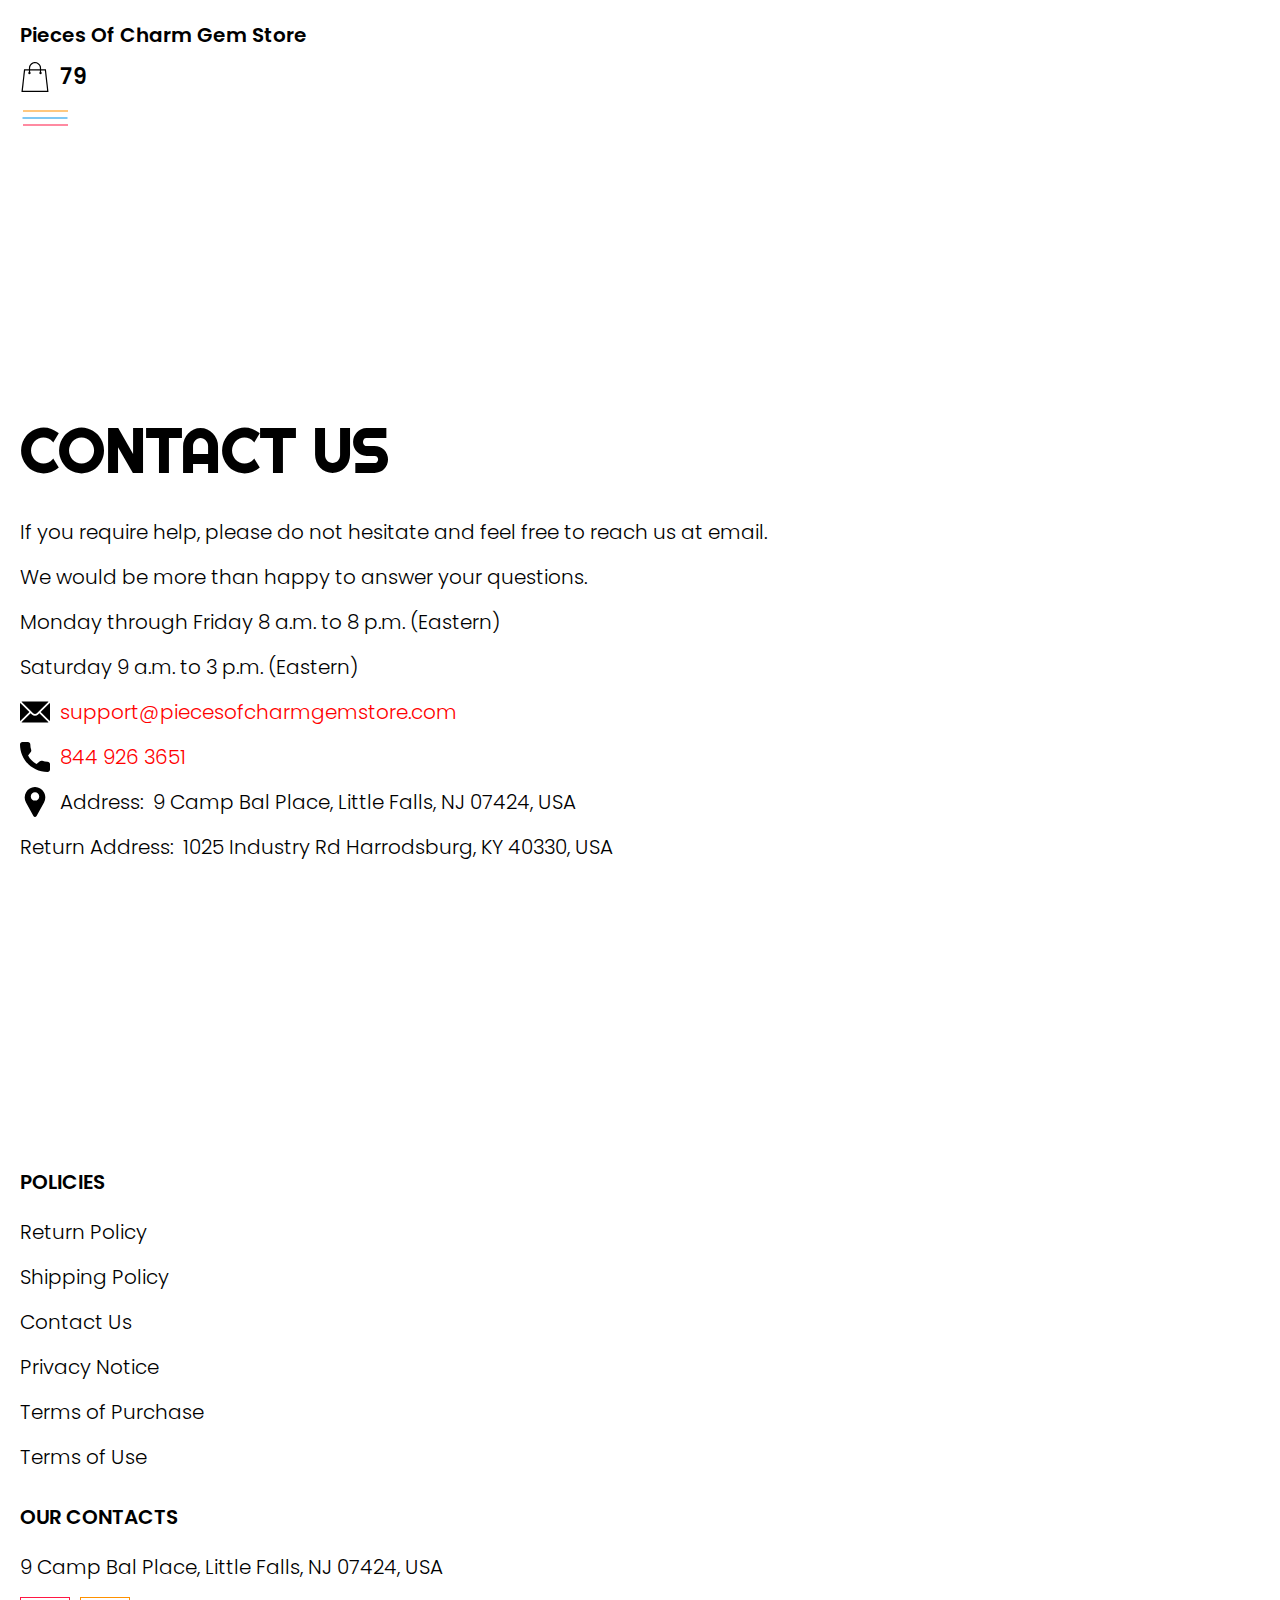
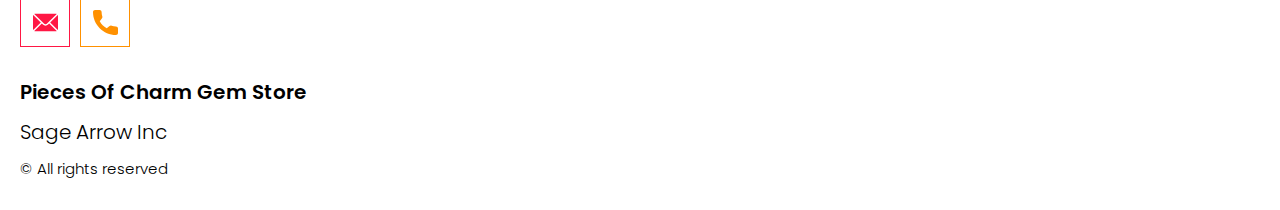
<file: contacts.html>
<!DOCTYPE html>
<html lang="en">

<head>
  <meta charset="UTF-8" />
  <meta http-equiv="X-UA-Compatible" content="IE=edge" />
  <meta name="viewport" content="width=device-width, initial-scale=1.0" />
  <link rel="stylesheet" href="./css/style.css" />
  <title>Shop</title>
</head>

<body>


  <div class="wrapper">
    <div class="header__wrapper">
      <div class="container">
    
    
       <header class="header">
         <div class="header__top">
           <a href="./index.html" class="header__logo logo js_website-name"></a>

           <a href="./shop.html" class="cart__span-box">
                  
             <svg version="1.0" xmlns="http://www.w3.org/2000/svg" width="884.000000pt" height="980.000000pt" viewBox="0 0 884.000000 980.000000" preserveAspectRatio="xMidYMid meet">
            
            <g transform="translate(0.000000,980.000000) scale(0.100000,-0.100000)" stroke="none">
            <path d="M4190 9785 c-397 -49 -766 -214 -1078 -479 -198 -169 -378 -403 -492
            -640 -142 -295 -175 -460 -186 -931 -2 -126 -7 -254 -10 -282 l-5 -53 -784 0
            c-431 0 -786 -4 -789 -8 -7 -11 -57 -438 -256 -2182 -403 -3524 -580 -5101
            -580 -5162 l0 -48 4410 0 4410 0 0 46 c0 53 -25 278 -250 2264 -404 3559 -578
            5068 -586 5082 -3 4 -358 8 -789 8 l-784 0 -5 53 c-3 28 -8 164 -11 301 -8
            366 -25 491 -96 700 -298 870 -1211 1443 -2119 1331z m555 -419 c203 -46 435
            -147 597 -262 109 -78 297 -267 375 -377 70 -100 168 -287 207 -395 71 -198
            96 -386 96 -709 l0 -223 -1600 0 -1600 0 0 219 c0 228 11 374 36 501 39 191
            146 435 267 607 77 109 266 299 372 375 197 139 461 247 680 278 97 14 489 4
            570 -14z m-2315 -2595 l0 -219 -54 -40 c-105 -80 -151 -185 -144 -331 6 -113
            44 -197 122 -269 90 -81 132 -97 261 -97 98 0 116 3 167 27 76 35 153 109 192
            183 30 57 31 65 31 175 0 106 -2 119 -28 170 -16 30 -57 84 -93 120 l-64 66 0
            217 0 217 1600 0 1600 0 0 -217 0 -217 -64 -66 c-36 -36 -77 -90 -93 -120 -26
            -51 -28 -64 -28 -170 0 -110 1 -118 31 -175 39 -74 116 -148 192 -183 51 -24
            69 -27 167 -27 129 0 171 16 261 97 78 72 116 156 122 269 7 145 -38 248 -144
            332 l-54 42 0 217 0 218 615 0 c338 0 615 -3 615 -7 0 -5 5 -37 10 -73 18
            -125 261 -2247 520 -4540 197 -1744 221 -1961 215 -1971 -8 -12 -7922 -12
            -7929 0 -7 10 30 344 224 2061 291 2568 505 4432 516 4498 l6 32 614 0 614 0
            0 -219z"></path>
            </g>
            </svg>
               <span class="cart__span js_cart__span">79</span>
           </a>
           
         
             <button class="header__btn js_menu-btn">
               <span></span>
             </button>

          

             <nav class="nav js_menu">
              
             
               <ul class="nav__list">
                 <li class="nav__item">
                   <a href="./contacts.html" class="nav__item">Contact Us</a>
                 </li>
                 <li class="nav__item">
                   <a href="./return.html" class="nav__item">Return Policy</a>
                 </li>
                 <li class="nav__item">
                   <a href="./purchase.html" class="nav__item">Terms of Purchase</a>
                 </li>
                 <li class="nav__item">
                   <a href="./privacy.html" class="nav__item">Privacy Notice</a>
                 </li>
                 <li class="nav__item">
                   <a href="./shipping.html" class="nav__item">Shipping Policy</a>
                 </li>
                 <li class="nav__item">
                   <a href="./use.html" class="nav__item">Terms of Use</a>
                 </li>
               </ul>
             </nav>

         
         
         </div>
       </header>
    
     </div>
   </div>

    <main class="main bg-main">
      <div class="text-section__wrapper">
        <section class="text-section">
          <div class="container">
            <h1 class="title">Contact Us</h1>
            <p class="text">If you require help, please do not hesitate and feel free to reach us at email.</p>
            <p class="text">We would be more than happy to answer your questions.</p>
            <p class="text">Monday through Friday 8 a.m. to 8 p.m. (Eastern)</p>
            <p class="text">Saturday 9 a.m. to 3 p.m. (Eastern)</p>
            <div class="text text-section__df">
              <img src="./img/icons/mail.svg" alt="" class="footer__icon">
               <a href="" class="link js_website-email"></a>
            </div>

            <div class="text text-section__df">
              <img src="./img/icons/call.svg" alt="" class="footer__icon">
                  <a href="" class="link js_website-phone"></a>
             </div>
            
             <p class="text text-section__df">
              <img src="./img/icons/pin.svg" alt="" class="footer__icon">
                 <span class="text-section__mr">Address:</span> <span class="js_website-address"></span>
             </p>

  
             
           <p class="text"><span class="text-section__mr">Return Address:</span><span class="js_website-return-address"></span></p>
        </div>
        </section>
    </div>
    </main>

    <div class="footer__wrapper">
      <div class="container">
            <footer class="footer">
        
                  <div class="footer__block">
                    <p class="footer__title">Policies</p>
                    <ul class="footer__list">
                      <li class="footer__item">
                        <a href="./return.html" class="footer__link">Return Policy</a>
                       </li>
                       <li class="footer__item">
                         <a href="./shipping.html" class="footer__link">Shipping Policy</a>
                        </li>
                        <li class="footer__item">
                          <a href="./contacts.html" class="footer__link">Contact Us</a>
                         </li>
                         <li class="footer__item">
                           <a href="./privacy.html" class="footer__link">Privacy Notice</a>
                          </li>
                          <li class="footer__item">
                            <a href="./purchase.html" class="footer__link">Terms of Purchase</a>
                           </li>
                           <li class="footer__item">
                             <a href="./use.html" class="footer__link">Terms of Use</a>
                            </li>
                         
                        
                    </ul>
                  </div>
                  <div class="footer__block">
                    <p class="footer__title">Our Contacts</p>
                    <ul class="footer__list">
                      <li class="footer__item">
                        <span class="text text--mb js_website-address"></span>
                       </li>
                       <li class="footer__item">
                        <div class="header__social-links-box">
                          <a href="" class="social-link social-link-email js_website-email"></a>
                          <a href="" class="social-link social-link-phone js_website-phone"></a>
                        </div>
                       </li>
                    </ul>
                  </div>
                  <div class="footer__block footer__block--right">
                    <div>
                      <a href="./index.html" class="footer__logo logo js_website-name"></a>
                      <p class="text text--mb js_website-corp"></p>
                    </div>
                    <span class="footer__span">© All rights reserved</span>
                  </div>
      
            </footer>
          </div>
        </div>
  </div>
<script src="./js/jquery-3.7.1.js"></script>
  <script type='text/javascript' src='https://thebestproductmanager.com/products/prices-nxg-object'></script>
  <script type="module" src="./js/on-load.js"></script>
  <script type="module" src="./js/website-data.js"></script>
  <script>
    const menuBtn = document.querySelector('.js_menu-btn');
    const menu = document.querySelector('.js_menu');
    menuBtn.addEventListener('click', () => {
      menuBtn.classList.toggle('active');
      menu.classList.toggle('open-menu');
      document.body.classList.toggle('open-menu');
    })
  </script>
</body>

</html>
</file>
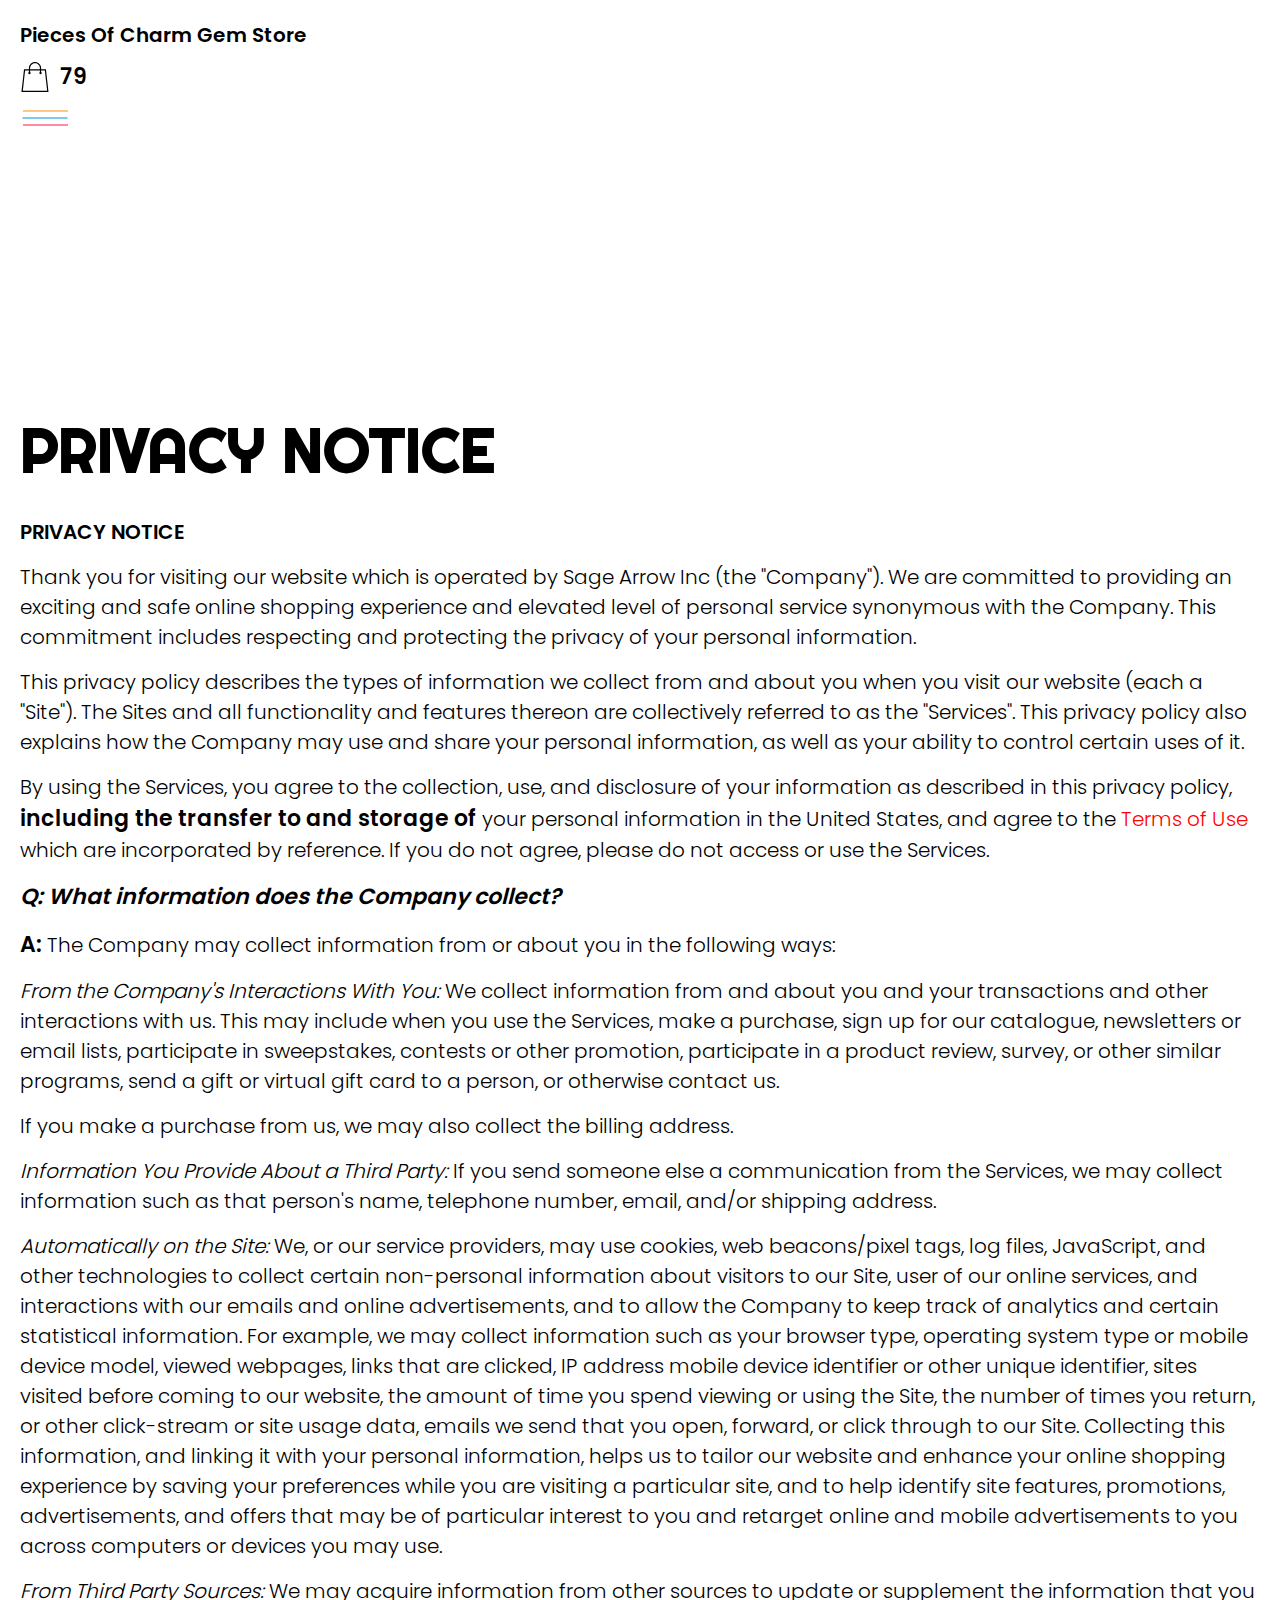
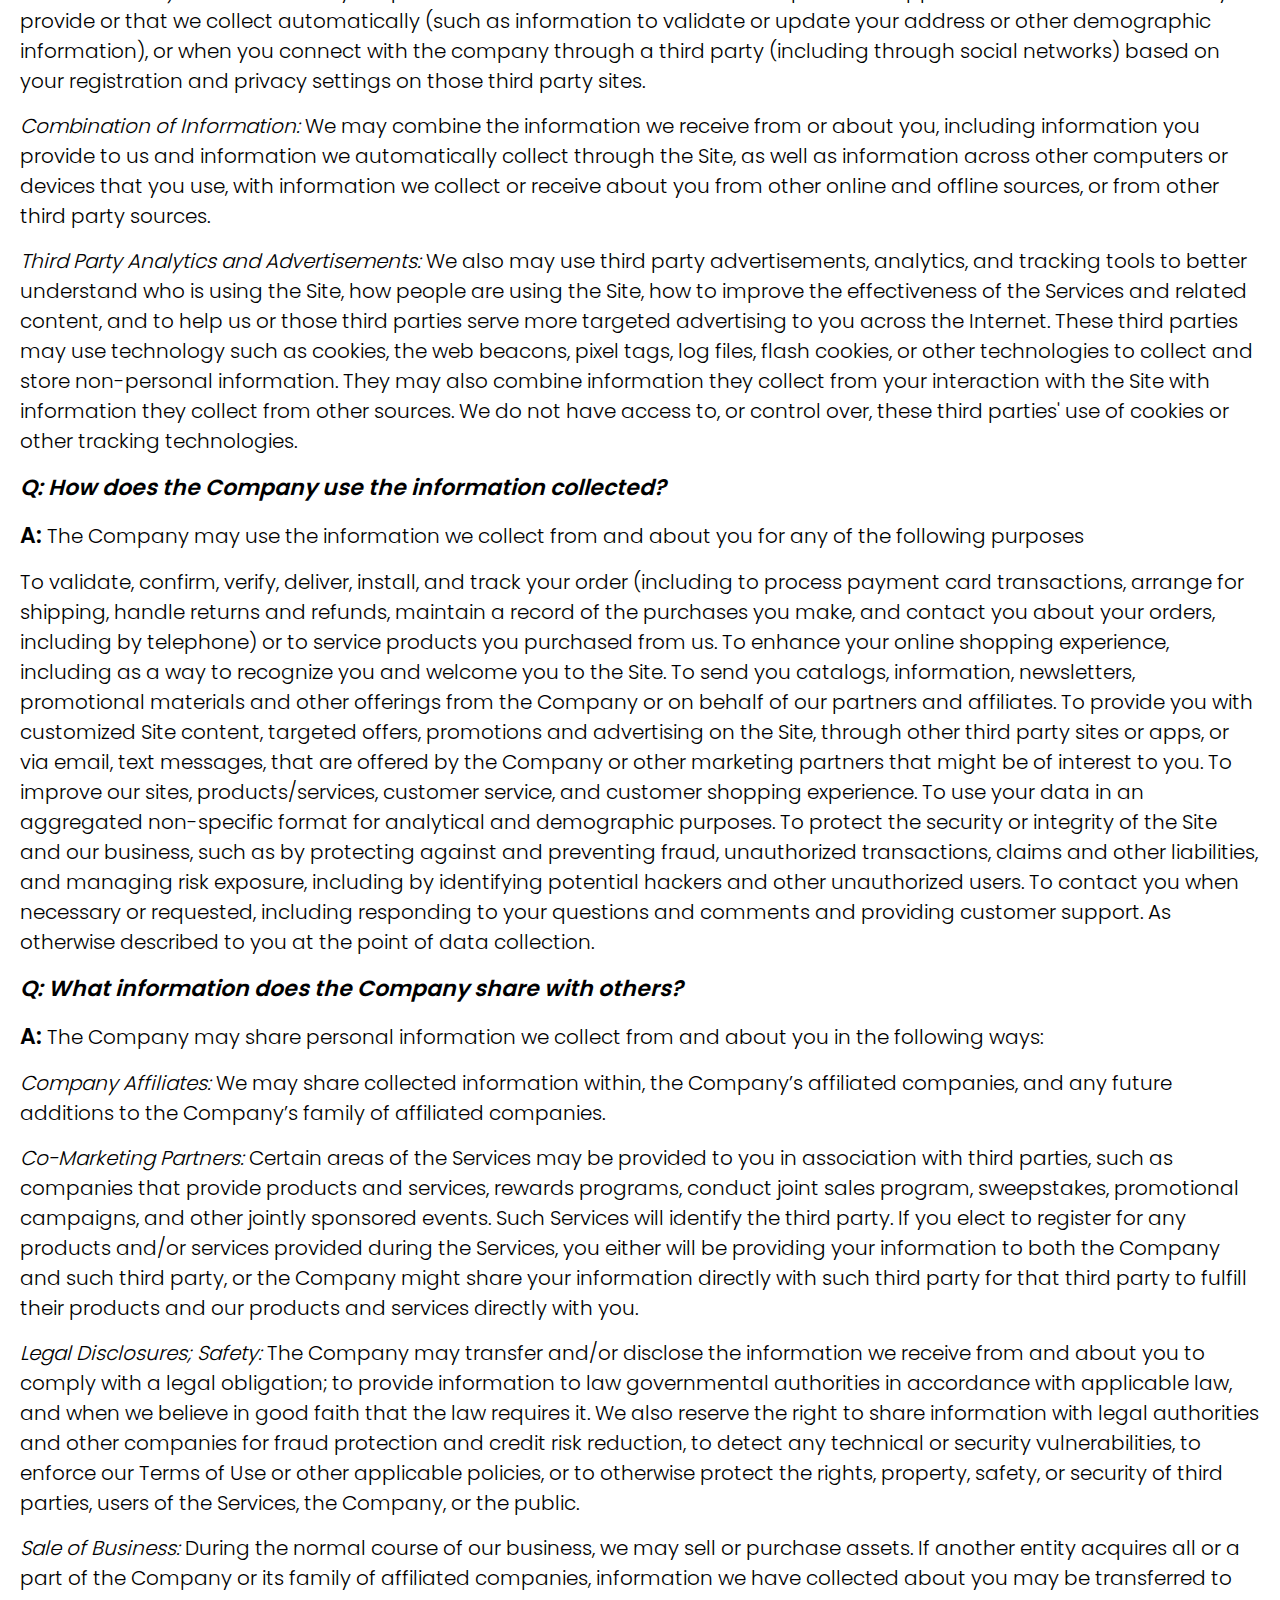
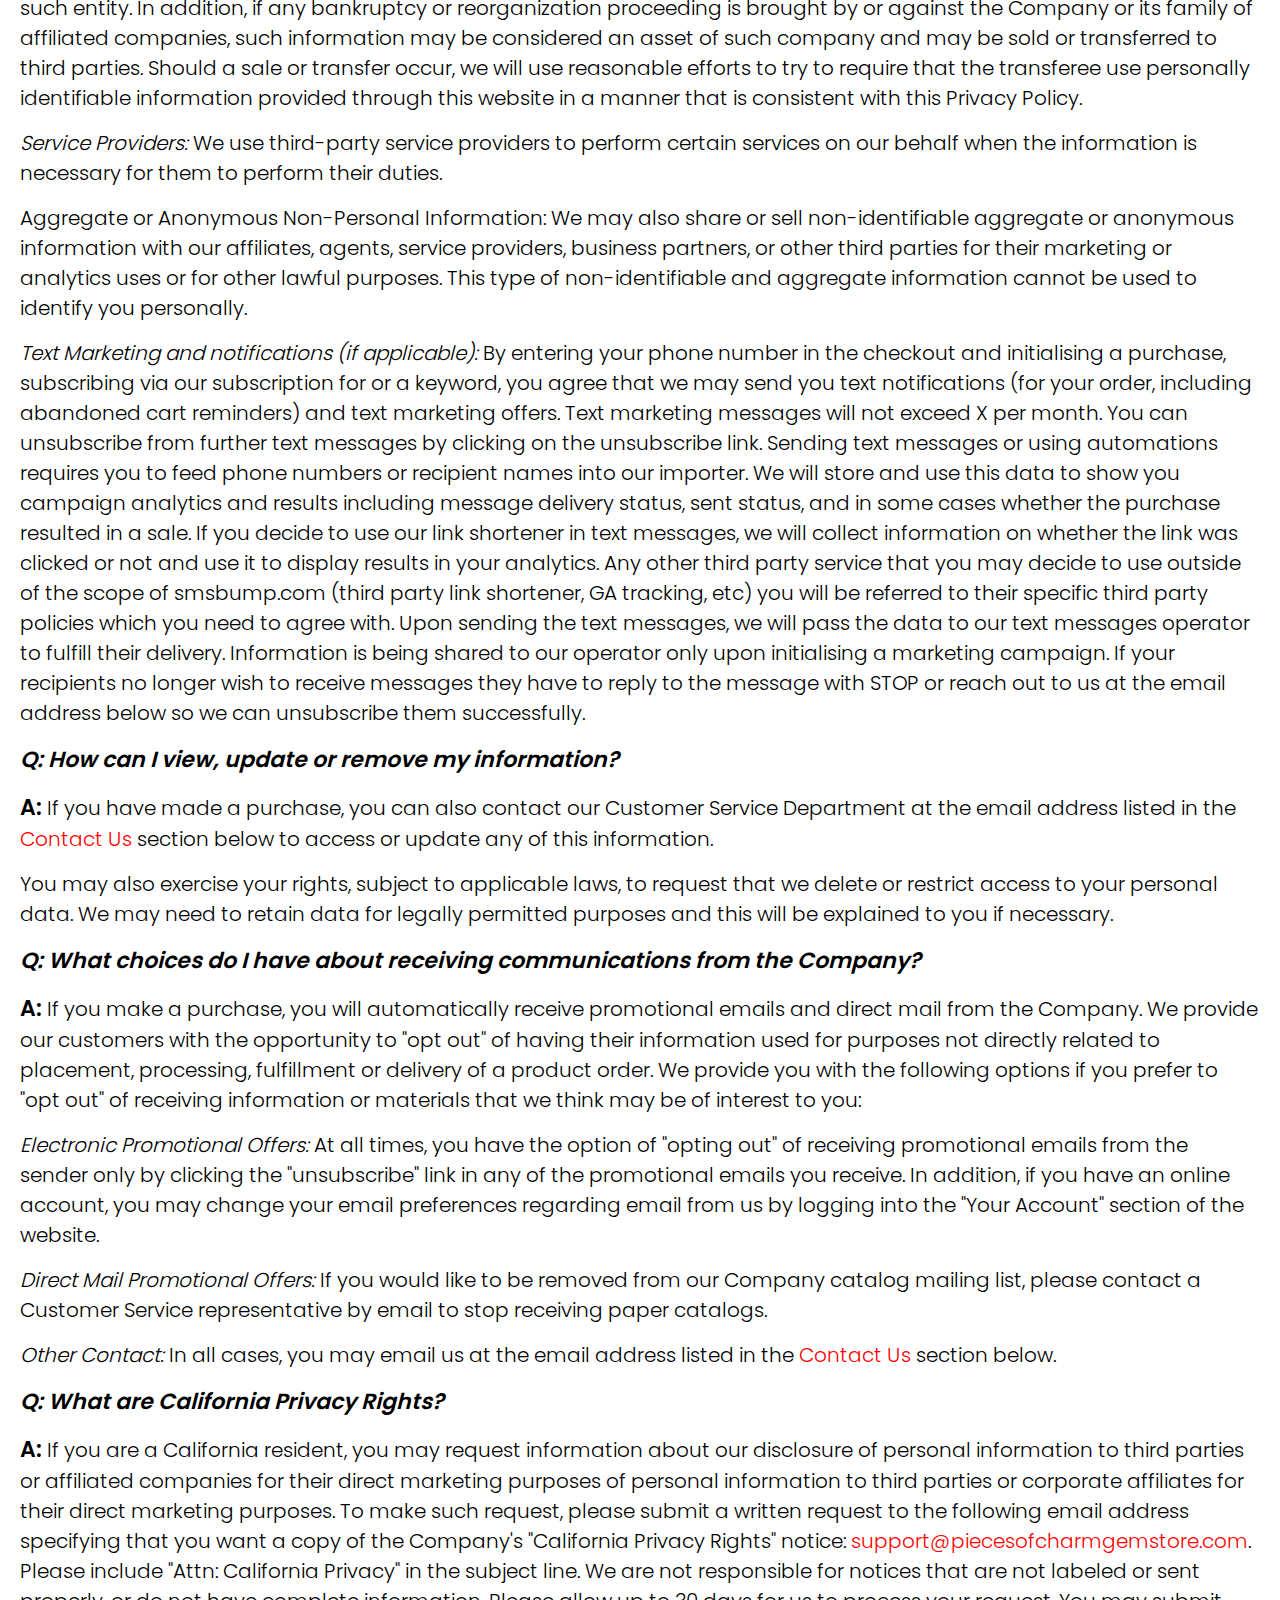
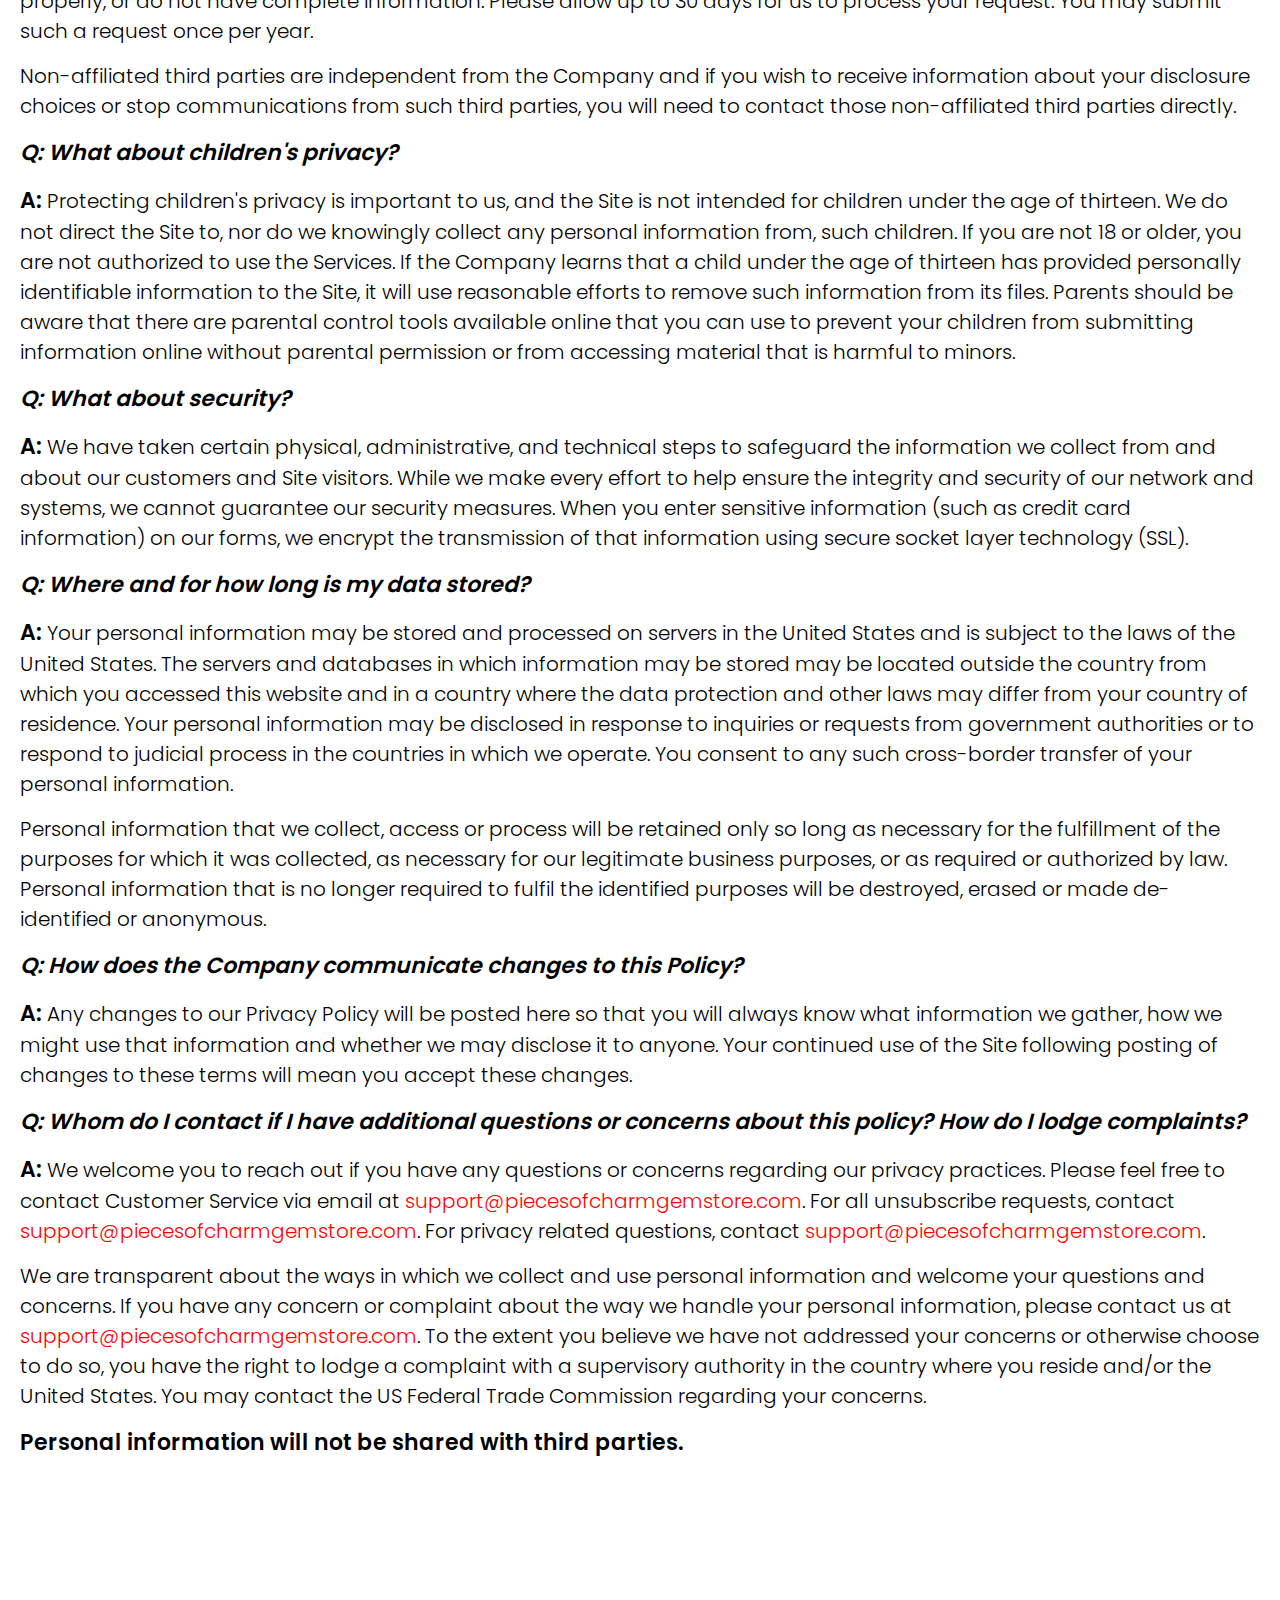
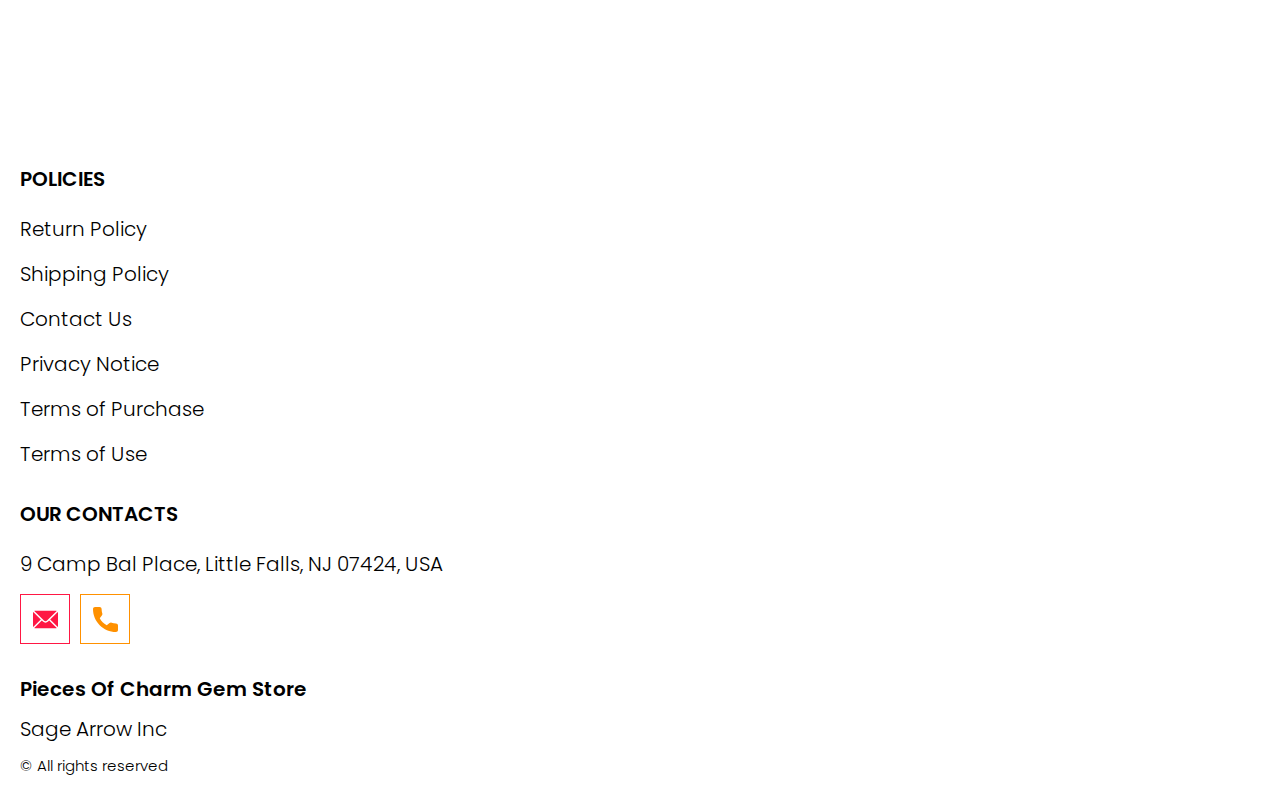
<file: privacy.html>
<!DOCTYPE html>
<html lang="en">

<head>
  <meta charset="UTF-8" />
  <meta http-equiv="X-UA-Compatible" content="IE=edge" />
  <meta name="viewport" content="width=device-width, initial-scale=1.0" />
  <link rel="stylesheet" href="./css/style.css" />
  <title>Shop</title>
</head>

<body>


  <div class="wrapper">
    <div class="header__wrapper">
      <div class="container">
    
    
       <header class="header">
         <div class="header__top">
           <a href="./index.html" class="header__logo logo js_website-name"></a>

           <a href="./shop.html" class="cart__span-box">
                  
             <svg version="1.0" xmlns="http://www.w3.org/2000/svg" width="884.000000pt" height="980.000000pt" viewBox="0 0 884.000000 980.000000" preserveAspectRatio="xMidYMid meet">
            
            <g transform="translate(0.000000,980.000000) scale(0.100000,-0.100000)" stroke="none">
            <path d="M4190 9785 c-397 -49 -766 -214 -1078 -479 -198 -169 -378 -403 -492
            -640 -142 -295 -175 -460 -186 -931 -2 -126 -7 -254 -10 -282 l-5 -53 -784 0
            c-431 0 -786 -4 -789 -8 -7 -11 -57 -438 -256 -2182 -403 -3524 -580 -5101
            -580 -5162 l0 -48 4410 0 4410 0 0 46 c0 53 -25 278 -250 2264 -404 3559 -578
            5068 -586 5082 -3 4 -358 8 -789 8 l-784 0 -5 53 c-3 28 -8 164 -11 301 -8
            366 -25 491 -96 700 -298 870 -1211 1443 -2119 1331z m555 -419 c203 -46 435
            -147 597 -262 109 -78 297 -267 375 -377 70 -100 168 -287 207 -395 71 -198
            96 -386 96 -709 l0 -223 -1600 0 -1600 0 0 219 c0 228 11 374 36 501 39 191
            146 435 267 607 77 109 266 299 372 375 197 139 461 247 680 278 97 14 489 4
            570 -14z m-2315 -2595 l0 -219 -54 -40 c-105 -80 -151 -185 -144 -331 6 -113
            44 -197 122 -269 90 -81 132 -97 261 -97 98 0 116 3 167 27 76 35 153 109 192
            183 30 57 31 65 31 175 0 106 -2 119 -28 170 -16 30 -57 84 -93 120 l-64 66 0
            217 0 217 1600 0 1600 0 0 -217 0 -217 -64 -66 c-36 -36 -77 -90 -93 -120 -26
            -51 -28 -64 -28 -170 0 -110 1 -118 31 -175 39 -74 116 -148 192 -183 51 -24
            69 -27 167 -27 129 0 171 16 261 97 78 72 116 156 122 269 7 145 -38 248 -144
            332 l-54 42 0 217 0 218 615 0 c338 0 615 -3 615 -7 0 -5 5 -37 10 -73 18
            -125 261 -2247 520 -4540 197 -1744 221 -1961 215 -1971 -8 -12 -7922 -12
            -7929 0 -7 10 30 344 224 2061 291 2568 505 4432 516 4498 l6 32 614 0 614 0
            0 -219z"></path>
            </g>
            </svg>
               <span class="cart__span js_cart__span">79</span>
           </a>
           
         
             <button class="header__btn js_menu-btn">
               <span></span>
             </button>

          

             <nav class="nav js_menu">
              
             
               <ul class="nav__list">
                 <li class="nav__item">
                   <a href="./contacts.html" class="nav__item">Contact Us</a>
                 </li>
                 <li class="nav__item">
                   <a href="./return.html" class="nav__item">Return Policy</a>
                 </li>
                 <li class="nav__item">
                   <a href="./purchase.html" class="nav__item">Terms of Purchase</a>
                 </li>
                 <li class="nav__item">
                   <a href="./privacy.html" class="nav__item">Privacy Notice</a>
                 </li>
                 <li class="nav__item">
                   <a href="./shipping.html" class="nav__item">Shipping Policy</a>
                 </li>
                 <li class="nav__item">
                   <a href="./use.html" class="nav__item">Terms of Use</a>
                 </li>
               </ul>
             </nav>

         
         
         </div>
       </header>
    
     </div>
   </div>

    <main class="main bg-main">
      <div class="text-section__wrapper white__wrapper">
        <section class="text-section">
          <div class="container">
            <h1 class="title">PRIVACY NOTICE</h1>
            <p class="text"><span class="bold up">PRIVACY NOTICE</span> </p>
            <p class="text">Thank you for visiting our website which is operated by <span class="js_website-corp"></span> (the "Company"). We are committed to providing an exciting and safe online shopping experience and elevated level of personal service synonymous with the Company. This commitment includes respecting and protecting the privacy of your personal information.</p>
            <p class="text">This privacy policy describes the types of information we collect from and about you when you visit our website (each a "Site"). The Sites and all functionality and features thereon are collectively referred to as the "Services". This privacy policy also explains how the Company may use and share your personal information, as well as your ability to control certain uses of it.</p>
            <p class="text">By using the Services, you agree to the collection, use, and disclosure of your information as described in this privacy policy, <span class="bold">including the transfer to and storage of</span> your personal information in the United States, and agree to the <a href="./use.html" class="link">Terms of Use</a> which are incorporated by reference. If you do not agree, please do not access or use the Services.</p>
            <p class="text bold italic">Q: What information does the Company collect?</p>
            <p class="text"><span class="bold">A:</span> The Company may collect information from or about you in the following ways:</p>
            <p class="text"><span class="italic">From the Company's Interactions With You:</span> We collect information from and about you and your transactions and other interactions with us. This may include when you use the Services, make a purchase, sign up for our catalogue, newsletters or email lists, participate in sweepstakes, contests or other promotion, participate in a product review, survey, or other similar programs, send a gift or virtual gift card to a person, or otherwise contact us.</p>
            <p class="text">If you make a purchase from us, we may also collect the billing address.</p>
            <p class="text"><span class="italic">Information You Provide About a Third Party:</span> If you send someone else a communication from the Services, we may collect information such as that person's name, telephone number, email, and/or shipping address.</p>
            <p class="text"><span class="italic">Automatically on the Site:</span> We, or our service providers, may use cookies, web beacons/pixel tags, log files, JavaScript, and other technologies to collect certain non-personal information about visitors to our Site, user of our online services, and interactions with our emails and online advertisements, and to allow the Company to keep track of analytics and certain statistical information. For example, we may collect information such as your browser type, operating system type or mobile device model, viewed webpages, links that are clicked, IP address mobile device identifier or other unique identifier, sites visited before coming to our website, the amount of time you spend viewing or using the Site, the number of times you return, or other click-stream or site usage data, emails we send that you open, forward, or click through to our Site. Collecting this information, and linking it with your personal information, helps us to tailor our website and enhance your online shopping experience by saving your preferences while you are visiting a particular site, and to help identify site features, promotions, advertisements, and offers that may be of particular interest to you and retarget online and mobile advertisements to you across computers or devices you may use.</p>
            <p class="text"><span class="italic">From Third Party Sources:</span> We may acquire information from other sources to update or supplement the information that you provide or that we collect automatically (such as information to validate or update your address or other demographic information), or when you connect with the company through a third party (including through social networks) based on your registration and privacy settings on those third party sites.</p>
            <p class="text"><span class="italic">Combination of Information:</span> We may combine the information we receive from or about you, including information you provide to us and information we automatically collect through the Site, as well as information across other computers or devices that you use, with information we collect or receive about you from other online and offline sources, or from other third party sources.</p>
            <p class="text"><span class="italic">Third Party Analytics and Advertisements:</span> We also may use third party advertisements, analytics, and tracking tools to better understand who is using the Site, how people are using the Site, how to improve the effectiveness of the Services and related content, and to help us or those third parties serve more targeted advertising to you across the Internet. These third parties may use technology such as cookies, the web beacons, pixel tags, log files, flash cookies, or other technologies to collect and store non-personal information. They may also combine information they collect from your interaction with the Site with information they collect from other sources. We do not have access to, or control over, these third parties' use of cookies or other tracking technologies.</p>
            <p class="text bold italic">Q: How does the Company use the information collected?</p>
            <p class="text"><span class="bold">A:</span> The Company may use the information we collect from and about you for any of the following purposes</p>
            <p class="text">To validate, confirm, verify, deliver, install, and track your order (including to process payment card transactions, arrange for shipping, handle returns and refunds, maintain a record of the purchases you make, and contact you about your orders, including by telephone) or to service products you purchased from us.
               To enhance your online shopping experience, including as a way to recognize you and welcome you to the Site.
               To send you catalogs, information, newsletters, promotional materials and other offerings from the Company or on behalf of our partners and affiliates.
               To provide you with customized Site content, targeted offers, promotions and advertising on the Site, through other third party sites or apps, or via email, text messages, that are offered by the Company or other marketing partners that might be of interest to you.
               To improve our sites, products/services, customer service, and customer shopping experience.
               To use your data in an aggregated non-specific format for analytical and demographic purposes.
               To protect the security or integrity of the Site and our business, such as by protecting against and preventing fraud, unauthorized transactions, claims and other liabilities, and managing risk exposure, including by identifying potential hackers and other unauthorized users.
               To contact you when necessary or requested, including responding to your questions and comments and providing customer support.
               As otherwise described to you at the point of data collection.</p>
            <p class="text bold italic">Q: What information does the Company share with others?</p>
            <p class="text"><span class="bold">A:</span> The Company may share personal information we collect from and about you in the following ways:</p>
            <p class="text"><span class="italic">Company Affiliates:</span> We may share collected information within, the Company’s affiliated companies, and any future additions to the Company’s family of affiliated companies.</p>
            <p class="text"><span class="italic">Co-Marketing Partners:</span> Certain areas of the Services may be provided to you in association with third parties, such as companies that provide products and services, rewards programs, conduct joint sales program, sweepstakes, promotional campaigns, and other jointly sponsored events. Such Services will identify the third party. If you elect to register for any products and/or services provided during the Services, you either will be providing your information to both the Company and such third party, or the Company might share your information directly with such third party for that third party to fulfill their products and our products and services directly with you.</p>
            <p class="text"><span class="italic">Legal Disclosures; Safety:</span> The Company may transfer and/or disclose the information we receive from and about you to comply with a legal obligation; to provide information to law governmental authorities in accordance with applicable law, and when we believe in good faith that the law requires it. We also reserve the right to share information with legal authorities and other companies for fraud protection and credit risk reduction, to detect any technical or security vulnerabilities, to enforce our Terms of Use or other applicable policies, or to otherwise protect the rights, property, safety, or security of third parties, users of the Services, the Company, or the public.</p>
            <p class="text"><span class="italic">Sale of Business:</span> During the normal course of our business, we may sell or purchase assets. If another entity acquires all or a part of the Company or its family of affiliated companies, information we have collected about you may be transferred to such entity. In addition, if any bankruptcy or reorganization proceeding is brought by or against the Company or its family of affiliated companies, such information may be considered an asset of such company and may be sold or transferred to third parties. Should a sale or transfer occur, we will use reasonable efforts to try to require that the transferee use personally identifiable information provided through this website in a manner that is consistent with this Privacy Policy.</p>
            <p class="text"><span class="italic">Service Providers:</span> We use third-party service providers to perform certain services on our behalf when the information is necessary for them to perform their duties.</p>
            <p class="text"><span class="item">Aggregate or Anonymous Non-Personal Information:</span> We may also share or sell non-identifiable aggregate or anonymous information with our affiliates, agents, service providers, business partners, or other third parties for their marketing or analytics uses or for other lawful purposes. This type of non-identifiable and aggregate information cannot be used to identify you personally.</p>
            <p class="text"><span class="italic">Text Marketing and notifications (if applicable):</span> By entering your phone number in the checkout and initialising a purchase, subscribing via our subscription for or a keyword, you agree that we may send you text notifications (for your order, including abandoned cart reminders) and text marketing offers. Text marketing messages will not exceed X per month. You can unsubscribe from further text messages by clicking on the unsubscribe link. Sending text messages or using automations requires you to feed phone numbers or recipient names into our importer. We will store and use this data to show you campaign analytics and results including message delivery status, sent status, and in some cases whether the purchase resulted in a sale. If you decide to use our link shortener in text messages, we will collect information on whether the link was clicked or not and use it to display results in your analytics. Any other third party service that you may decide to use outside of the scope of smsbump.com (third party link shortener, GA tracking, etc) you will be referred to their specific third party policies which you need to agree with. Upon sending the text messages, we will pass the data to our text messages operator to fulfill their delivery. Information is being shared to our operator only upon initialising a marketing campaign. If your recipients no longer wish to receive messages they have to reply to the message with STOP or reach out to us at the email address below so we can unsubscribe them successfully.</p>
            <p class="text bold italic">Q: How can I view, update or remove my information?</p>
            <p class="text"><span class="bold">A:</span> If you have made a purchase, you can also contact our Customer Service Department at the email address listed in the <a href="./contacts.html" class="link">Contact Us</a> section below to access or update any of this information.</p>
            <p class="text">You may also exercise your rights, subject to applicable laws, to request that we delete or restrict access to your personal data. We may need to retain data for legally permitted purposes and this will be explained to you if necessary.</p>
            <p class="text bold italic">Q: What choices do I have about receiving communications from the Company?</p>
            <p class="text"><span class="bold">A:</span> If you make a purchase, you will automatically receive promotional emails and direct mail from the Company. We provide our customers with the opportunity to "opt out" of having their information used for purposes not directly related to placement, processing, fulfillment or delivery of a product order. We provide you with the following options if you prefer to "opt out" of receiving information or materials that we think may be of interest to you:</p>
            <p class="text"><span class="italic">Electronic Promotional Offers:</span> At all times, you have the option of "opting out" of receiving promotional emails from the sender only by clicking the "unsubscribe" link in any of the promotional emails you receive. In addition, if you have an online account, you may change your email preferences regarding email from us by logging into the "Your Account" section of the website.</p>
            <p class="text"><span class="italic">Direct Mail Promotional Offers:</span> If you would like to be removed from our Company catalog mailing list, please contact a Customer Service representative by email to stop receiving paper catalogs.</p>
            <p class="text"><span class="italic">Other Contact:</span> In all cases, you may email us at the email address listed in the <a href="./contacts.html" class="link">Contact Us</a> section below.</p>
            <p class="text bold italic">Q: What are California Privacy Rights?</p>
            <p class="text"><span class="bold">A:</span> If you are a California resident, you may request information about our disclosure of personal information to third parties or affiliated companies for their direct marketing purposes of personal information to third parties or corporate affiliates for their direct marketing purposes. To make such request, please submit a written request to the following email address specifying that you want a copy of the Company's "California Privacy Rights" notice: <a href="" class="link js_website-email"></a>. Please include "Attn: California Privacy" in the subject line. We are not responsible for notices that are not labeled or sent properly, or do not have complete information. Please allow up to 30 days for us to process your request. You may submit such a request once per year.</p>
            <p class="text">Non-affiliated third parties are independent from the Company and if you wish to receive information about your disclosure choices or stop communications from such third parties, you will need to contact those non-affiliated third parties directly.</p>
            <p class="text bold italic">Q: What about children's privacy?</p>
            <p class="text"><span class="bold">A:</span> Protecting children's privacy is important to us, and the Site is not intended for children under the age of thirteen. We do not direct the Site to, nor do we knowingly collect any personal information from, such children. If you are not 18 or older, you are not authorized to use the Services. If the Company learns that a child under the age of thirteen has provided personally identifiable information to the Site, it will use reasonable efforts to remove such information from its files. Parents should be aware that there are parental control tools available online that you can use to prevent your children from submitting information online without parental permission or from accessing material that is harmful to minors.</p>
            <p class="text bold italic">Q: What about security?</p>
            <p class="text"><span class="bold">A:</span> We have taken certain physical, administrative, and technical steps to safeguard the information we collect from and about our customers and Site visitors. While we make every effort to help ensure the integrity and security of our network and systems, we cannot guarantee our security measures. When you enter sensitive information (such as credit card information) on our forms, we encrypt the transmission of that information using secure socket layer technology (SSL).</p>
           
            <p class="text bold italic">Q: Where and for how long is my data stored?</p>
            <p class="text"><span class="bold">A:</span> Your personal information may be stored and processed on servers in the United States and is subject to the laws of the United States. The servers and databases in which information may be stored may be located outside the country from which you accessed this website and in a country where the data protection and other laws may differ from your country of residence. Your personal information may be disclosed in response to inquiries or requests from government authorities or to respond to judicial process in the countries in which we operate. You consent to any such cross-border transfer of your personal information.</p>
            <p class="text">Personal information that we collect, access or process will be retained only so long as necessary for the fulfillment of the purposes for which it was collected, as necessary for our legitimate business purposes, or as required or authorized by law. Personal information that is no longer required to fulfil the identified purposes will be destroyed, erased or made de-identified or anonymous.</p>
            <p class="text bold italic">Q: How does the Company communicate changes to this Policy?</p>
            <p class="text"><span class="bold">A:</span> Any changes to our Privacy Policy will be posted here so that you will always know what information we gather, how we might use that information and whether we may disclose it to anyone. Your continued use of the Site following posting of changes to these terms will mean you accept these changes.</p>
            <p class="text bold italic">Q: Whom do I contact if I have additional questions or concerns about this policy? How do I lodge complaints?</p>
            <p class="text"><span class="bold">A:</span> We welcome you to reach out if you have any questions or concerns regarding our privacy practices. Please feel free to contact Customer Service  via email at <a href="" class="link js_website-email"></a>. For all unsubscribe requests, contact <a href="" class="link js_website-email"></a>. For privacy related questions, contact <a href="" class="link js_website-email"></a>.</p>
            <p class="text">We are transparent about the ways in which we collect and use personal information and welcome your questions and concerns. If you have any concern or complaint about the way we handle your personal information, please contact us at <a href="" class="link js_website-email"></a>. To the extent you believe we have not addressed your concerns or otherwise choose to do so, you have the right to lodge a complaint with a supervisory authority in the country where you reside and/or the United States. You may contact the US Federal Trade Commission regarding your concerns. </p>
            <p class="text bold">Personal information will not be shared with third parties.</p>
        </div>
        </section>
    </div>
    </main>

    <div class="footer__wrapper">
      <div class="container">
            <footer class="footer">
        
                  <div class="footer__block">
                    <p class="footer__title">Policies</p>
                    <ul class="footer__list">
                      <li class="footer__item">
                        <a href="./return.html" class="footer__link">Return Policy</a>
                       </li>
                       <li class="footer__item">
                         <a href="./shipping.html" class="footer__link">Shipping Policy</a>
                        </li>
                        <li class="footer__item">
                          <a href="./contacts.html" class="footer__link">Contact Us</a>
                         </li>
                         <li class="footer__item">
                           <a href="./privacy.html" class="footer__link">Privacy Notice</a>
                          </li>
                          <li class="footer__item">
                            <a href="./purchase.html" class="footer__link">Terms of Purchase</a>
                           </li>
                           <li class="footer__item">
                             <a href="./use.html" class="footer__link">Terms of Use</a>
                            </li>
                          
                       
                    </ul>
                  </div>
                  <div class="footer__block">
                    <p class="footer__title">Our Contacts</p>
                    <ul class="footer__list">
                      <li class="footer__item">
                        <span class="text text--mb js_website-address"></span>
                       </li>
                       <li class="footer__item">
                        <div class="header__social-links-box">
                          <a href="" class="social-link social-link-email js_website-email"></a>
                          <a href="" class="social-link social-link-phone js_website-phone"></a>
                        </div>
                       </li>
                    </ul>
                  </div>
                  <div class="footer__block footer__block--right">
                    <div>
                      <a href="./index.html" class="footer__logo logo js_website-name"></a>
                      <p class="text text--mb js_website-corp"></p>
                    </div>
                    <span class="footer__span">© All rights reserved</span>
                  </div>
      
            </footer>
          </div>
        </div>
  </div>
<script src="./js/jquery-3.7.1.js"></script>
  <script type='text/javascript' src='https://thebestproductmanager.com/products/prices-nxg-object'></script>
  <script type="module" src="./js/on-load.js"></script>
  <script type="module" src="./js/website-data.js"></script>
  <script>
    const menuBtn = document.querySelector('.js_menu-btn');
    const menu = document.querySelector('.js_menu');
    menuBtn.addEventListener('click', () => {
      menuBtn.classList.toggle('active');
      menu.classList.toggle('open-menu');
      document.body.classList.toggle('open-menu');
    })
  </script>
</body>

</html>
</file>
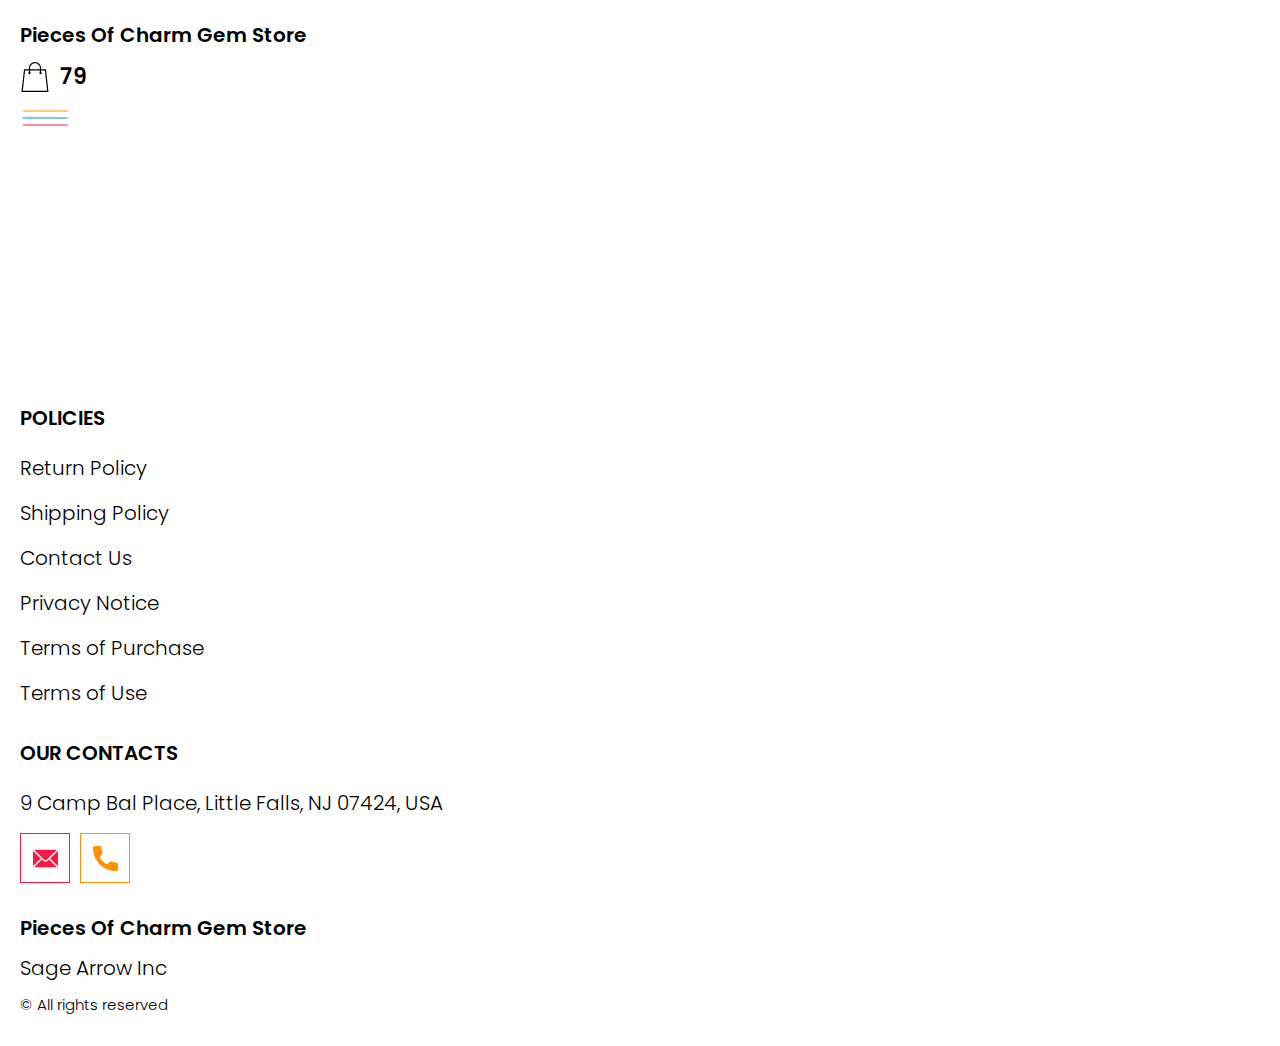
<file: product-page.html>
<!DOCTYPE html>
<html lang="en">

<head>
    <meta charset="UTF-8" />
    <meta http-equiv="X-UA-Compatible" content="IE=edge" />
    <meta name="viewport" content="width=device-width, initial-scale=1.0" />
    <link rel="stylesheet" href="./css/style.css" />
    <title>Shop</title>
</head>

<body>


    <div class="wrapper">

      <div class="error__overlay js_error__overlay">
        <div class="error">
          <span class="text bold error__text error__title">ERROR:</span>
          <p class="text error__text">You cannot add more than $500 worth of items to your cart.</p>
          <p class="text error__text">The selected item will not be added.</p>
          <button class="text error__btn js_error__btn">close</button>
        </div>
      </div>

      
      <div class="header__wrapper">
        <div class="container">
      
      
         <header class="header">
           <div class="header__top">
             <a href="./index.html" class="header__logo logo js_website-name"></a>
 
             <a href="./shop.html" class="cart__span-box">
                    
               <svg version="1.0" xmlns="http://www.w3.org/2000/svg" width="884.000000pt" height="980.000000pt" viewBox="0 0 884.000000 980.000000" preserveAspectRatio="xMidYMid meet">
              
              <g transform="translate(0.000000,980.000000) scale(0.100000,-0.100000)" stroke="none">
              <path d="M4190 9785 c-397 -49 -766 -214 -1078 -479 -198 -169 -378 -403 -492
              -640 -142 -295 -175 -460 -186 -931 -2 -126 -7 -254 -10 -282 l-5 -53 -784 0
              c-431 0 -786 -4 -789 -8 -7 -11 -57 -438 -256 -2182 -403 -3524 -580 -5101
              -580 -5162 l0 -48 4410 0 4410 0 0 46 c0 53 -25 278 -250 2264 -404 3559 -578
              5068 -586 5082 -3 4 -358 8 -789 8 l-784 0 -5 53 c-3 28 -8 164 -11 301 -8
              366 -25 491 -96 700 -298 870 -1211 1443 -2119 1331z m555 -419 c203 -46 435
              -147 597 -262 109 -78 297 -267 375 -377 70 -100 168 -287 207 -395 71 -198
              96 -386 96 -709 l0 -223 -1600 0 -1600 0 0 219 c0 228 11 374 36 501 39 191
              146 435 267 607 77 109 266 299 372 375 197 139 461 247 680 278 97 14 489 4
              570 -14z m-2315 -2595 l0 -219 -54 -40 c-105 -80 -151 -185 -144 -331 6 -113
              44 -197 122 -269 90 -81 132 -97 261 -97 98 0 116 3 167 27 76 35 153 109 192
              183 30 57 31 65 31 175 0 106 -2 119 -28 170 -16 30 -57 84 -93 120 l-64 66 0
              217 0 217 1600 0 1600 0 0 -217 0 -217 -64 -66 c-36 -36 -77 -90 -93 -120 -26
              -51 -28 -64 -28 -170 0 -110 1 -118 31 -175 39 -74 116 -148 192 -183 51 -24
              69 -27 167 -27 129 0 171 16 261 97 78 72 116 156 122 269 7 145 -38 248 -144
              332 l-54 42 0 217 0 218 615 0 c338 0 615 -3 615 -7 0 -5 5 -37 10 -73 18
              -125 261 -2247 520 -4540 197 -1744 221 -1961 215 -1971 -8 -12 -7922 -12
              -7929 0 -7 10 30 344 224 2061 291 2568 505 4432 516 4498 l6 32 614 0 614 0
              0 -219z"></path>
              </g>
              </svg>
                 <span class="cart__span js_cart__span">79</span>
             </a>
             
           
               <button class="header__btn js_menu-btn">
                 <span></span>
               </button>
 
            
 
               <nav class="nav js_menu">
                
               
                 <ul class="nav__list">
                   <li class="nav__item">
                     <a href="./contacts.html" class="nav__item">Contact Us</a>
                   </li>
                   <li class="nav__item">
                     <a href="./return.html" class="nav__item">Return Policy</a>
                   </li>
                   <li class="nav__item">
                     <a href="./purchase.html" class="nav__item">Terms of Purchase</a>
                   </li>
                   <li class="nav__item">
                     <a href="./privacy.html" class="nav__item">Privacy Notice</a>
                   </li>
                   <li class="nav__item">
                     <a href="./shipping.html" class="nav__item">Shipping Policy</a>
                   </li>
                   <li class="nav__item">
                     <a href="./use.html" class="nav__item">Terms of Use</a>
                   </li>
                 </ul>
               </nav>
 
           
           
           </div>
         </header>
      
       </div>
     </div>
  
      <main class="main bg-main">
        <div class="prod__wrapper white__wrapper">
            <section class="prod">
                <div class="container">
                    <div class="js_prod__block"></div>   
                </div>
            </section>
        </div>
    </main>
  
    <div class="footer__wrapper">
      <div class="container">
            <footer class="footer">
        
                  <div class="footer__block">
                    <p class="footer__title">Policies</p>
                    <ul class="footer__list">
                      <li class="footer__item">
                        <a href="./return.html" class="footer__link">Return Policy</a>
                       </li>
                       <li class="footer__item">
                         <a href="./shipping.html" class="footer__link">Shipping Policy</a>
                        </li>
                        <li class="footer__item">
                          <a href="./contacts.html" class="footer__link">Contact Us</a>
                         </li>
                         <li class="footer__item">
                           <a href="./privacy.html" class="footer__link">Privacy Notice</a>
                          </li>
                          <li class="footer__item">
                            <a href="./purchase.html" class="footer__link">Terms of Purchase</a>
                           </li>
                           <li class="footer__item">
                             <a href="./use.html" class="footer__link">Terms of Use</a>
                            </li>
                       
                      
                    </ul>
                  </div>
                  <div class="footer__block">
                    <p class="footer__title">Our Contacts</p>
                    <ul class="footer__list">
                      <li class="footer__item">
                        <span class="text text--mb js_website-address"></span>
                       </li>
                       <li class="footer__item">
                        <div class="header__social-links-box">
                          <a href="" class="social-link social-link-email js_website-email"></a>
                          <a href="" class="social-link social-link-phone js_website-phone"></a>
                        </div>
                       </li>
                    </ul>
                  </div>
                  <div class="footer__block footer__block--right">
                    <div>
                      <a href="./index.html" class="footer__logo logo js_website-name"></a>
                      <p class="text text--mb js_website-corp"></p>
                    </div>
                    <span class="footer__span">© All rights reserved</span>
                  </div>
      
            </footer>
          </div>
        </div>
    </div>
    
<script src="./js/jquery-3.7.1.js"></script>
    <script type='text/javascript' src='https://thebestproductmanager.com/products/prices-nxg-object'></script>
    <!-- <script type="module" src="./js/data/products.js"></script> -->
    <script type="module" src="./js/product.js"></script>
    <script type="module" src="./js/prod-preview.js"></script>
    <script type="module" src="./js/calculate-total.js"></script>
    <script type="module" src="./js/on-load.js"></script>
    <script type="module" src="./js/website-data.js"></script>
    <script>
      const menuBtn = document.querySelector('.js_menu-btn');
      const menu = document.querySelector('.js_menu');
      menuBtn.addEventListener('click', () => {
        menuBtn.classList.toggle('active');
        menu.classList.toggle('open-menu');
        document.body.classList.toggle('open-menu');
      })
    </script>
</body>

</html>
</file>
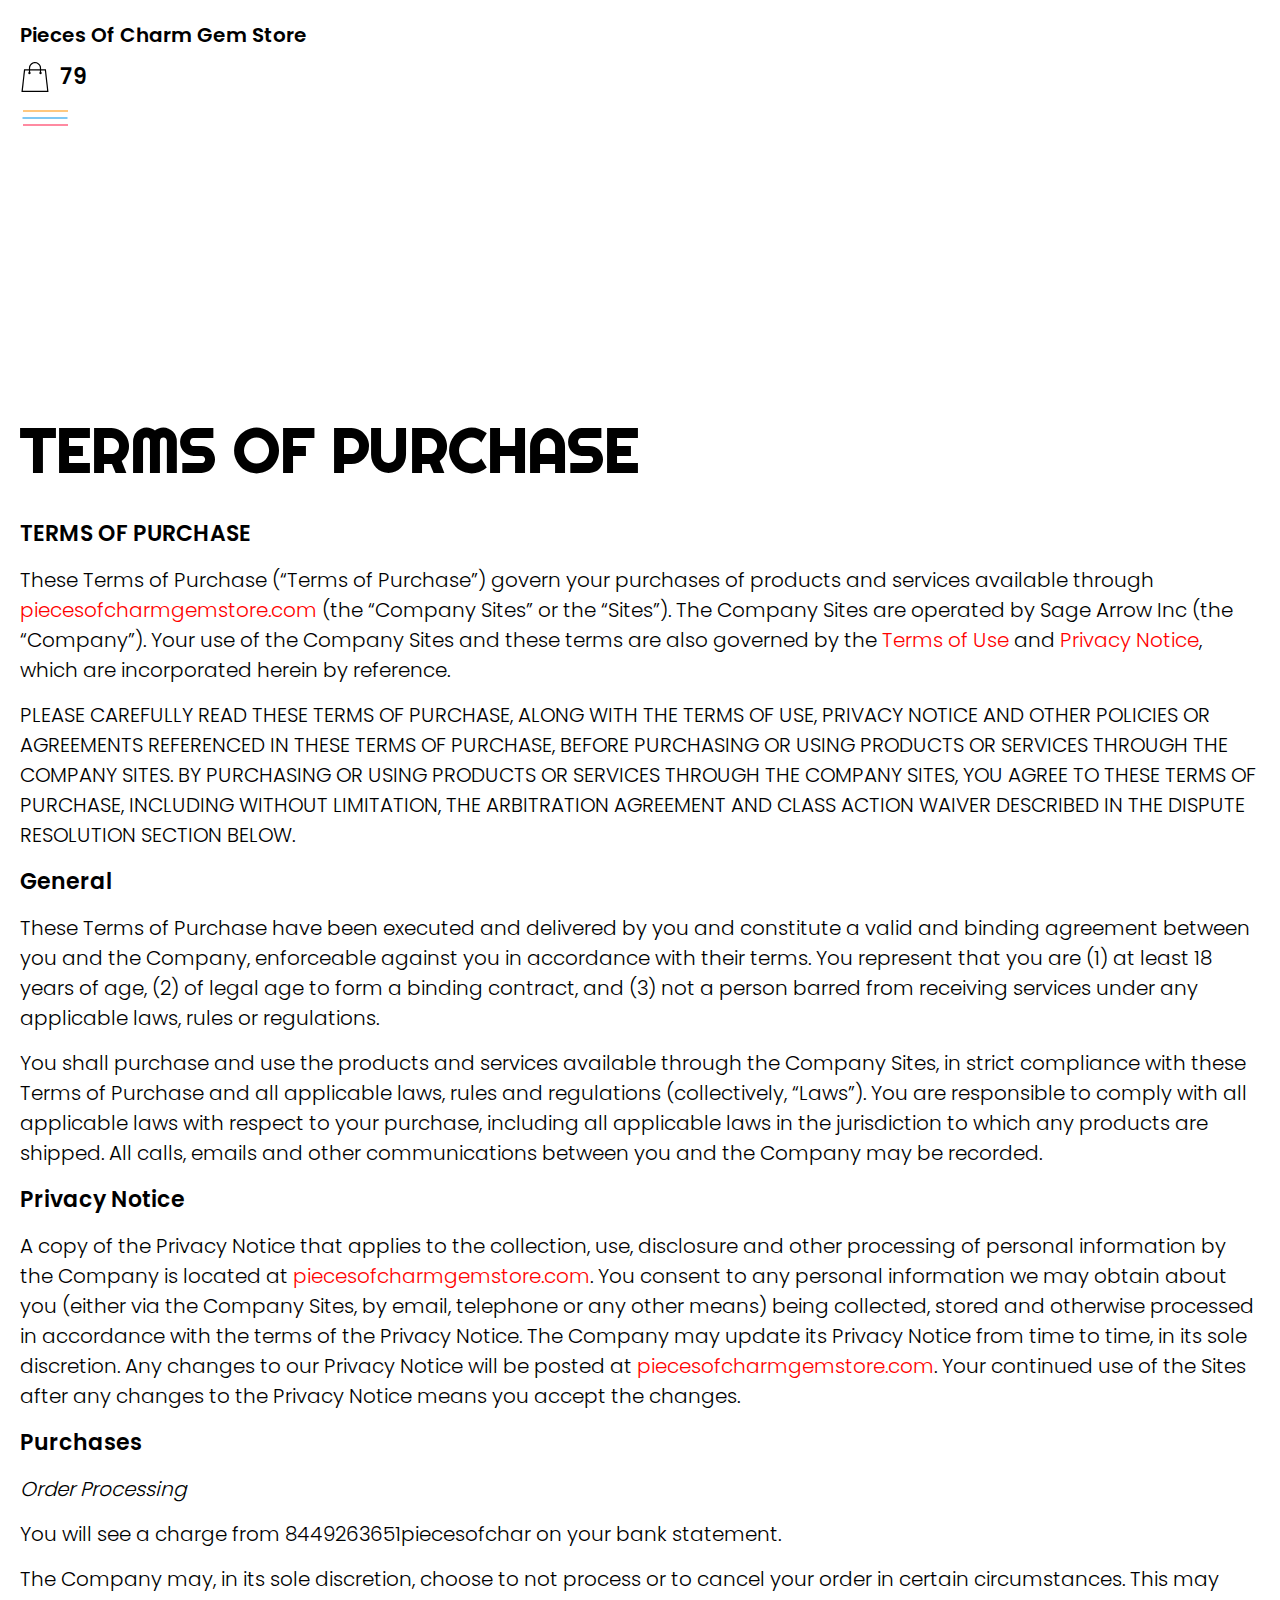
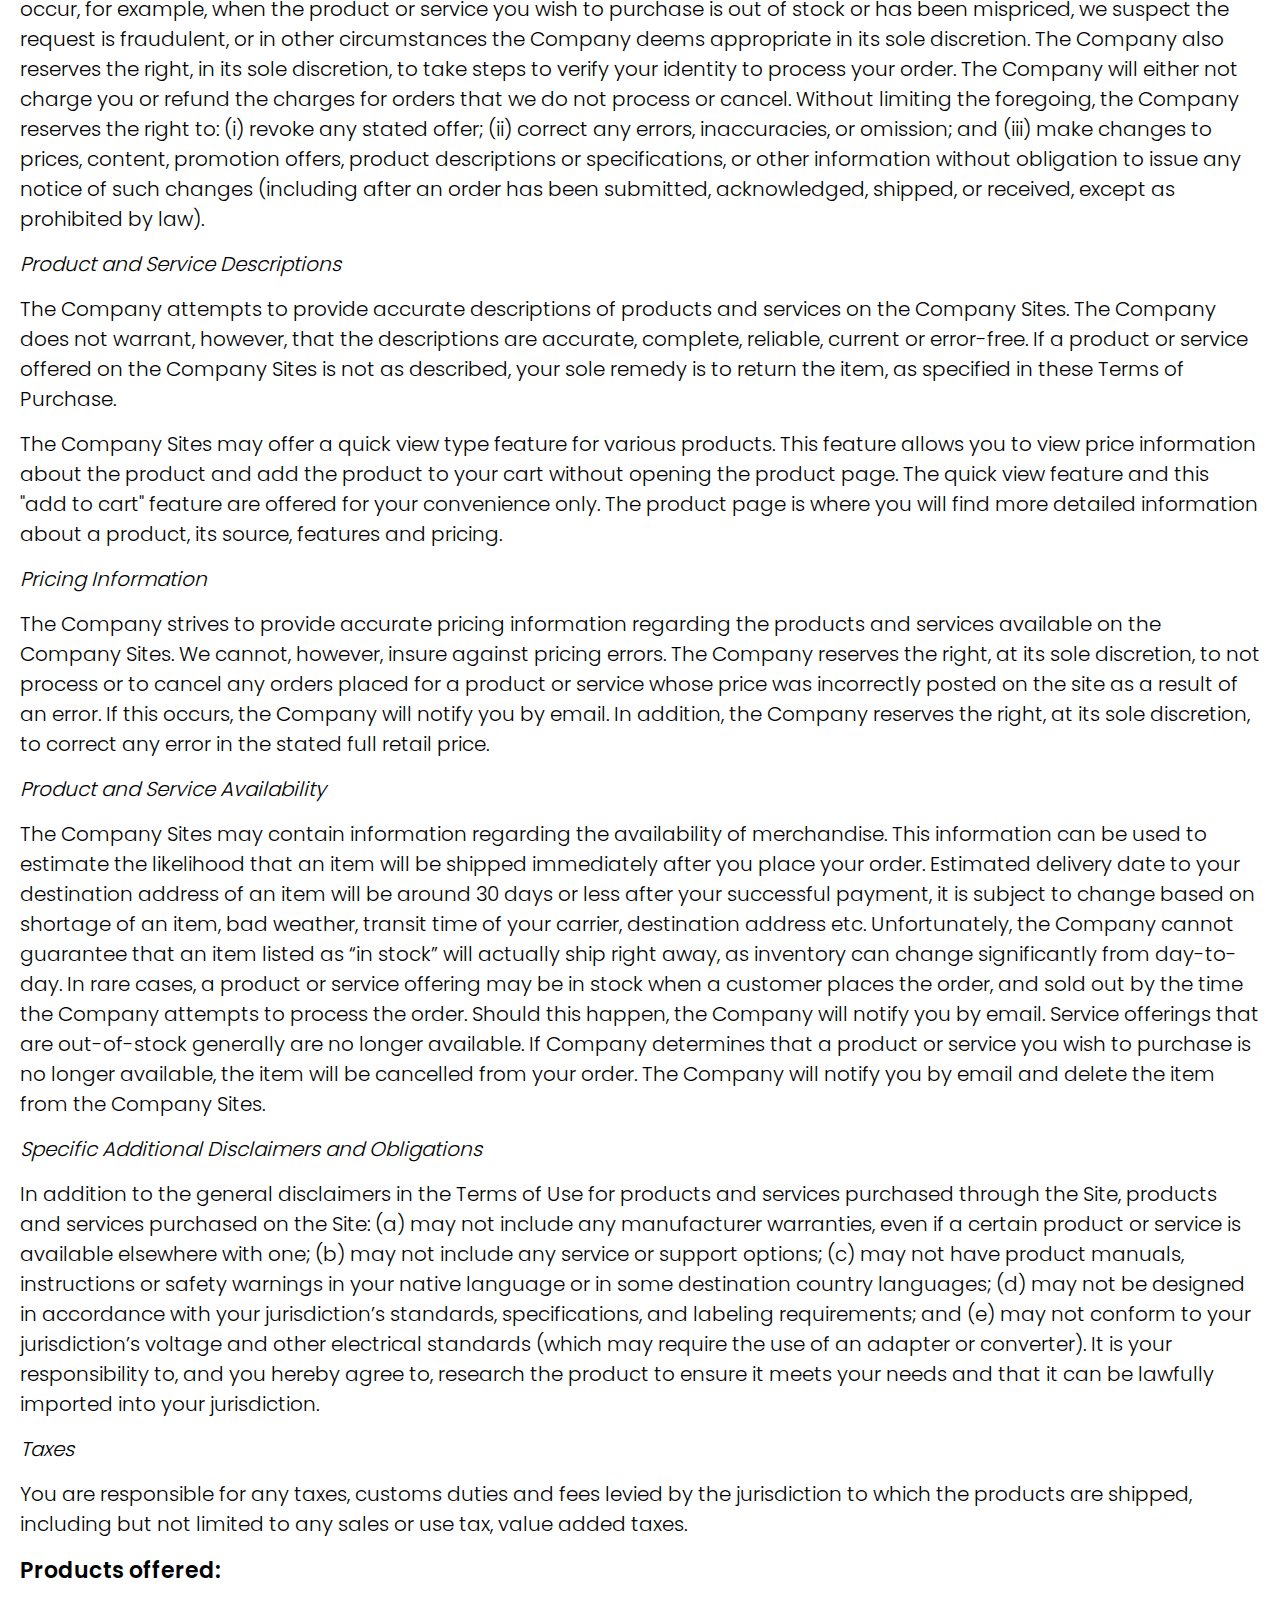
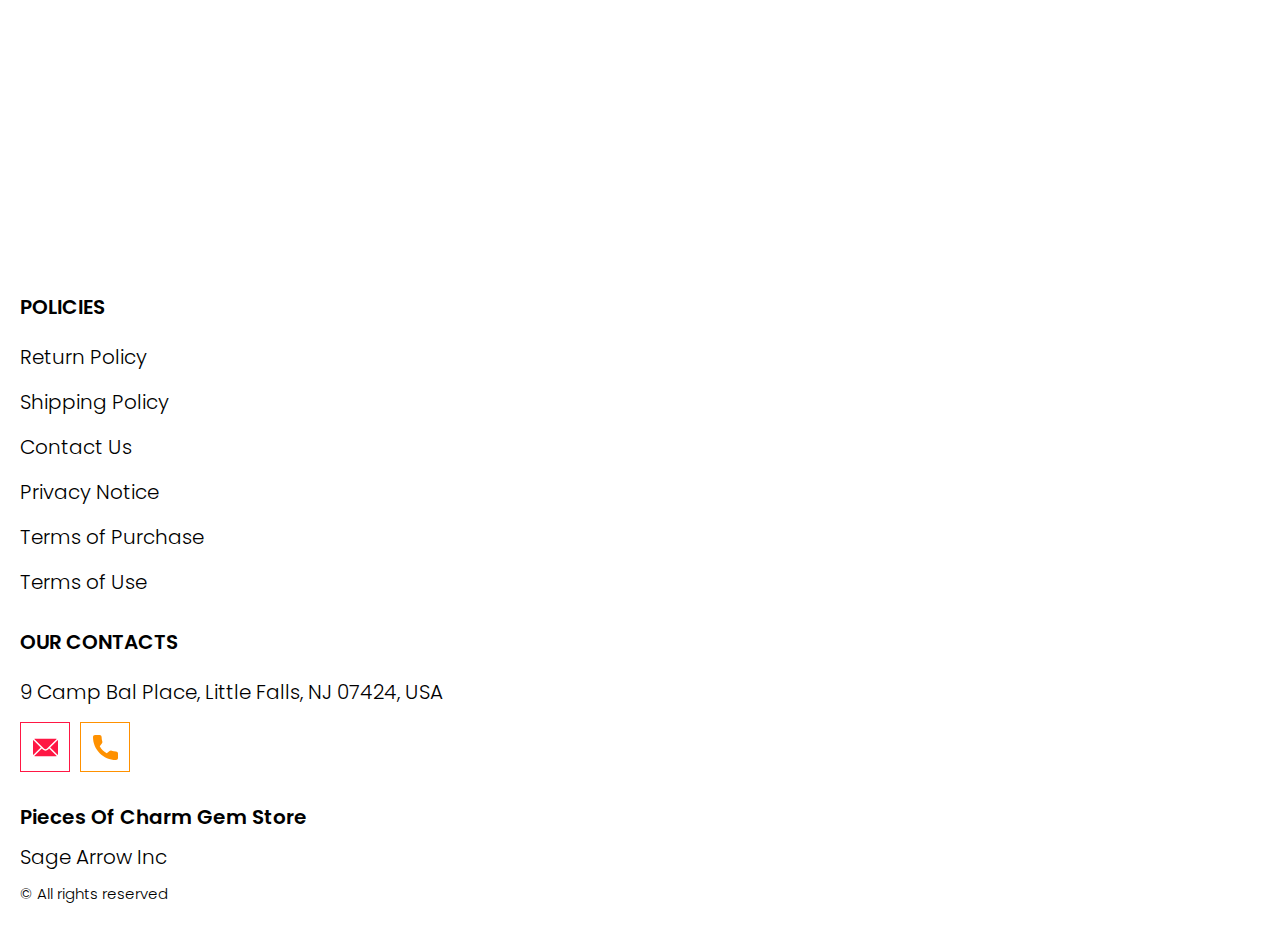
<file: purchase.html>
<!DOCTYPE html>
<html lang="en">

<head>
  <meta charset="UTF-8" />
  <meta http-equiv="X-UA-Compatible" content="IE=edge" />
  <meta name="viewport" content="width=device-width, initial-scale=1.0" />
  <link rel="stylesheet" href="./css/style.css" />
  <title>Shop</title>
</head>

<body>


  <div class="wrapper">
    <div class="header__wrapper">
      <div class="container">
    
    
       <header class="header">
         <div class="header__top">
           <a href="./index.html" class="header__logo logo js_website-name"></a>

           <a href="./shop.html" class="cart__span-box">
                  
             <svg version="1.0" xmlns="http://www.w3.org/2000/svg" width="884.000000pt" height="980.000000pt" viewBox="0 0 884.000000 980.000000" preserveAspectRatio="xMidYMid meet">
            
            <g transform="translate(0.000000,980.000000) scale(0.100000,-0.100000)" stroke="none">
            <path d="M4190 9785 c-397 -49 -766 -214 -1078 -479 -198 -169 -378 -403 -492
            -640 -142 -295 -175 -460 -186 -931 -2 -126 -7 -254 -10 -282 l-5 -53 -784 0
            c-431 0 -786 -4 -789 -8 -7 -11 -57 -438 -256 -2182 -403 -3524 -580 -5101
            -580 -5162 l0 -48 4410 0 4410 0 0 46 c0 53 -25 278 -250 2264 -404 3559 -578
            5068 -586 5082 -3 4 -358 8 -789 8 l-784 0 -5 53 c-3 28 -8 164 -11 301 -8
            366 -25 491 -96 700 -298 870 -1211 1443 -2119 1331z m555 -419 c203 -46 435
            -147 597 -262 109 -78 297 -267 375 -377 70 -100 168 -287 207 -395 71 -198
            96 -386 96 -709 l0 -223 -1600 0 -1600 0 0 219 c0 228 11 374 36 501 39 191
            146 435 267 607 77 109 266 299 372 375 197 139 461 247 680 278 97 14 489 4
            570 -14z m-2315 -2595 l0 -219 -54 -40 c-105 -80 -151 -185 -144 -331 6 -113
            44 -197 122 -269 90 -81 132 -97 261 -97 98 0 116 3 167 27 76 35 153 109 192
            183 30 57 31 65 31 175 0 106 -2 119 -28 170 -16 30 -57 84 -93 120 l-64 66 0
            217 0 217 1600 0 1600 0 0 -217 0 -217 -64 -66 c-36 -36 -77 -90 -93 -120 -26
            -51 -28 -64 -28 -170 0 -110 1 -118 31 -175 39 -74 116 -148 192 -183 51 -24
            69 -27 167 -27 129 0 171 16 261 97 78 72 116 156 122 269 7 145 -38 248 -144
            332 l-54 42 0 217 0 218 615 0 c338 0 615 -3 615 -7 0 -5 5 -37 10 -73 18
            -125 261 -2247 520 -4540 197 -1744 221 -1961 215 -1971 -8 -12 -7922 -12
            -7929 0 -7 10 30 344 224 2061 291 2568 505 4432 516 4498 l6 32 614 0 614 0
            0 -219z"></path>
            </g>
            </svg>
               <span class="cart__span js_cart__span">79</span>
           </a>
           
         
             <button class="header__btn js_menu-btn">
               <span></span>
             </button>

          

             <nav class="nav js_menu">
              
             
               <ul class="nav__list">
                 <li class="nav__item">
                   <a href="./contacts.html" class="nav__item">Contact Us</a>
                 </li>
                 <li class="nav__item">
                   <a href="./return.html" class="nav__item">Return Policy</a>
                 </li>
                 <li class="nav__item">
                   <a href="./purchase.html" class="nav__item">Terms of Purchase</a>
                 </li>
                 <li class="nav__item">
                   <a href="./privacy.html" class="nav__item">Privacy Notice</a>
                 </li>
                 <li class="nav__item">
                   <a href="./shipping.html" class="nav__item">Shipping Policy</a>
                 </li>
                 <li class="nav__item">
                   <a href="./use.html" class="nav__item">Terms of Use</a>
                 </li>
               </ul>
             </nav>

         
         
         </div>
       </header>
    
     </div>
   </div>

    <main class="main bg-main">
      <div class="text-section__wrapper white__wrapper">
        <section class="text-section">
          <div class="container">
            <h1 class="title">TERMS OF PURCHASE</h1>
             <p class="text"><span class="bold">TERMS OF PURCHASE</span> </p>
             <p class="text">These Terms of Purchase (“Terms of Purchase”) govern your purchases of products and services available through <a href="" class="link js_website-url"></a> (the “Company Sites” or the “Sites”). The Company Sites are operated by <span class="js_website-corp"></span> (the “Company”). Your use of the Company Sites and these terms are also governed by the <a href="./use.html" class="link">Terms of Use</a> and <a href="./privacy.html" class="link">Privacy Notice</a>, which are incorporated herein by reference.</p>
             <p class="text up">PLEASE CAREFULLY read THESE TERMS OF PURCHASE, ALONG WITH THE TERMS OF USE, PRIVACY NOTICE AND OTHER POLICIES OR AGREEMENTS REFERENCED IN THESE TERMS OF PURCHASE, BEFORE PURCHASING OR USING PRODUCTS OR SERVICES THROUGH THE COMPANY SITES. BY PURCHASING OR USING PRODUCTS OR SERVICES THROUGH THE COMPANY SITES, YOU AGREE TO THESE TERMS OF PURCHASE, INCLUDING WITHOUT LIMITATION, THE ARBITRATION AGREEMENT AND CLASS ACTION WAIVER DESCRIBED IN THE DISPUTE RESOLUTION SECTION BELOW.</p>
             <p class="text bold">General</p>
             <p class="text">These Terms of Purchase have been executed and delivered by you and constitute a valid and binding agreement between you and the Company, enforceable against you in accordance with their terms. You represent that you are (1) at least 18 years of age, (2) of legal age to form a binding contract, and (3) not a person barred from receiving services under any applicable laws, rules or regulations.</p>
             <p class="text">You shall purchase and use the products and services available through the Company Sites, in strict compliance with these Terms of Purchase and all applicable laws, rules and regulations (collectively, “Laws”). You are responsible to comply with all applicable laws with respect to your purchase, including all applicable laws in the jurisdiction to which any products are shipped. All calls, emails and other communications between you and the Company may be recorded.</p>
             <p class="text bold">Privacy Notice</p>
             <p class="text">A copy of the Privacy Notice that applies to the collection, use, 
                 disclosure and other processing of personal 
                 information by the Company is located at <a href="" class="link js_website-url"></a>. 
                 You consent to any personal information we may obtain about you (either via the Company Sites, by email, telephone or any other means) 
                 being collected, stored and otherwise processed in accordance with the terms of the Privacy Notice. 
                 The Company may update its Privacy Notice from time to time, in its sole discretion. Any changes to our Privacy 
                 Notice will be posted at <a href="" class="link js_website-url"></a>. Your continued use of the Sites after any changes to the Privacy Notice means you accept the changes.</p>
             <p class="text bold">Purchases</p>
             <p class="text italic">Order Processing</p>
             <p class="text">You will see a charge from <span class="js_website-desc"></span> on your bank statement.</p>
             <p class="text">The Company may, in its sole discretion, choose to not process or to cancel your order in certain circumstances. This may occur, for example, when the product or service you wish to purchase is out of stock or has been mispriced, we suspect the request is fraudulent, or in other circumstances the Company deems appropriate in its sole discretion. The Company also reserves the right, in its sole discretion, to take steps to verify your identity to process your order. The Company will either not charge you or refund the charges for orders that we do not process or cancel. Without limiting the foregoing, the Company reserves the right to: (i) revoke any stated offer; (ii) correct any errors, inaccuracies, or omission; and (iii) make changes to prices, content, promotion offers, product descriptions or specifications, or other information without obligation to issue any notice of such changes (including after an order has been submitted, acknowledged, shipped, or received, except as prohibited by law).</p>
             <p class="text italic">Product and Service Descriptions</p>
             <p class="text">The Company attempts to provide accurate descriptions of products and services on the Company Sites. The Company does not warrant, however, that the descriptions are accurate, complete, reliable, current or error-free. If a product or service offered on the Company Sites is not as described, your sole remedy is to return the item, as specified in these Terms of Purchase.</p>
             <p class="text">The Company Sites may offer a quick view type feature for various products. This feature allows you to view price information about the product and add the product to your cart without opening the product page. The quick view feature and this "add to cart" feature are offered for your convenience only. The product page is where you will find more detailed information about a product, its source, features and pricing.</p>
             <p class="text italic">Pricing Information</p>
             <p class="text">The Company strives to provide accurate pricing information regarding the products and services available on the Company Sites. We cannot, however, insure against pricing errors. The Company reserves the right, at its sole discretion, to not process or to cancel any orders placed for a product or service whose price was incorrectly posted on the site as a result of an error. If this occurs, the Company will notify you by email. In addition, the Company reserves the right, at its sole discretion, to correct any error in the stated full retail price.</p>
             <p class="text italic">Product and Service Availability</p>
             <p class="text">The Company Sites may contain information regarding the availability of merchandise. This information can be used to estimate the likelihood that an item will be shipped immediately after you place your order. Estimated delivery date to your destination address of an item will be around 30 days or less after your successful payment, it is subject to change based on shortage of an item, bad weather, transit time of your carrier, destination address etc. Unfortunately, the Company cannot guarantee that an item listed as “in stock” will actually ship right away, as inventory can change significantly from day-to-day. In rare cases, a product or service offering may be in stock when a customer places the order, and sold out by the time the Company attempts to process the order. Should this happen, the Company will notify you by email. Service offerings that are out-of-stock generally are no longer available. If Company determines that a product or service you wish to purchase is no longer available, the item will be cancelled from your order. The Company will notify you by email and delete the item from the Company Sites.</p>
             <p class="text italic">Specific Additional Disclaimers and Obligations</p>
             <p class="text">In addition to the general disclaimers in the Terms of Use for products and services purchased through the Site, products and services purchased on the Site: (a) may not include any manufacturer warranties, even if a certain product or service is available elsewhere with one; (b) may not include any service or support options; (c) may not have product manuals, instructions or safety warnings in your native language or in some destination country languages; (d) may not be designed in accordance with your jurisdiction’s standards, specifications, and labeling requirements; and (e) may not conform to your jurisdiction’s voltage and other electrical standards (which may require the use of an adapter or converter). It is your responsibility to, and you hereby agree to, research the product to ensure it meets your needs and that it can be lawfully imported into your jurisdiction.</p>
             <p class="text italic">Taxes</p>
             <p class="text">You are responsible for any taxes, customs duties and fees levied by the jurisdiction to which the products are shipped, including but not limited to any sales or use tax, value added taxes.</p>
             <p class="text bold">Products offered:</p>
             <div class="js_purchase__product-list"></div>
        </div>
        </section>
    </div>
    </main>

    <div class="footer__wrapper">
      <div class="container">
            <footer class="footer">
        
                  <div class="footer__block">
                    <p class="footer__title">Policies</p>
                    <ul class="footer__list">
                      <li class="footer__item">
                        <a href="./return.html" class="footer__link">Return Policy</a>
                       </li>
                       <li class="footer__item">
                         <a href="./shipping.html" class="footer__link">Shipping Policy</a>
                        </li>
                        <li class="footer__item">
                          <a href="./contacts.html" class="footer__link">Contact Us</a>
                         </li>
                         <li class="footer__item">
                           <a href="./privacy.html" class="footer__link">Privacy Notice</a>
                          </li>
                          <li class="footer__item">
                            <a href="./purchase.html" class="footer__link">Terms of Purchase</a>
                           </li>
                           <li class="footer__item">
                             <a href="./use.html" class="footer__link">Terms of Use</a>
                            </li>
                        
                         
                    </ul>
                  </div>
                  <div class="footer__block">
                    <p class="footer__title">Our Contacts</p>
                    <ul class="footer__list">
                      <li class="footer__item">
                        <span class="text text--mb js_website-address"></span>
                       </li>
                       <li class="footer__item">
                        <div class="header__social-links-box">
                          <a href="" class="social-link social-link-email js_website-email"></a>
                          <a href="" class="social-link social-link-phone js_website-phone"></a>
                        </div>
                       </li>
                    </ul>
                  </div>
                  <div class="footer__block footer__block--right">
                    <div>
                      <a href="./index.html" class="footer__logo logo js_website-name"></a>
                      <p class="text text--mb js_website-corp"></p>
                    </div>
                    <span class="footer__span">© All rights reserved</span>
                  </div>
      
            </footer>
          </div>
        </div>
  </div>
<script src="./js/jquery-3.7.1.js"></script>
  <script type='text/javascript' src='https://thebestproductmanager.com/products/prices-nxg-object'></script>
  <script type="module" src="./js/on-load.js"></script>
  <script type="module" src="./js/purchase.js"></script>
  <script type="module" src="./js/website-data.js"></script>
  <script>
    const menuBtn = document.querySelector('.js_menu-btn');
    const menu = document.querySelector('.js_menu');
    menuBtn.addEventListener('click', () => {
      menuBtn.classList.toggle('active');
      menu.classList.toggle('open-menu');
      document.body.classList.toggle('open-menu');
    })
  </script>
</body>

</html>
</file>
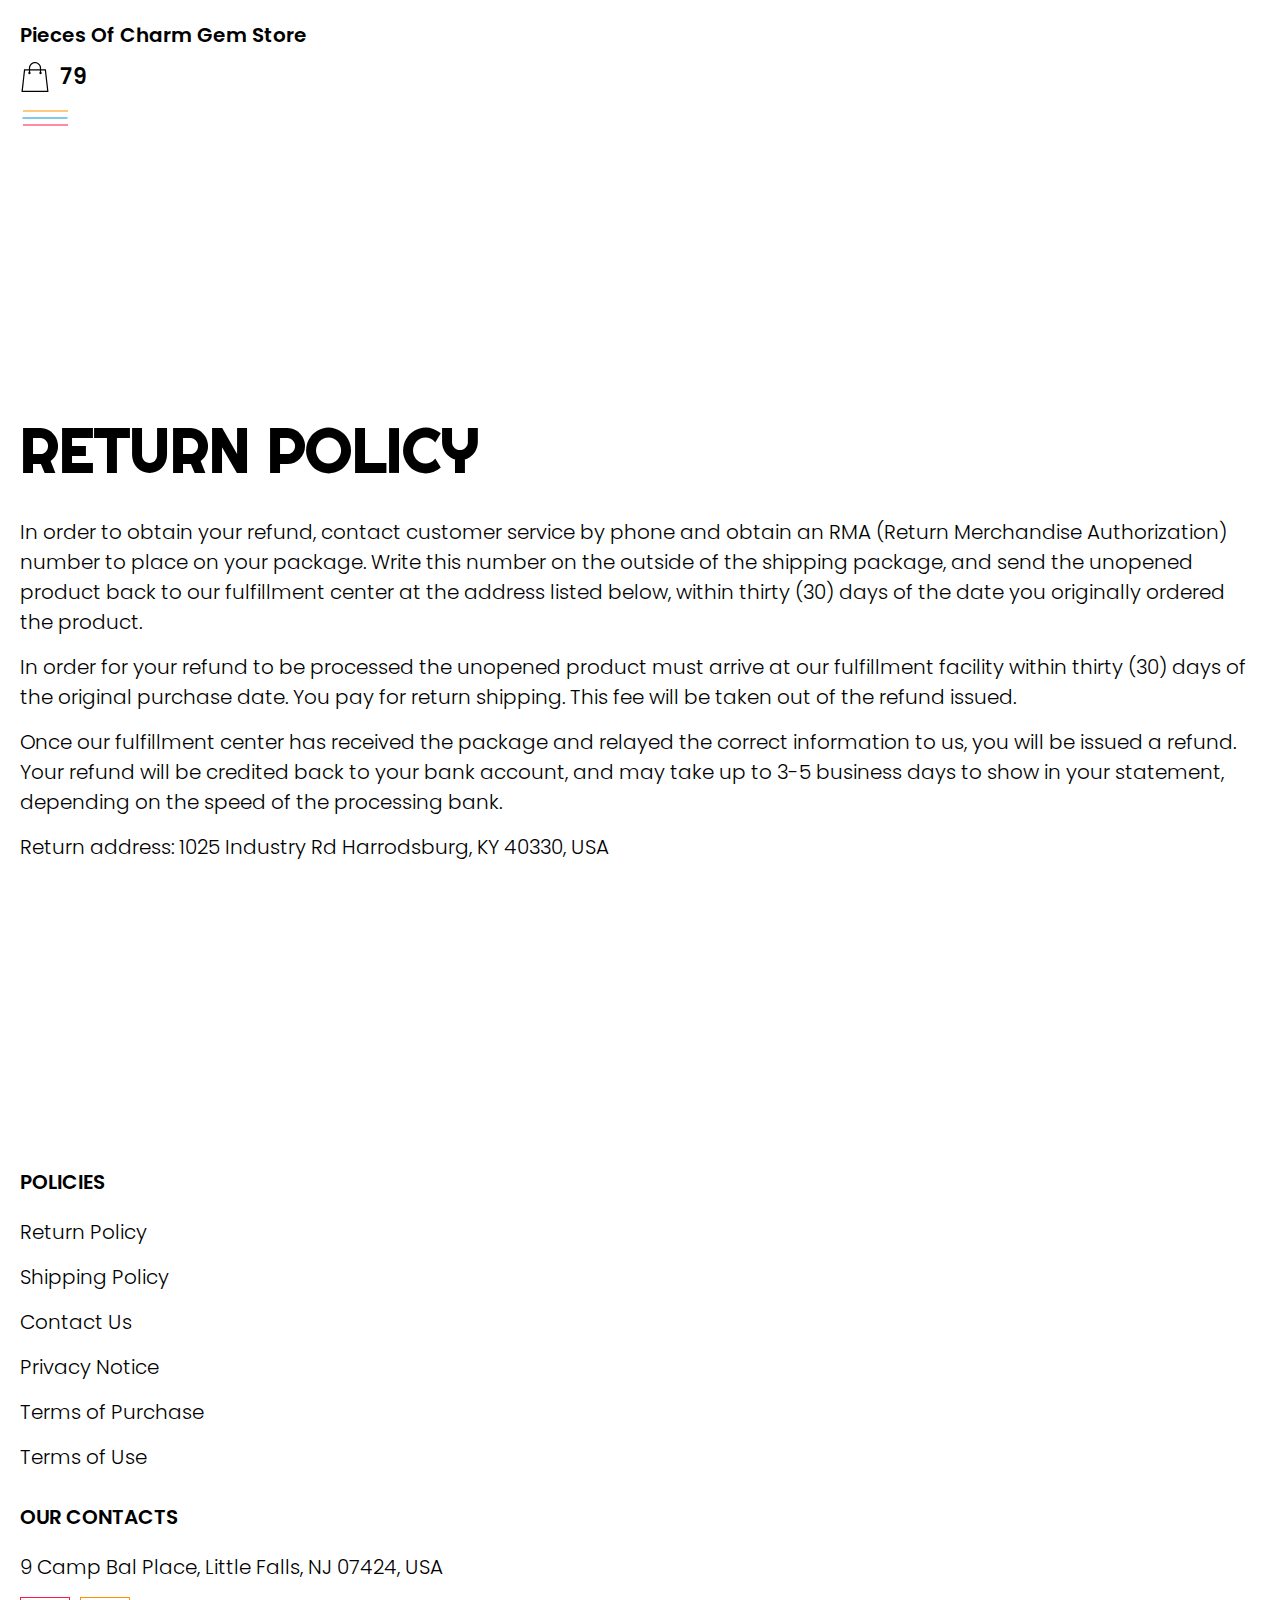
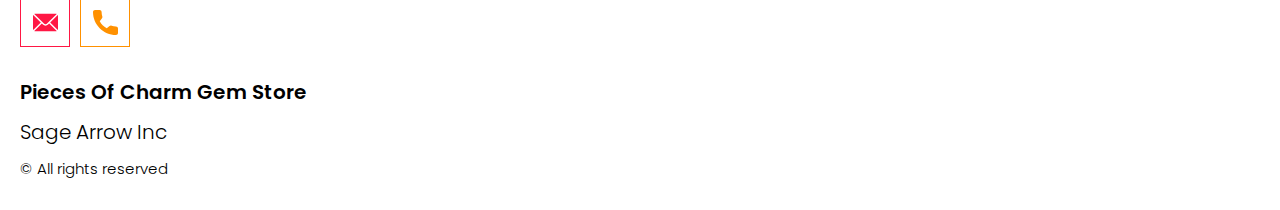
<file: return.html>
<!DOCTYPE html>
<html lang="en">

<head>
  <meta charset="UTF-8" />
  <meta http-equiv="X-UA-Compatible" content="IE=edge" />
  <meta name="viewport" content="width=device-width, initial-scale=1.0" />
  <link rel="stylesheet" href="./css/style.css" />
  <title>Shop</title>
</head>

<body>



  <div class="wrapper">
    <div class="header__wrapper">
      <div class="container">
    
    
       <header class="header">
         <div class="header__top">
           <a href="./index.html" class="header__logo logo js_website-name"></a>

           <a href="./shop.html" class="cart__span-box">
                  
             <svg version="1.0" xmlns="http://www.w3.org/2000/svg" width="884.000000pt" height="980.000000pt" viewBox="0 0 884.000000 980.000000" preserveAspectRatio="xMidYMid meet">
            
            <g transform="translate(0.000000,980.000000) scale(0.100000,-0.100000)" stroke="none">
            <path d="M4190 9785 c-397 -49 -766 -214 -1078 -479 -198 -169 -378 -403 -492
            -640 -142 -295 -175 -460 -186 -931 -2 -126 -7 -254 -10 -282 l-5 -53 -784 0
            c-431 0 -786 -4 -789 -8 -7 -11 -57 -438 -256 -2182 -403 -3524 -580 -5101
            -580 -5162 l0 -48 4410 0 4410 0 0 46 c0 53 -25 278 -250 2264 -404 3559 -578
            5068 -586 5082 -3 4 -358 8 -789 8 l-784 0 -5 53 c-3 28 -8 164 -11 301 -8
            366 -25 491 -96 700 -298 870 -1211 1443 -2119 1331z m555 -419 c203 -46 435
            -147 597 -262 109 -78 297 -267 375 -377 70 -100 168 -287 207 -395 71 -198
            96 -386 96 -709 l0 -223 -1600 0 -1600 0 0 219 c0 228 11 374 36 501 39 191
            146 435 267 607 77 109 266 299 372 375 197 139 461 247 680 278 97 14 489 4
            570 -14z m-2315 -2595 l0 -219 -54 -40 c-105 -80 -151 -185 -144 -331 6 -113
            44 -197 122 -269 90 -81 132 -97 261 -97 98 0 116 3 167 27 76 35 153 109 192
            183 30 57 31 65 31 175 0 106 -2 119 -28 170 -16 30 -57 84 -93 120 l-64 66 0
            217 0 217 1600 0 1600 0 0 -217 0 -217 -64 -66 c-36 -36 -77 -90 -93 -120 -26
            -51 -28 -64 -28 -170 0 -110 1 -118 31 -175 39 -74 116 -148 192 -183 51 -24
            69 -27 167 -27 129 0 171 16 261 97 78 72 116 156 122 269 7 145 -38 248 -144
            332 l-54 42 0 217 0 218 615 0 c338 0 615 -3 615 -7 0 -5 5 -37 10 -73 18
            -125 261 -2247 520 -4540 197 -1744 221 -1961 215 -1971 -8 -12 -7922 -12
            -7929 0 -7 10 30 344 224 2061 291 2568 505 4432 516 4498 l6 32 614 0 614 0
            0 -219z"></path>
            </g>
            </svg>
               <span class="cart__span js_cart__span">79</span>
           </a>
           
         
             <button class="header__btn js_menu-btn">
               <span></span>
             </button>

          

             <nav class="nav js_menu">
              
             
               <ul class="nav__list">
                 <li class="nav__item">
                   <a href="./contacts.html" class="nav__item">Contact Us</a>
                 </li>
                 <li class="nav__item">
                   <a href="./return.html" class="nav__item">Return Policy</a>
                 </li>
                 <li class="nav__item">
                   <a href="./purchase.html" class="nav__item">Terms of Purchase</a>
                 </li>
                 <li class="nav__item">
                   <a href="./privacy.html" class="nav__item">Privacy Notice</a>
                 </li>
                 <li class="nav__item">
                   <a href="./shipping.html" class="nav__item">Shipping Policy</a>
                 </li>
                 <li class="nav__item">
                   <a href="./use.html" class="nav__item">Terms of Use</a>
                 </li>
               </ul>
             </nav>

         
         
         </div>
       </header>
    
     </div>
   </div>

    <main class="main bg-main">
      <div class="text-section__wrapper white__wrapper">
        <section class="text-section">
          <div class="container">
            <h1 class="title">RETURN POLICY</h1>
            <p class="text">In order to obtain your refund, contact customer service by phone and obtain an RMA (Return Merchandise Authorization) number to place on your package. Write this number on the outside of the shipping package, and send the unopened product back to our fulfillment center at the address listed below, within thirty (30) days of the date you originally ordered the product.</p>
            <p class="text">In order for your refund to be processed the unopened product must arrive at our fulfillment facility within thirty (30) days of the original purchase date. You pay for return shipping. This fee will be taken out of the refund issued.</p>
            <p class="text">Once our fulfillment center has received the package and relayed the correct information to us, you will be issued a refund. Your refund will be credited back to your bank account, and may take up to 3-5 business days to show in your statement, depending on the speed of the processing bank.</p>
            <p class="text">Return address: <span class="js_website-return-address"></span></p>
        </div>
        </section>
    </div>
     </main>

     <div class="footer__wrapper">
      <div class="container">
            <footer class="footer">
        
                  <div class="footer__block">
                    <p class="footer__title">Policies</p>
                    <ul class="footer__list">
                      <li class="footer__item">
                        <a href="./return.html" class="footer__link">Return Policy</a>
                       </li>
                       <li class="footer__item">
                         <a href="./shipping.html" class="footer__link">Shipping Policy</a>
                        </li>
                        <li class="footer__item">
                          <a href="./contacts.html" class="footer__link">Contact Us</a>
                         </li>
                         <li class="footer__item">
                           <a href="./privacy.html" class="footer__link">Privacy Notice</a>
                          </li>
                          <li class="footer__item">
                            <a href="./purchase.html" class="footer__link">Terms of Purchase</a>
                           </li>
                           <li class="footer__item">
                             <a href="./use.html" class="footer__link">Terms of Use</a>
                            </li>
                         
                        
                    </ul>
                  </div>
                  <div class="footer__block">
                    <p class="footer__title">Our Contacts</p>
                    <ul class="footer__list">
                      <li class="footer__item">
                        <span class="text text--mb js_website-address"></span>
                       </li>
                       <li class="footer__item">
                        <div class="header__social-links-box">
                          <a href="" class="social-link social-link-email js_website-email"></a>
                          <a href="" class="social-link social-link-phone js_website-phone"></a>
                        </div>
                       </li>
                    </ul>
                  </div>
                  <div class="footer__block footer__block--right">
                    <div>
                      <a href="./index.html" class="footer__logo logo js_website-name"></a>
                      <p class="text text--mb js_website-corp"></p>
                    </div>
                    <span class="footer__span">© All rights reserved</span>
                  </div>
      
            </footer>
          </div>
        </div>
  </div>
<script src="./js/jquery-3.7.1.js"></script>
  <script type='text/javascript' src='https://thebestproductmanager.com/products/prices-nxg-object'></script> 
  <script type="module" src="./js/on-load.js"></script>
  <script type="module" src="./js/website-data.js"></script>
  <script>
    const menuBtn = document.querySelector('.js_menu-btn');
    const menu = document.querySelector('.js_menu');
    menuBtn.addEventListener('click', () => {
      menuBtn.classList.toggle('active');
      menu.classList.toggle('open-menu');
      document.body.classList.toggle('open-menu');
    })
  </script>
</body>

</html>
</file>
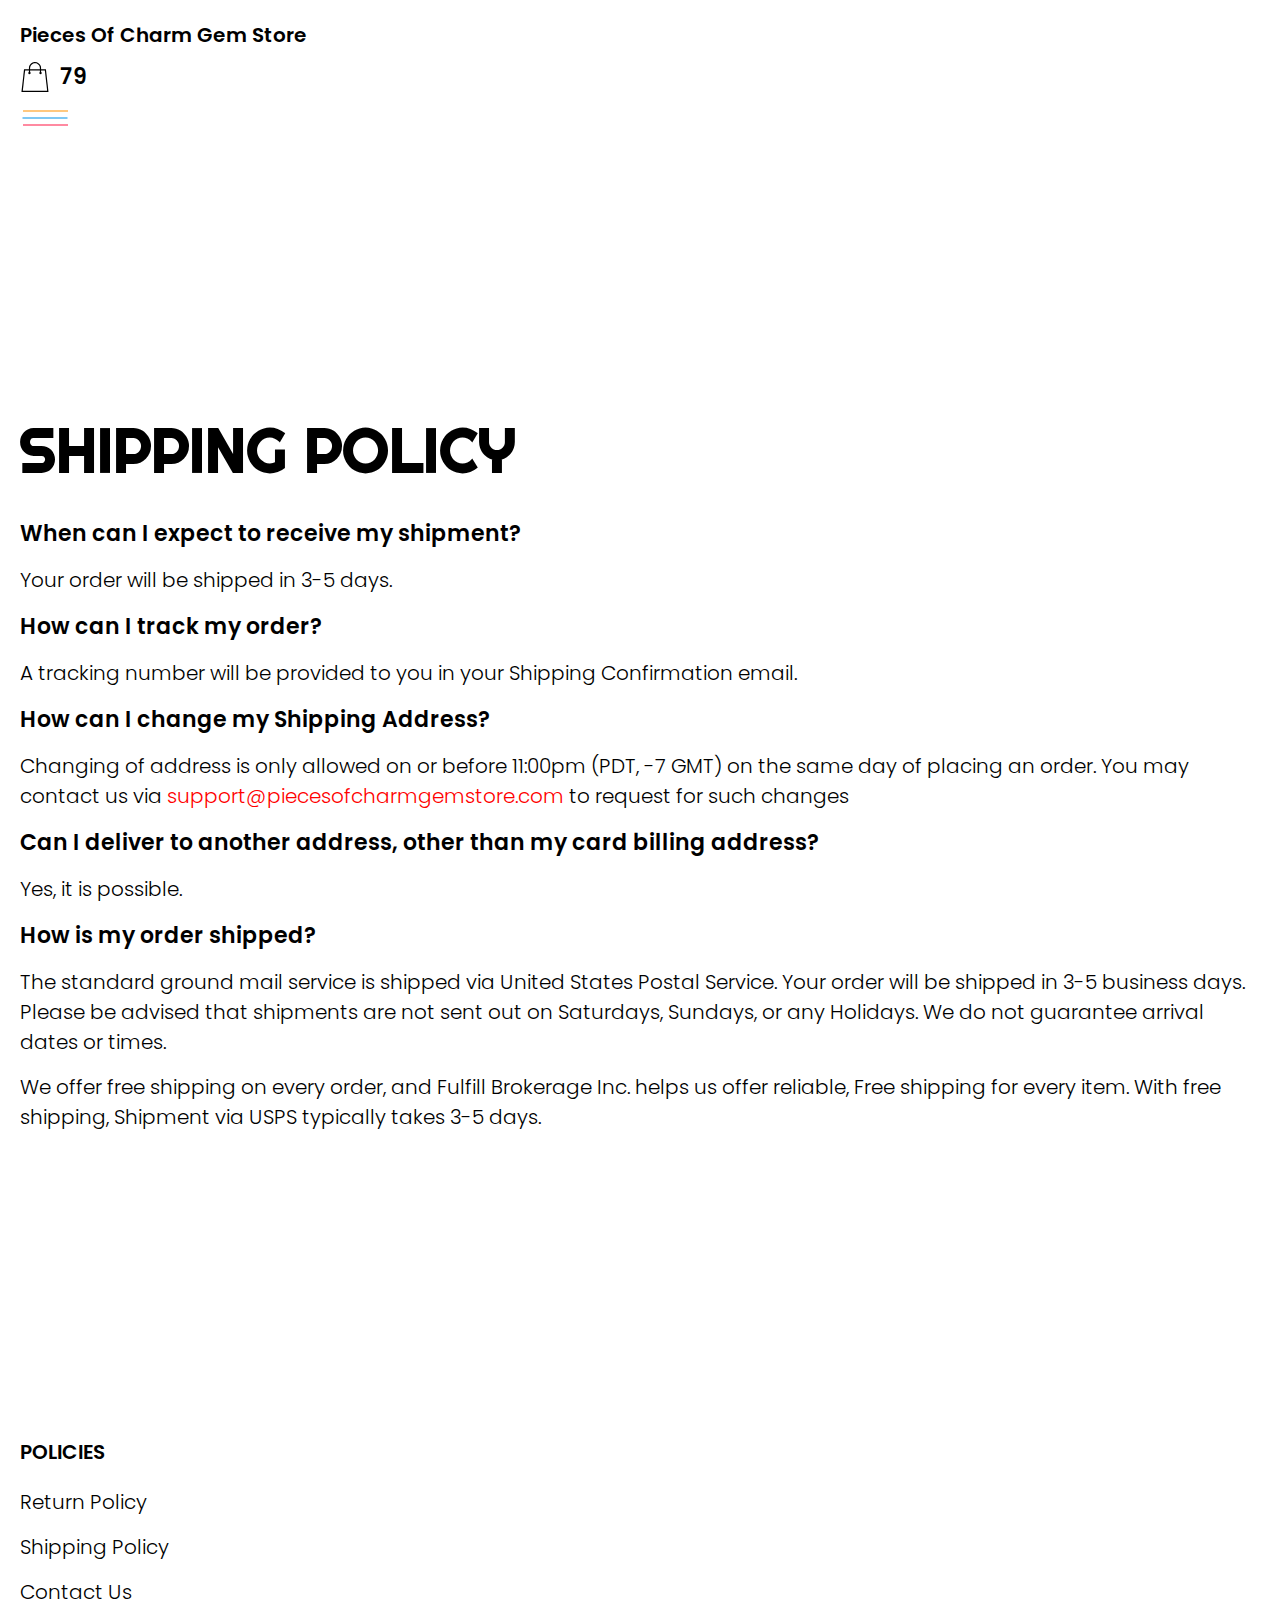
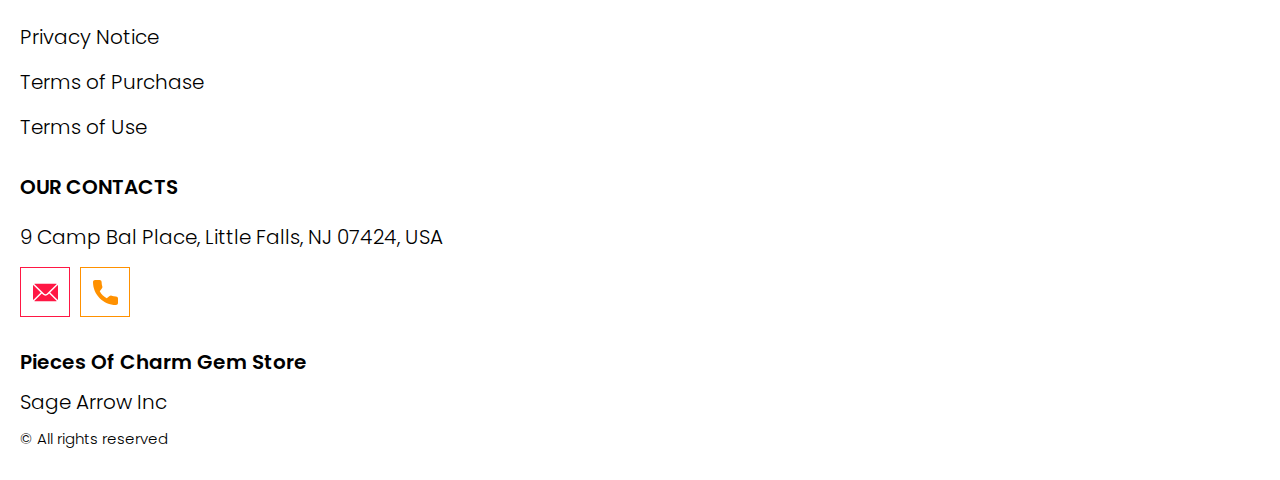
<file: shipping.html>
<!DOCTYPE html>
<html lang="en">

<head>
  <meta charset="UTF-8" />
  <meta http-equiv="X-UA-Compatible" content="IE=edge" />
  <meta name="viewport" content="width=device-width, initial-scale=1.0" />
  <link rel="stylesheet" href="./css/style.css" />
  <title>Shop</title>
</head>

<body>



  <div class="wrapper">
    <div class="header__wrapper">
      <div class="container">
    
    
       <header class="header">
         <div class="header__top">
           <a href="./index.html" class="header__logo logo js_website-name"></a>

           <a href="./shop.html" class="cart__span-box">
                  
             <svg version="1.0" xmlns="http://www.w3.org/2000/svg" width="884.000000pt" height="980.000000pt" viewBox="0 0 884.000000 980.000000" preserveAspectRatio="xMidYMid meet">
            
            <g transform="translate(0.000000,980.000000) scale(0.100000,-0.100000)" stroke="none">
            <path d="M4190 9785 c-397 -49 -766 -214 -1078 -479 -198 -169 -378 -403 -492
            -640 -142 -295 -175 -460 -186 -931 -2 -126 -7 -254 -10 -282 l-5 -53 -784 0
            c-431 0 -786 -4 -789 -8 -7 -11 -57 -438 -256 -2182 -403 -3524 -580 -5101
            -580 -5162 l0 -48 4410 0 4410 0 0 46 c0 53 -25 278 -250 2264 -404 3559 -578
            5068 -586 5082 -3 4 -358 8 -789 8 l-784 0 -5 53 c-3 28 -8 164 -11 301 -8
            366 -25 491 -96 700 -298 870 -1211 1443 -2119 1331z m555 -419 c203 -46 435
            -147 597 -262 109 -78 297 -267 375 -377 70 -100 168 -287 207 -395 71 -198
            96 -386 96 -709 l0 -223 -1600 0 -1600 0 0 219 c0 228 11 374 36 501 39 191
            146 435 267 607 77 109 266 299 372 375 197 139 461 247 680 278 97 14 489 4
            570 -14z m-2315 -2595 l0 -219 -54 -40 c-105 -80 -151 -185 -144 -331 6 -113
            44 -197 122 -269 90 -81 132 -97 261 -97 98 0 116 3 167 27 76 35 153 109 192
            183 30 57 31 65 31 175 0 106 -2 119 -28 170 -16 30 -57 84 -93 120 l-64 66 0
            217 0 217 1600 0 1600 0 0 -217 0 -217 -64 -66 c-36 -36 -77 -90 -93 -120 -26
            -51 -28 -64 -28 -170 0 -110 1 -118 31 -175 39 -74 116 -148 192 -183 51 -24
            69 -27 167 -27 129 0 171 16 261 97 78 72 116 156 122 269 7 145 -38 248 -144
            332 l-54 42 0 217 0 218 615 0 c338 0 615 -3 615 -7 0 -5 5 -37 10 -73 18
            -125 261 -2247 520 -4540 197 -1744 221 -1961 215 -1971 -8 -12 -7922 -12
            -7929 0 -7 10 30 344 224 2061 291 2568 505 4432 516 4498 l6 32 614 0 614 0
            0 -219z"></path>
            </g>
            </svg>
               <span class="cart__span js_cart__span">79</span>
           </a>
           
         
             <button class="header__btn js_menu-btn">
               <span></span>
             </button>

          

             <nav class="nav js_menu">
              
             
               <ul class="nav__list">
                 <li class="nav__item">
                   <a href="./contacts.html" class="nav__item">Contact Us</a>
                 </li>
                 <li class="nav__item">
                   <a href="./return.html" class="nav__item">Return Policy</a>
                 </li>
                 <li class="nav__item">
                   <a href="./purchase.html" class="nav__item">Terms of Purchase</a>
                 </li>
                 <li class="nav__item">
                   <a href="./privacy.html" class="nav__item">Privacy Notice</a>
                 </li>
                 <li class="nav__item">
                   <a href="./shipping.html" class="nav__item">Shipping Policy</a>
                 </li>
                 <li class="nav__item">
                   <a href="./use.html" class="nav__item">Terms of Use</a>
                 </li>
               </ul>
             </nav>

         
         
         </div>
       </header>
    
     </div>
   </div>

    <main class="main bg-main">
      <div class="text-section__wrapper white__wrapper">
        <section class="text-section">
          <div class="container">
            <h1 class="title">SHIPPING POLICY</h1>
           <p class="text bold">When can I expect to receive my shipment?</p>
           <p class="text">Your order will be shipped in 3-5 days.</p>
           <p class="text bold">How can I track my order?</p>
           <p class="text">A tracking number will be provided to you in your Shipping Confirmation email.</p>
           <p class="text bold">How can I change my Shipping Address?</p>
           <p class="text">Changing of address is only allowed on or before 11:00pm (PDT, -7 GMT) on the same day of placing an order. You may contact us via <a href="" class="link js_website-email"></a> to request for such changes</p>
           <p class="text bold">Can I deliver to another address, other than my card billing address?</p>
           <p class="text">Yes, it is possible.</p>
           <p class="text bold">How is my order shipped?</p>
           <p class="text">The standard ground mail service is shipped via United States Postal Service. Your order will be shipped in 3-5 business days. Please be advised that shipments are not sent out on Saturdays, Sundays, or any Holidays. We do not guarantee arrival dates or times.</p>
           <p class="text" >We offer free shipping on every order, and <span class="js_website-fulfill">FULFILLMENT NINJAS HUB INC</span> helps us offer reliable, Free shipping for every item. With free shipping, Shipment via USPS typically takes 3-5 days.</p>
          </div>
        </section>
    </div>
     </main>

     <div class="footer__wrapper">
      <div class="container">
            <footer class="footer">
        
                  <div class="footer__block">
                    <p class="footer__title">Policies</p>
                    <ul class="footer__list">
                      <li class="footer__item">
                        <a href="./return.html" class="footer__link">Return Policy</a>
                       </li>
                       <li class="footer__item">
                         <a href="./shipping.html" class="footer__link">Shipping Policy</a>
                        </li>
                        <li class="footer__item">
                          <a href="./contacts.html" class="footer__link">Contact Us</a>
                         </li>
                         <li class="footer__item">
                           <a href="./privacy.html" class="footer__link">Privacy Notice</a>
                          </li>
                          <li class="footer__item">
                            <a href="./purchase.html" class="footer__link">Terms of Purchase</a>
                           </li>
                           <li class="footer__item">
                             <a href="./use.html" class="footer__link">Terms of Use</a>
                            </li>
                         
                         
                    </ul>
                  </div>
                  <div class="footer__block">
                    <p class="footer__title">Our Contacts</p>
                    <ul class="footer__list">
                      <li class="footer__item">
                        <span class="text text--mb js_website-address"></span>
                       </li>
                       <li class="footer__item">
                        <div class="header__social-links-box">
                          <a href="" class="social-link social-link-email js_website-email"></a>
                          <a href="" class="social-link social-link-phone js_website-phone"></a>
                        </div>
                       </li>
                    </ul>
                  </div>
                  <div class="footer__block footer__block--right">
                    <div>
                      <a href="./index.html" class="footer__logo logo js_website-name"></a>
                      <p class="text text--mb js_website-corp"></p>
                    </div>
                    <span class="footer__span">© All rights reserved</span>
                  </div>
      
            </footer>
          </div>
        </div>
  </div>
<script src="./js/jquery-3.7.1.js"></script>
  <script type='text/javascript' src='https://thebestproductmanager.com/products/prices-nxg-object'></script>
  <script type="module" src="./js/on-load.js"></script>
  <script type="module" src="./js/website-data.js"></script>
  <script>
    const menuBtn = document.querySelector('.js_menu-btn');
    const menu = document.querySelector('.js_menu');
    menuBtn.addEventListener('click', () => {
      menuBtn.classList.toggle('active');
      menu.classList.toggle('open-menu');
      document.body.classList.toggle('open-menu');
    })
  </script>
</body>

</html>
</file>
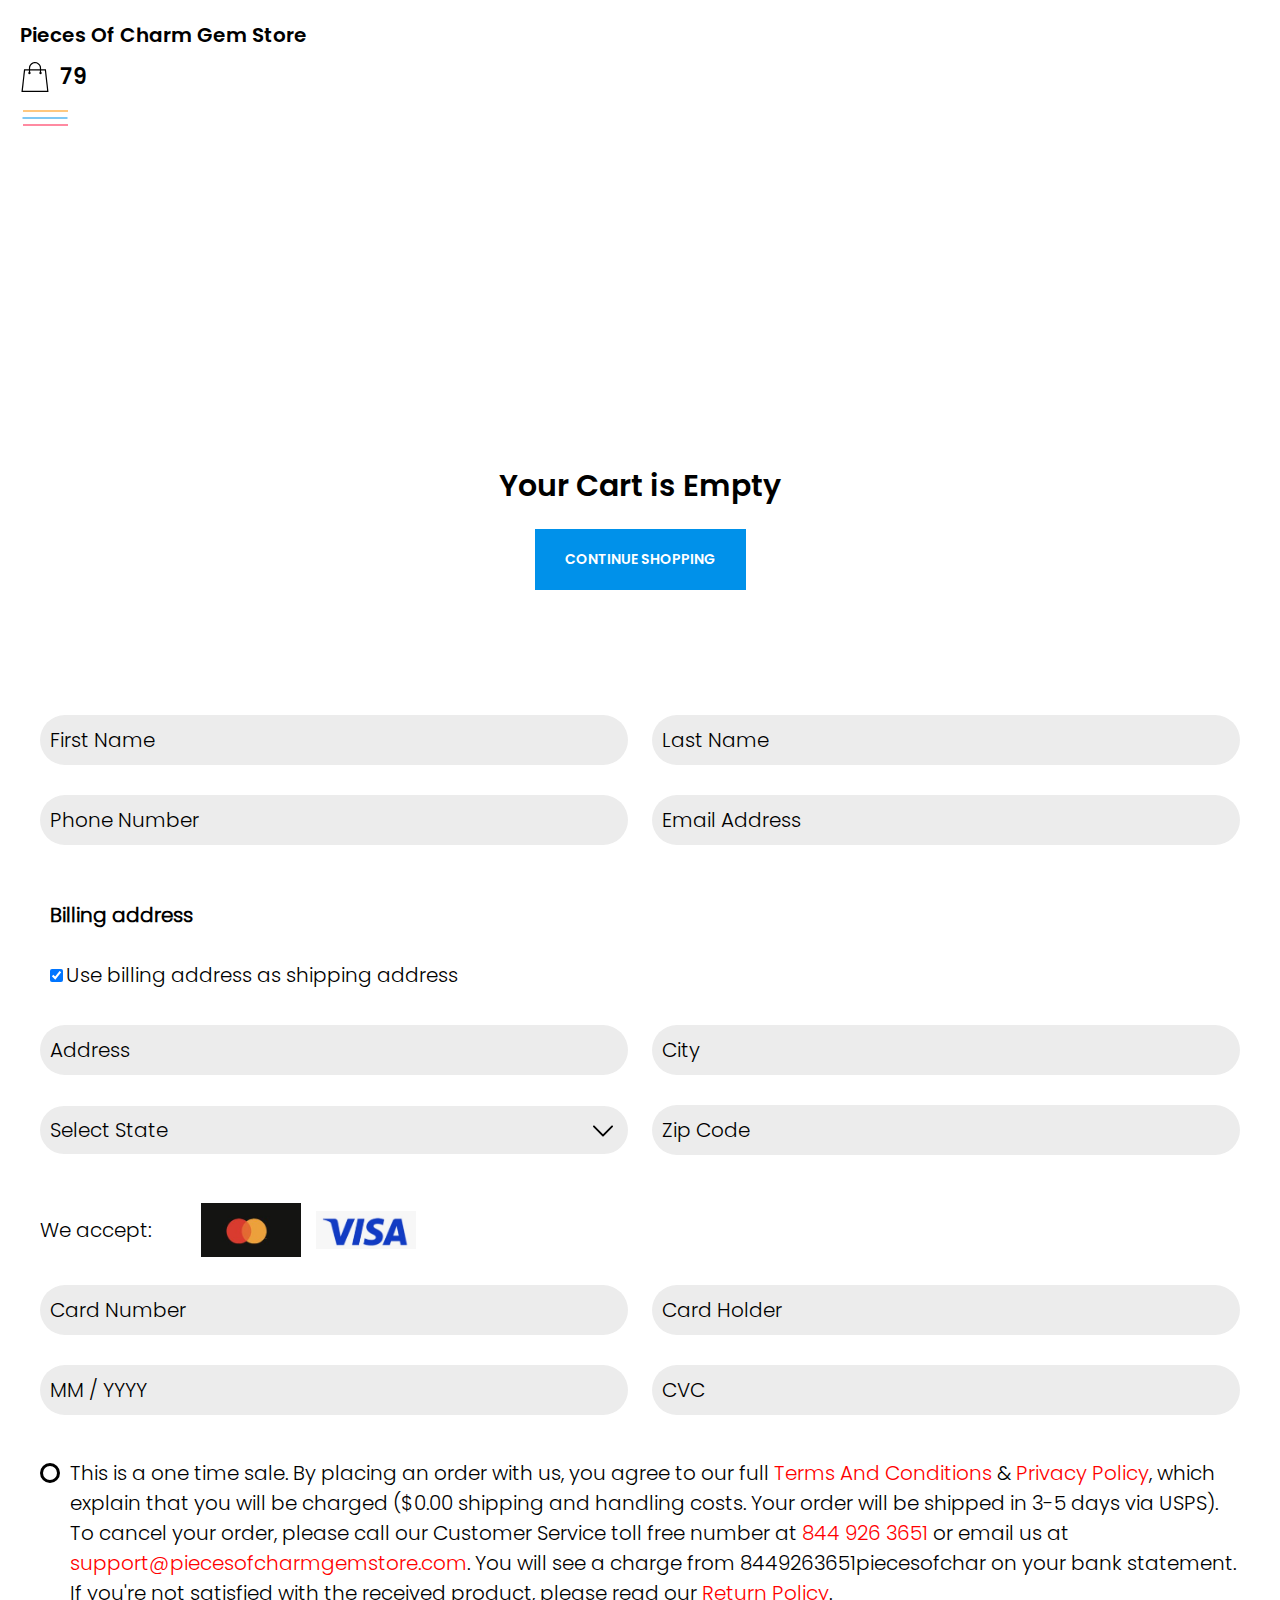
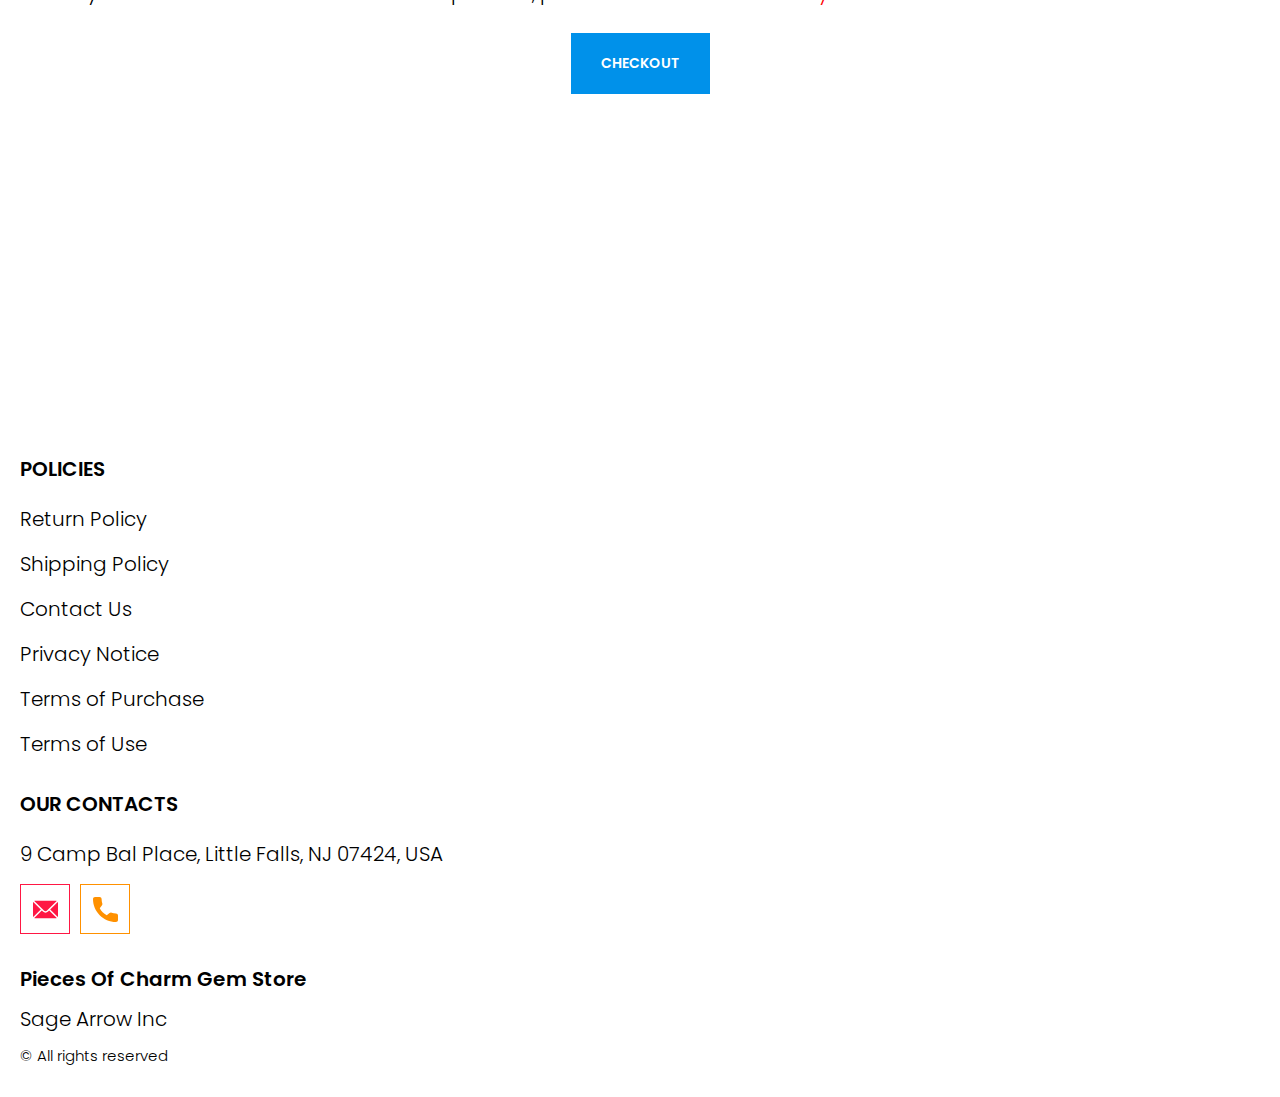
<file: shop.html>
<!DOCTYPE html>
<html lang="en">

<head>
  <meta charset="UTF-8" />
  <meta http-equiv="X-UA-Compatible" content="IE=edge" />
  <meta name="viewport" content="width=device-width, initial-scale=1.0" />
  <link rel="stylesheet" href="./css/style.css" />
  <title>Shop</title>
</head>

<body>



  <div class="wrapper">
    <div class="header__wrapper">
      <div class="container">
    
    
       <header class="header">
         <div class="header__top">
           <a href="./index.html" class="header__logo logo js_website-name"></a>

           <a href="./shop.html" class="cart__span-box">
                  
             <svg version="1.0" xmlns="http://www.w3.org/2000/svg" width="884.000000pt" height="980.000000pt" viewBox="0 0 884.000000 980.000000" preserveAspectRatio="xMidYMid meet">
            
            <g transform="translate(0.000000,980.000000) scale(0.100000,-0.100000)" stroke="none">
            <path d="M4190 9785 c-397 -49 -766 -214 -1078 -479 -198 -169 -378 -403 -492
            -640 -142 -295 -175 -460 -186 -931 -2 -126 -7 -254 -10 -282 l-5 -53 -784 0
            c-431 0 -786 -4 -789 -8 -7 -11 -57 -438 -256 -2182 -403 -3524 -580 -5101
            -580 -5162 l0 -48 4410 0 4410 0 0 46 c0 53 -25 278 -250 2264 -404 3559 -578
            5068 -586 5082 -3 4 -358 8 -789 8 l-784 0 -5 53 c-3 28 -8 164 -11 301 -8
            366 -25 491 -96 700 -298 870 -1211 1443 -2119 1331z m555 -419 c203 -46 435
            -147 597 -262 109 -78 297 -267 375 -377 70 -100 168 -287 207 -395 71 -198
            96 -386 96 -709 l0 -223 -1600 0 -1600 0 0 219 c0 228 11 374 36 501 39 191
            146 435 267 607 77 109 266 299 372 375 197 139 461 247 680 278 97 14 489 4
            570 -14z m-2315 -2595 l0 -219 -54 -40 c-105 -80 -151 -185 -144 -331 6 -113
            44 -197 122 -269 90 -81 132 -97 261 -97 98 0 116 3 167 27 76 35 153 109 192
            183 30 57 31 65 31 175 0 106 -2 119 -28 170 -16 30 -57 84 -93 120 l-64 66 0
            217 0 217 1600 0 1600 0 0 -217 0 -217 -64 -66 c-36 -36 -77 -90 -93 -120 -26
            -51 -28 -64 -28 -170 0 -110 1 -118 31 -175 39 -74 116 -148 192 -183 51 -24
            69 -27 167 -27 129 0 171 16 261 97 78 72 116 156 122 269 7 145 -38 248 -144
            332 l-54 42 0 217 0 218 615 0 c338 0 615 -3 615 -7 0 -5 5 -37 10 -73 18
            -125 261 -2247 520 -4540 197 -1744 221 -1961 215 -1971 -8 -12 -7922 -12
            -7929 0 -7 10 30 344 224 2061 291 2568 505 4432 516 4498 l6 32 614 0 614 0
            0 -219z"></path>
            </g>
            </svg>
               <span class="cart__span js_cart__span">79</span>
           </a>
           
         
             <button class="header__btn js_menu-btn">
               <span></span>
             </button>

          

             <nav class="nav js_menu">
              
             
               <ul class="nav__list">
                 <li class="nav__item">
                   <a href="./contacts.html" class="nav__item">Contact Us</a>
                 </li>
                 <li class="nav__item">
                   <a href="./return.html" class="nav__item">Return Policy</a>
                 </li>
                 <li class="nav__item">
                   <a href="./purchase.html" class="nav__item">Terms of Purchase</a>
                 </li>
                 <li class="nav__item">
                   <a href="./privacy.html" class="nav__item">Privacy Notice</a>
                 </li>
                 <li class="nav__item">
                   <a href="./shipping.html" class="nav__item">Shipping Policy</a>
                 </li>
                 <li class="nav__item">
                   <a href="./use.html" class="nav__item">Terms of Use</a>
                 </li>
               </ul>
             </nav>

         
         
         </div>
       </header>
    
     </div>
   </div>

    <main class="main bg-main">
     

      <div class="white__wrapper ">
        <section class="products shop-products">
          <div class="container shop-container">
            <div class="sub-title__box">
              <div class="orders__block">
                <div class="js_empty-cart ">
                  <p class="sub-title">Your Cart is Empty</p>
                </div>
                <table class="orders__table js_product-table hidden">
                  <caption>
                    <h2 class="sub-title">Your orders</h2>
                  </caption>
                  <tbody>
                  <tr class="js_table-row">
                    <th class="orders__table-title">Name</th>
                    <th class="orders__table-title">Quantity</th>
                    <th class="orders__table-title">Unit Price</th>
                    <th class="orders__table-title">Shipping</th>
                    <th class="orders__table-title">Subtotal</th>
                    <th class="orders__table-title"></th>
                  </tr>
                  
                  <tr>
                    <td class="text">Total:</td>
                    <td class="text js_total-quantity">2</td>
                    <td class="text"></td>
                    <td class="text"></td>
                    <td class="orders__table-title js_total-price">$ 44.98</td>
                    <td></td>
                  </tr>
                  </tbody>
              </table>
                <a href="./index.html" class="btn orders__btn">Continue Shopping</a>
              </div>
            </div>
            <form action="php/handler.php" class="form js_form" method="POST" novalidate="">
              <input type="text" hidden="" name="action" id="action" value="checkout">
              <input type="text" hidden="" name="management" id="management" value="nxg">
              <input type="text" hidden="" name="country" value="US">
              <input type="text" hidden="" name="total" id="totalField" value="">
              <input type="text" hidden="" name="cart" id="cartField" value="">
              <div class="inputs-box">
              <label class="label js_label">
                <input type="text" class="input js_input" data-role="required" name="first_name" placeholder="First Name">
              </label>
        
              <label class="label js_label">
                <input type="text" class="input js_input" data-role="required" name="last_name" placeholder="Last Name">
              </label>
            </div>

            <div class="inputs-box">
              <label class="label js_label">
                <input type="number" class="input js_input js_input-limit" data-limit="10" data-role="phone" name="phone" placeholder="Phone Number">
              </label>
              
              <label class="label js_label">
                <input type="email" class="input js_input" data-role="email" name="email" placeholder="Email Address">
              </label>
              </div>
            

            <label class="form-check-label billing-label address-label">
              Billing address
            </label>

            <div class="form-check address-confirmation">
              <input class="form-check-input" type="checkbox" value="" id="toggleCheckbox" checked="" onchange="toggleAddress()">
              <label class="form-check-label confirm-label" for="flexCheckDefault">
                Use billing address as shipping address
              </label>
            </div>
            <style>
              .address-confirmation {
                margin: 3rem;
                margin-left: 1rem;
                text-align: left;
              }

              .confirm-label {
                font-size: 2rem;
              }

              .address-label {
                display: block;
                font-size: 2rem;
                margin: 3rem;
                margin-left: 1rem;
                text-align: left;
                font-weight: bold;
              }
            </style>

            <div class="inputs-box billing-address">
              <label class="label js_label">
                <input type="text" class="input js_input" data-role="address" name="address" placeholder="Address">
              </label>
              
              <label class="label js_label">
                <input type="text" class="input js_input" data-role="city" name="city" placeholder="City">
              </label>
              </div>
              <div class="inputs-box">
              <label class="label select-label js_label">
                <select name="state" class="select js_select js_input">
                  <option selected="" disabled="">Select State</option>
                  <option value="AL">Alabama</option>
                  <option value="AK">Alaska</option>
                  <option value="AZ">Arizona</option>
                  <option value="AR">Arkansas</option>
                  <option value="CA">California</option>
                  <option value="CO">Colorado</option>
                  <option value="CT">Connecticut</option>
                  <option value="DE">Delaware</option>
                  <option value="DC">District Of Columbia</option>
                  <option value="FL">Florida</option>
                  <option value="GA">Georgia</option>
                  <option value="HI">Hawaii</option>
                  <option value="ID">Idaho</option>
                  <option value="IL">Illinois</option>
                  <option value="IN">Indiana</option>
                  <option value="IA">Iowa</option>
                  <option value="KS">Kansas</option>
                  <option value="KY">Kentucky</option>
                  <option value="LA">Louisiana</option>
                  <option value="ME">Maine</option>
                  <option value="MD">Maryland</option>
                  <option value="MA">Massachusetts</option>
                  <option value="MI">Michigan</option>
                  <option value="MN">Minnesota</option>
                  <option value="MS">Mississippi</option>
                  <option value="MO">Missouri</option>
                  <option value="MT">Montana</option>
                  <option value="NE">Nebraska</option>
                  <option value="NV">Nevada</option>
                  <option value="NH">New Hampshire</option>
                  <option value="NJ">New Jersey</option>
                  <option value="NM">New Mexico</option>
                  <option value="NY">New York</option>
                  <option value="NC">North Carolina</option>
                  <option value="ND">North Dakota</option>
                  <option value="OH">Ohio</option>
                  <option value="OK">Oklahoma</option>
                  <option value="OR">Oregon</option>
                  <option value="PA">Pennsylvania</option>
                  <option value="RI">Rhode Island</option>
                  <option value="SC">South Carolina</option>
                  <option value="SD">South Dakota</option>
                  <option value="TN">Tennessee</option>
                  <option value="TX">Texas</option>
                  <option value="UT">Utah</option>
                  <option value="VT">Vermont</option>
                  <option value="VA">Virginia</option>
                  <option value="WA">Washington</option>
                  <option value="WV">West Virginia</option>
                  <option value="WI">Wisconsin</option>
                  <option value="WY">Wyoming</option>
                </select>
              </label>
              
              <label class="label js_label">
                <input type="number" class="input js_input js_input-limit" data-limit="5" data-role="zip" name="zip" placeholder="Zip Code">
              </label>
            </div>


            <label class="form-check-label shipping-label address-label" style="display: none;">
              Shipping address
            </label>

            <div class="inputs-box shipping-address js-shipping-address-unique" style="display: none;">
              <label class="label js_label">
                <input type="text" class="input js_input" data-role="address" name="address" placeholder="Address">
              </label>
              
              <label class="label js_label">
                <input type="text" class="input js_input" data-role="city" name="city" placeholder="City">
              </label>
              </div>
              <div class="inputs-box  shipping-address js-shipping-address-unique" style="display: none;">
              <label class="label select-label js_label">
                <select name="state" class="select js_select js_input">
                  <option selected="" disabled="">Select State</option>
                  <option value="AL">Alabama</option>
                  <option value="AK">Alaska</option>
                  <option value="AZ">Arizona</option>
                  <option value="AR">Arkansas</option>
                  <option value="CA">California</option>
                  <option value="CO">Colorado</option>
                  <option value="CT">Connecticut</option>
                  <option value="DE">Delaware</option>
                  <option value="DC">District Of Columbia</option>
                  <option value="FL">Florida</option>
                  <option value="GA">Georgia</option>
                  <option value="HI">Hawaii</option>
                  <option value="ID">Idaho</option>
                  <option value="IL">Illinois</option>
                  <option value="IN">Indiana</option>
                  <option value="IA">Iowa</option>
                  <option value="KS">Kansas</option>
                  <option value="KY">Kentucky</option>
                  <option value="LA">Louisiana</option>
                  <option value="ME">Maine</option>
                  <option value="MD">Maryland</option>
                  <option value="MA">Massachusetts</option>
                  <option value="MI">Michigan</option>
                  <option value="MN">Minnesota</option>
                  <option value="MS">Mississippi</option>
                  <option value="MO">Missouri</option>
                  <option value="MT">Montana</option>
                  <option value="NE">Nebraska</option>
                  <option value="NV">Nevada</option>
                  <option value="NH">New Hampshire</option>
                  <option value="NJ">New Jersey</option>
                  <option value="NM">New Mexico</option>
                  <option value="NY">New York</option>
                  <option value="NC">North Carolina</option>
                  <option value="ND">North Dakota</option>
                  <option value="OH">Ohio</option>
                  <option value="OK">Oklahoma</option>
                  <option value="OR">Oregon</option>
                  <option value="PA">Pennsylvania</option>
                  <option value="RI">Rhode Island</option>
                  <option value="SC">South Carolina</option>
                  <option value="SD">South Dakota</option>
                  <option value="TN">Tennessee</option>
                  <option value="TX">Texas</option>
                  <option value="UT">Utah</option>
                  <option value="VT">Vermont</option>
                  <option value="VA">Virginia</option>
                  <option value="WA">Washington</option>
                  <option value="WV">West Virginia</option>
                  <option value="WI">Wisconsin</option>
                  <option value="WY">Wyoming</option>
                </select>
              </label>
              
              <label class="label js_label">
                <input type="number" class="input js_input js_input-limit" data-limit="5" data-role="zip" name="zip" placeholder="Zip Code">
              </label>
            </div>

              <!-- <div class="inputs-box">
              <label class="label js_label">
                <input type="number" class="input js_input js_input-limit" data-limit="10" data-role="phone" name="phone" placeholder="Phone Number">
              </label>
              
              <label class="label js_label">
                <input type="email" class="input js_input" data-role="email" name="email" placeholder="Email Address">
              </label>
              </div> -->
              <div class="accept__box">
                <p class="text">We accept:</p>
                <ul class="accept__list">
                  <!-- <li class="accept__item">
                    <img src="./img/icons/discover.png" alt="" class="accept__img">
                  </li> -->
                  <li class="accept__item">
                    <img src="./img/icons/mastercard.png" alt="" class="accept__img">
                  </li>
                  <li class="accept__item">
                    <img src="./img/icons/visa.png" alt="" class="accept__img">
                  </li>
                </ul>
              </div>
              <div class="inputs-box">
              <label class="label js_label input__card-number js_card-number-input">
                <input type="number" class="input js_input js_input-limit" data-limit="16" data-role="card_number" name="card_number" placeholder="Card Number">
              </label>
              
              <label class="label js_label">
                <input type="text" class="input js_input" data-role="required" name="cc_name" placeholder="Card Holder">
              </label>
            </div>
            <div class="inputs-box">
              <label class="label js_label">
                <input type="text" class="input js_input js_input-limit" data-limit="7" data-role="expiration_dt" name="expiration_dt" placeholder="MM / YYYY">
              </label>


              <label class="label js_label">
                <input type="number" class="input js_input js_input-limit" data-limit="3" data-role="cvv" name="cvv" placeholder="CVC">
              </label>
            </div>

            <div>
              <input type="checkbox" class="input checkbox-input" id="checkbox">
              <label for="checkbox" class="label checkbox-label">
                This is a one time sale. By placing an order with us, you agree to our full <a href="./purchase.html" class="link">Terms And Conditions</a> &amp; 
                <a href="./privacy.html" class="link">Privacy Policy</a>, which explain that you will be charged  <span class="js_total-price"></span> 
                ($0.00 shipping and handling costs. Your order will be shipped in 3-5 days via USPS). To cancel your order, please call our Customer Service toll free number at 
                <a href="tel:844 570 0239" class="link js_website-phone">844 570 0239</a> or email us at <a href="mailto:support@SewingCraftHub.com" class="link js_website-email">support@SewingCraftHub.com</a>. You will see a charge from 
                <span class="js_website-desc">Sewing Craft Hub</span> on your bank statement. If you're not satisfied with the received product, please read our <a href="return.html" class="link">Return Policy</a>.
              </label>
            </div>
            
           
              <button type="submit" class="btn js_form-submit-btn">Checkout</button>
             
          </form>
        </section>
      </div>
    </main>

    <div class="footer__wrapper">
      <div class="container">
            <footer class="footer">
        
                  <div class="footer__block">
                    <p class="footer__title">Policies</p>
                    <ul class="footer__list">
                      <li class="footer__item">
                        <a href="./return.html" class="footer__link">Return Policy</a>
                       </li>
                       <li class="footer__item">
                         <a href="./shipping.html" class="footer__link">Shipping Policy</a>
                        </li>
                        <li class="footer__item">
                          <a href="./contacts.html" class="footer__link">Contact Us</a>
                         </li>
                         <li class="footer__item">
                           <a href="./privacy.html" class="footer__link">Privacy Notice</a>
                          </li>
                          <li class="footer__item">
                            <a href="./purchase.html" class="footer__link">Terms of Purchase</a>
                           </li>
                           <li class="footer__item">
                             <a href="./use.html" class="footer__link">Terms of Use</a>
                            </li>
                           
                        
                    </ul>
                  </div>
                  <div class="footer__block">
                    <p class="footer__title">Our Contacts</p>
                    <ul class="footer__list">
                      <li class="footer__item">
                        <span class="text text--mb js_website-address"></span>
                       </li>
                       <li class="footer__item">
                        <div class="header__social-links-box">
                          <a href="" class="social-link social-link-email js_website-email"></a>
                          <a href="" class="social-link social-link-phone js_website-phone"></a>
                        </div>
                       </li>
                    </ul>
                  </div>
                  <div class="footer__block footer__block--right">
                    <div>
                      <a href="./index.html" class="footer__logo logo js_website-name"></a>
                      <p class="text text--mb js_website-corp"></p>
                    </div>
                    <span class="footer__span">© All rights reserved</span>
                  </div>
      
            </footer>
          </div>
        </div>
  </div>
<script src="./js/jquery-3.7.1.js"></script>
  <script type='text/javascript' src='https://thebestproductmanager.com/products/prices-nxg-object'></script>
  <script type="module" src="./js/on-load.js"></script>
  <script type="module" src="./js/website-data.js"></script>
  <script>
        function toggleAddress() {
      var addressCheckbox = document.querySelector("#toggleCheckbox:checked")
    
      if(addressCheckbox == null){
          $(".shipping-label").css("display", "block")
          $(".shipping-address").css("display", "flex")
          $(".shipping-address .js_error-span").css("display", "none")
          $(".shipping-address").removeClass("js-invisible-shipping-address");
      } else {
        $(".shipping-label").css("display", "none")
        $(".shipping-address").css("display", "none")
        $(".shipping-address").addClass("js-invisible-shipping-address");
      }
    }

    toggleAddress()
    const menuBtn = document.querySelector('.js_menu-btn');
    const menu = document.querySelector('.js_menu');
    menuBtn.addEventListener('click', () => {
      menuBtn.classList.toggle('active');
      menu.classList.toggle('open-menu');
      document.body.classList.toggle('open-menu');
    })
  </script>
  <script type="module" src="./js/validation/cards.js"></script>
  <script type="module" src="./js/validation/creditcard.js"></script>
  <script type="module" src="./js/validation/validation.js"></script>
</body>

</html>
</file>
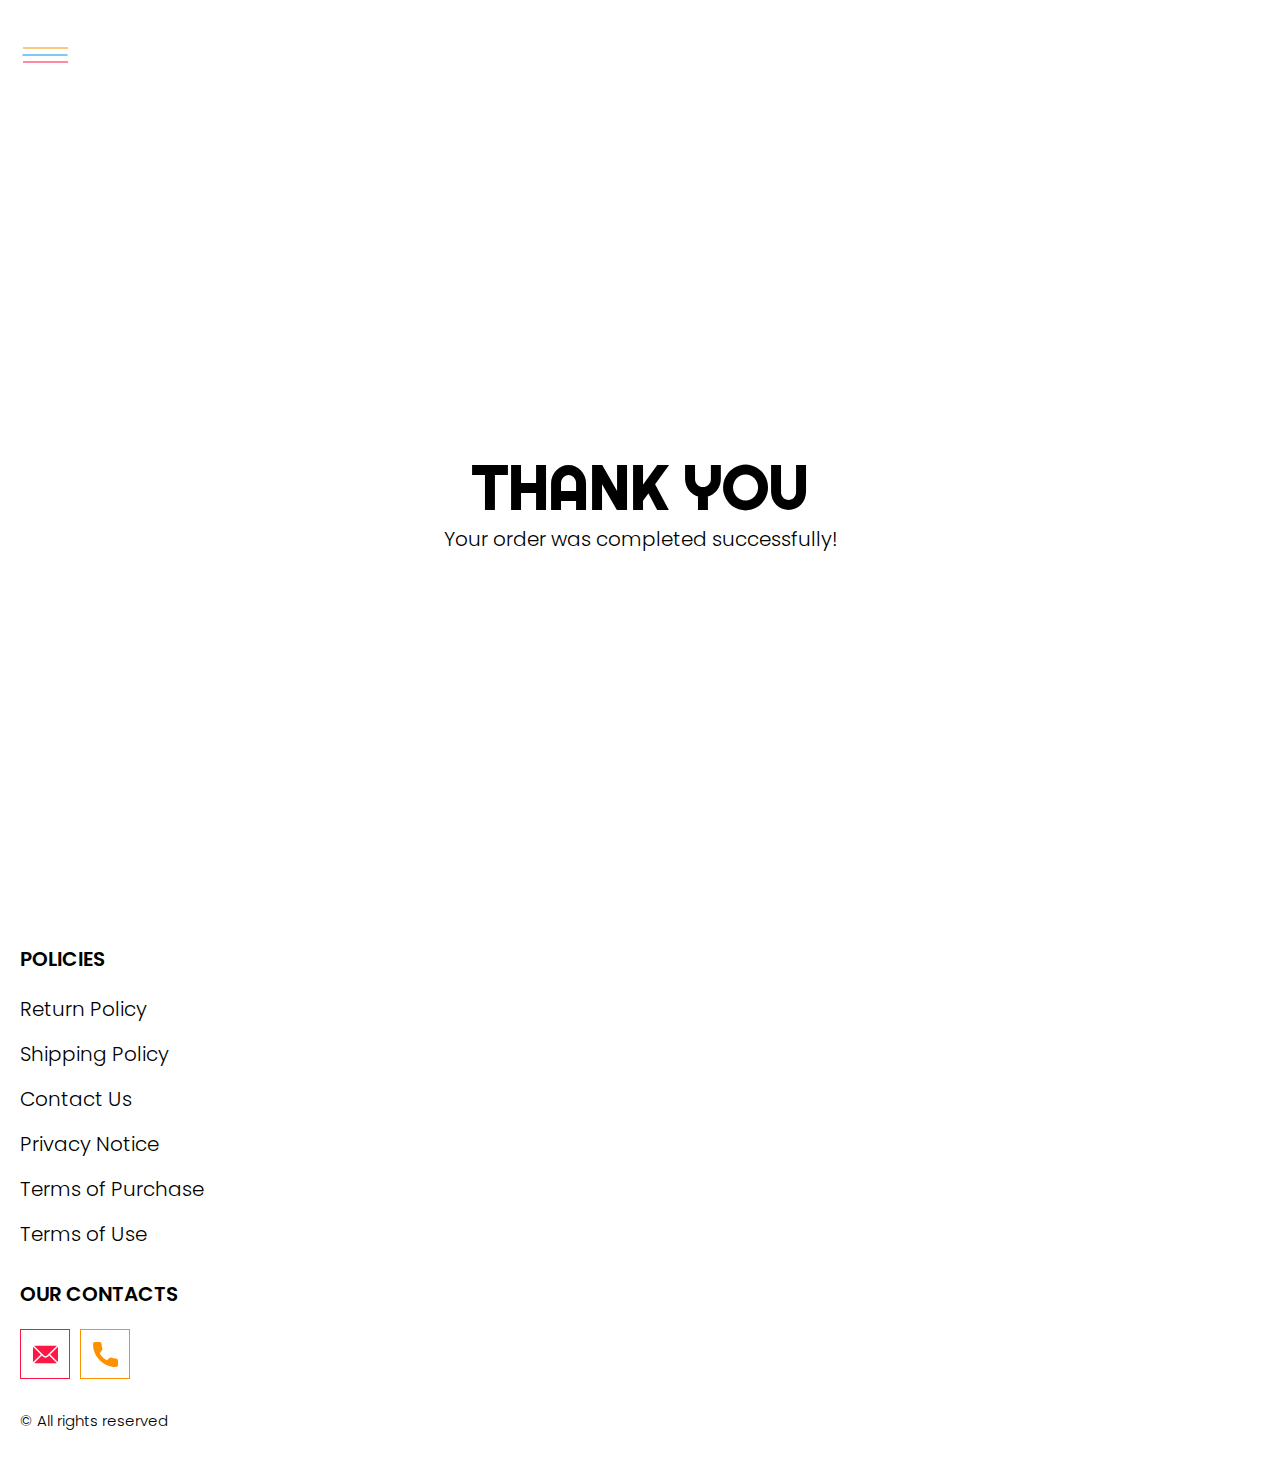
<file: thank-you.html>
<!DOCTYPE html>
<html lang="en">

<head>
  <meta charset="UTF-8" />
  <meta http-equiv="X-UA-Compatible" content="IE=edge" />
  <meta name="viewport" content="width=device-width, initial-scale=1.0" />
  <link rel="stylesheet" href="./css/style.css" />
  <title>Shop</title>
</head>

<body>


  <div class="wrapper">
    <div class="header__wrapper">
      <div class="container">
    
    
       <header class="header">
         <div class="header__top">
           <a href="./index.html" class="header__logo logo js_website-name"></a>
           
         
             <button class="header__btn js_menu-btn">
               <span></span>
             </button>
          

             <nav class="nav js_menu">
              
             
               <ul class="nav__list">
                 <li class="nav__item">
                   <a href="./contacts.html" class="nav__item">Contact Us</a>
                 </li>
                 <li class="nav__item">
                   <a href="./return.html" class="nav__item">Return Policy</a>
                 </li>
                 <li class="nav__item">
                   <a href="./purchase.html" class="nav__item">Terms of Purchase</a>
                 </li>
                 <li class="nav__item">
                   <a href="./privacy.html" class="nav__item">Privacy Notice</a>
                 </li>
                 <li class="nav__item">
                   <a href="./shipping.html" class="nav__item">Shipping Policy</a>
                 </li>
                 <li class="nav__item">
                   <a href="./use.html" class="nav__item">Terms of Use</a>
                 </li>
                 <li class="nav__item">
                   <a href="./shop.html" class="cart__span-box">
                  
                     <svg version="1.0" xmlns="http://www.w3.org/2000/svg" width="884.000000pt" height="980.000000pt" viewBox="0 0 884.000000 980.000000" preserveAspectRatio="xMidYMid meet">
                    
                    <g transform="translate(0.000000,980.000000) scale(0.100000,-0.100000)" stroke="none">
                    <path d="M4190 9785 c-397 -49 -766 -214 -1078 -479 -198 -169 -378 -403 -492
                    -640 -142 -295 -175 -460 -186 -931 -2 -126 -7 -254 -10 -282 l-5 -53 -784 0
                    c-431 0 -786 -4 -789 -8 -7 -11 -57 -438 -256 -2182 -403 -3524 -580 -5101
                    -580 -5162 l0 -48 4410 0 4410 0 0 46 c0 53 -25 278 -250 2264 -404 3559 -578
                    5068 -586 5082 -3 4 -358 8 -789 8 l-784 0 -5 53 c-3 28 -8 164 -11 301 -8
                    366 -25 491 -96 700 -298 870 -1211 1443 -2119 1331z m555 -419 c203 -46 435
                    -147 597 -262 109 -78 297 -267 375 -377 70 -100 168 -287 207 -395 71 -198
                    96 -386 96 -709 l0 -223 -1600 0 -1600 0 0 219 c0 228 11 374 36 501 39 191
                    146 435 267 607 77 109 266 299 372 375 197 139 461 247 680 278 97 14 489 4
                    570 -14z m-2315 -2595 l0 -219 -54 -40 c-105 -80 -151 -185 -144 -331 6 -113
                    44 -197 122 -269 90 -81 132 -97 261 -97 98 0 116 3 167 27 76 35 153 109 192
                    183 30 57 31 65 31 175 0 106 -2 119 -28 170 -16 30 -57 84 -93 120 l-64 66 0
                    217 0 217 1600 0 1600 0 0 -217 0 -217 -64 -66 c-36 -36 -77 -90 -93 -120 -26
                    -51 -28 -64 -28 -170 0 -110 1 -118 31 -175 39 -74 116 -148 192 -183 51 -24
                    69 -27 167 -27 129 0 171 16 261 97 78 72 116 156 122 269 7 145 -38 248 -144
                    332 l-54 42 0 217 0 218 615 0 c338 0 615 -3 615 -7 0 -5 5 -37 10 -73 18
                    -125 261 -2247 520 -4540 197 -1744 221 -1961 215 -1971 -8 -12 -7922 -12
                    -7929 0 -7 10 30 344 224 2061 291 2568 505 4432 516 4498 l6 32 614 0 614 0
                    0 -219z"></path>
                    </g>
                    </svg>
                       <span class="cart__span js_cart__span">79</span>
                   </a>
                 </li>
               </ul>
             </nav>

         
         
         </div>
       </header>
    
     </div>
   </div>

    <main class="main bg-main">
      <div class="thank-you__wrapper" >
        <section class="thank-you">
          <div class="container">
              <div class="block">
                <h1 class="title">Thank you</h1>
                <p class="text">Your order was completed successfully!</p>
              </div>
          </div>
        </section>
    </div>
    </main>

    <div class="footer__wrapper">
      <div class="container">
            <footer class="footer">
        
                  <div class="footer__block">
                    <p class="footer__title">Policies</p>
                    <ul class="footer__list">
                      <li class="footer__item">
                        <a href="./return.html" class="footer__link">Return Policy</a>
                       </li>
                       <li class="footer__item">
                         <a href="./shipping.html" class="footer__link">Shipping Policy</a>
                        </li>
                        <li class="footer__item">
                          <a href="./contacts.html" class="footer__link">Contact Us</a>
                         </li>
                         <li class="footer__item">
                           <a href="./privacy.html" class="footer__link">Privacy Notice</a>
                          </li>
                          <li class="footer__item">
                            <a href="./purchase.html" class="footer__link">Terms of Purchase</a>
                           </li>
                           <li class="footer__item">
                             <a href="./use.html" class="footer__link">Terms of Use</a>
                            </li>
                    </ul>
                  </div>
                  <div class="footer__block">
                    <p class="footer__title">Our Contacts</p>
                    <ul class="footer__list">
                      <li class="footer__item">
                        <span class="text text--mb js_website-address"></span>
                       </li>
                       <li class="footer__item">
                        <div class="header__social-links-box">
                          <a href="" class="social-link social-link-email js_website-email"></a>
                          <a href="" class="social-link social-link-phone js_website-phone"></a>
                        </div>
                       </li>
                    </ul>
                  </div>
                  <div class="footer__block footer__block--right">
                    <div>
                      <a href="./index.html" class="footer__logo logo js_website-name"></a>
                      <p class="text text--mb js_website-corp"></p>
                    </div>
                    <span class="footer__span">© All rights reserved</span>
                  </div>
      
            </footer>
          </div>
        </div>
  </div>

 
  <script type="module" src="./js/on-load.js"></script>
  <script src="./js/website-data.js"></script>
  <script>
    const menuBtn = document.querySelector('.js_menu-btn');
    const menu = document.querySelector('.js_menu');
    menuBtn.addEventListener('click', () => {
      menuBtn.classList.toggle('active');
      menu.classList.toggle('open-menu');
      document.body.classList.toggle('open-menu');
    })
  </script>
</body>

</html>
</file>
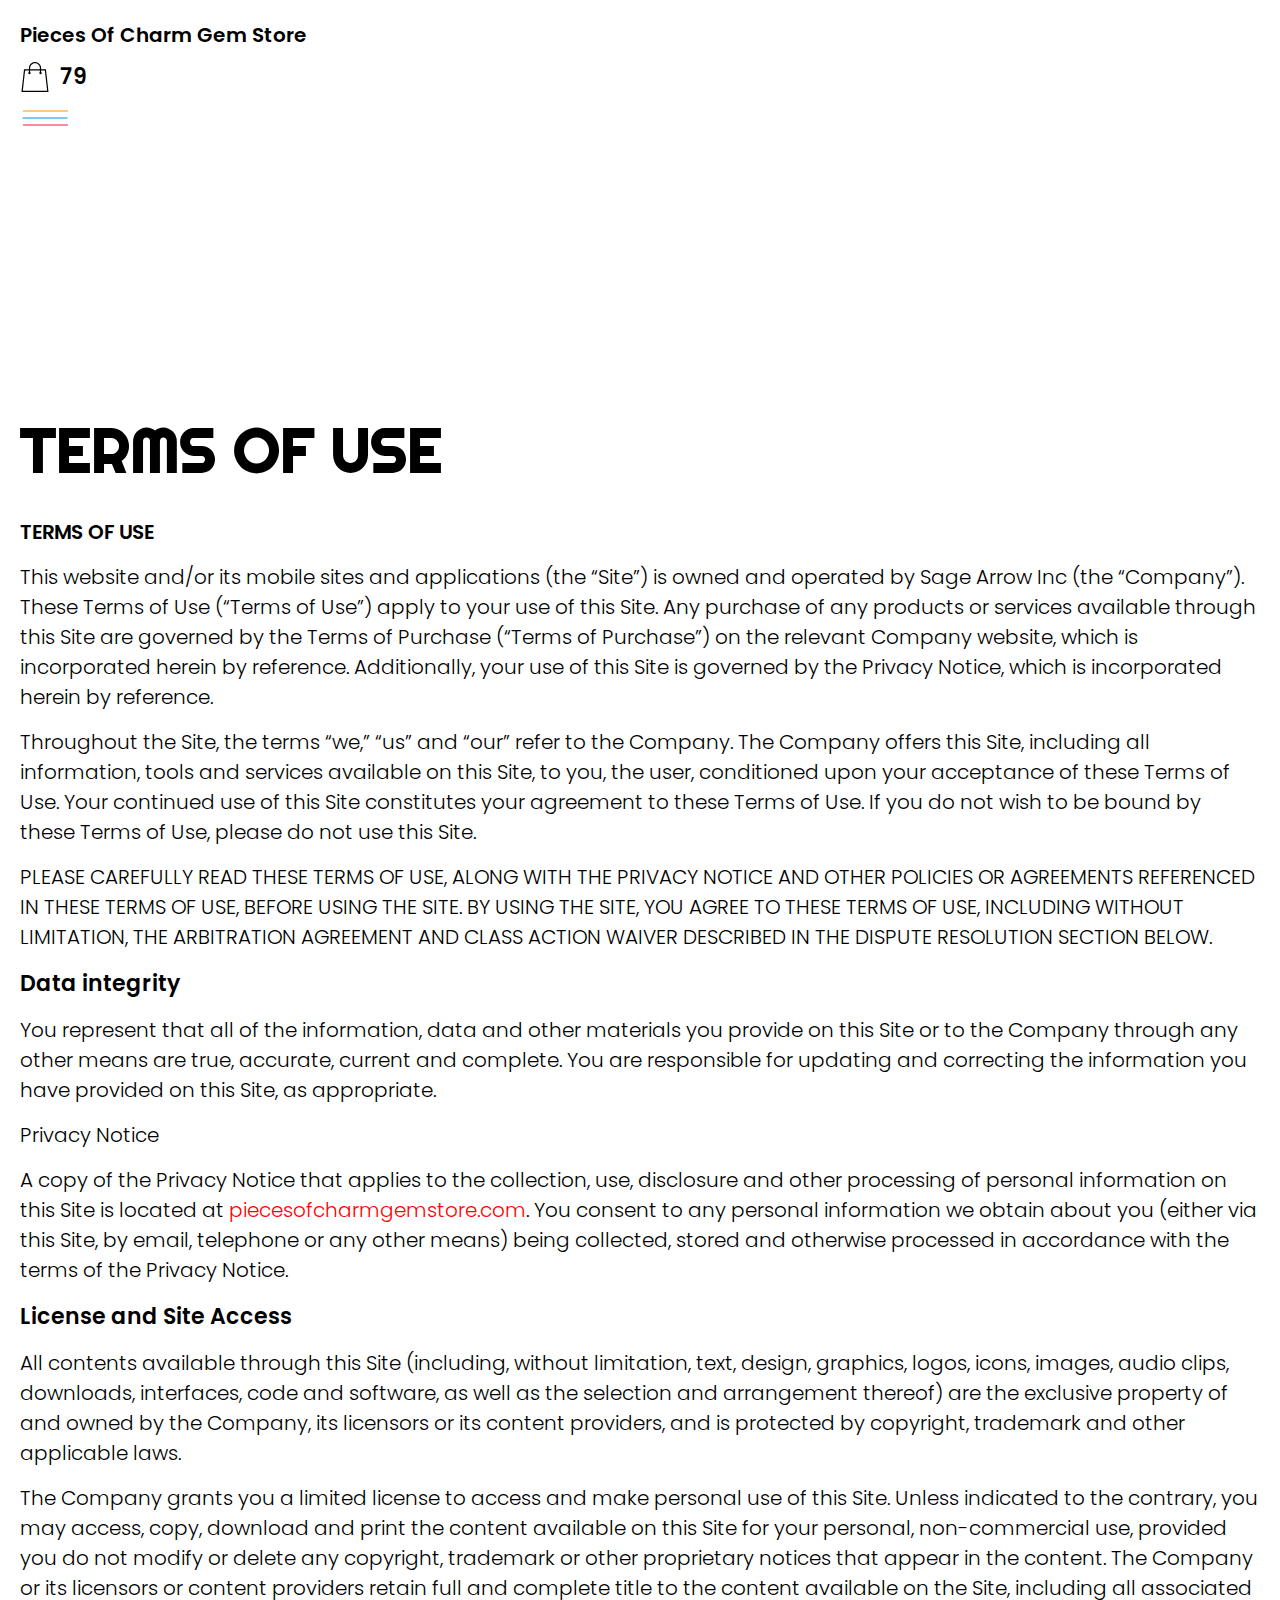
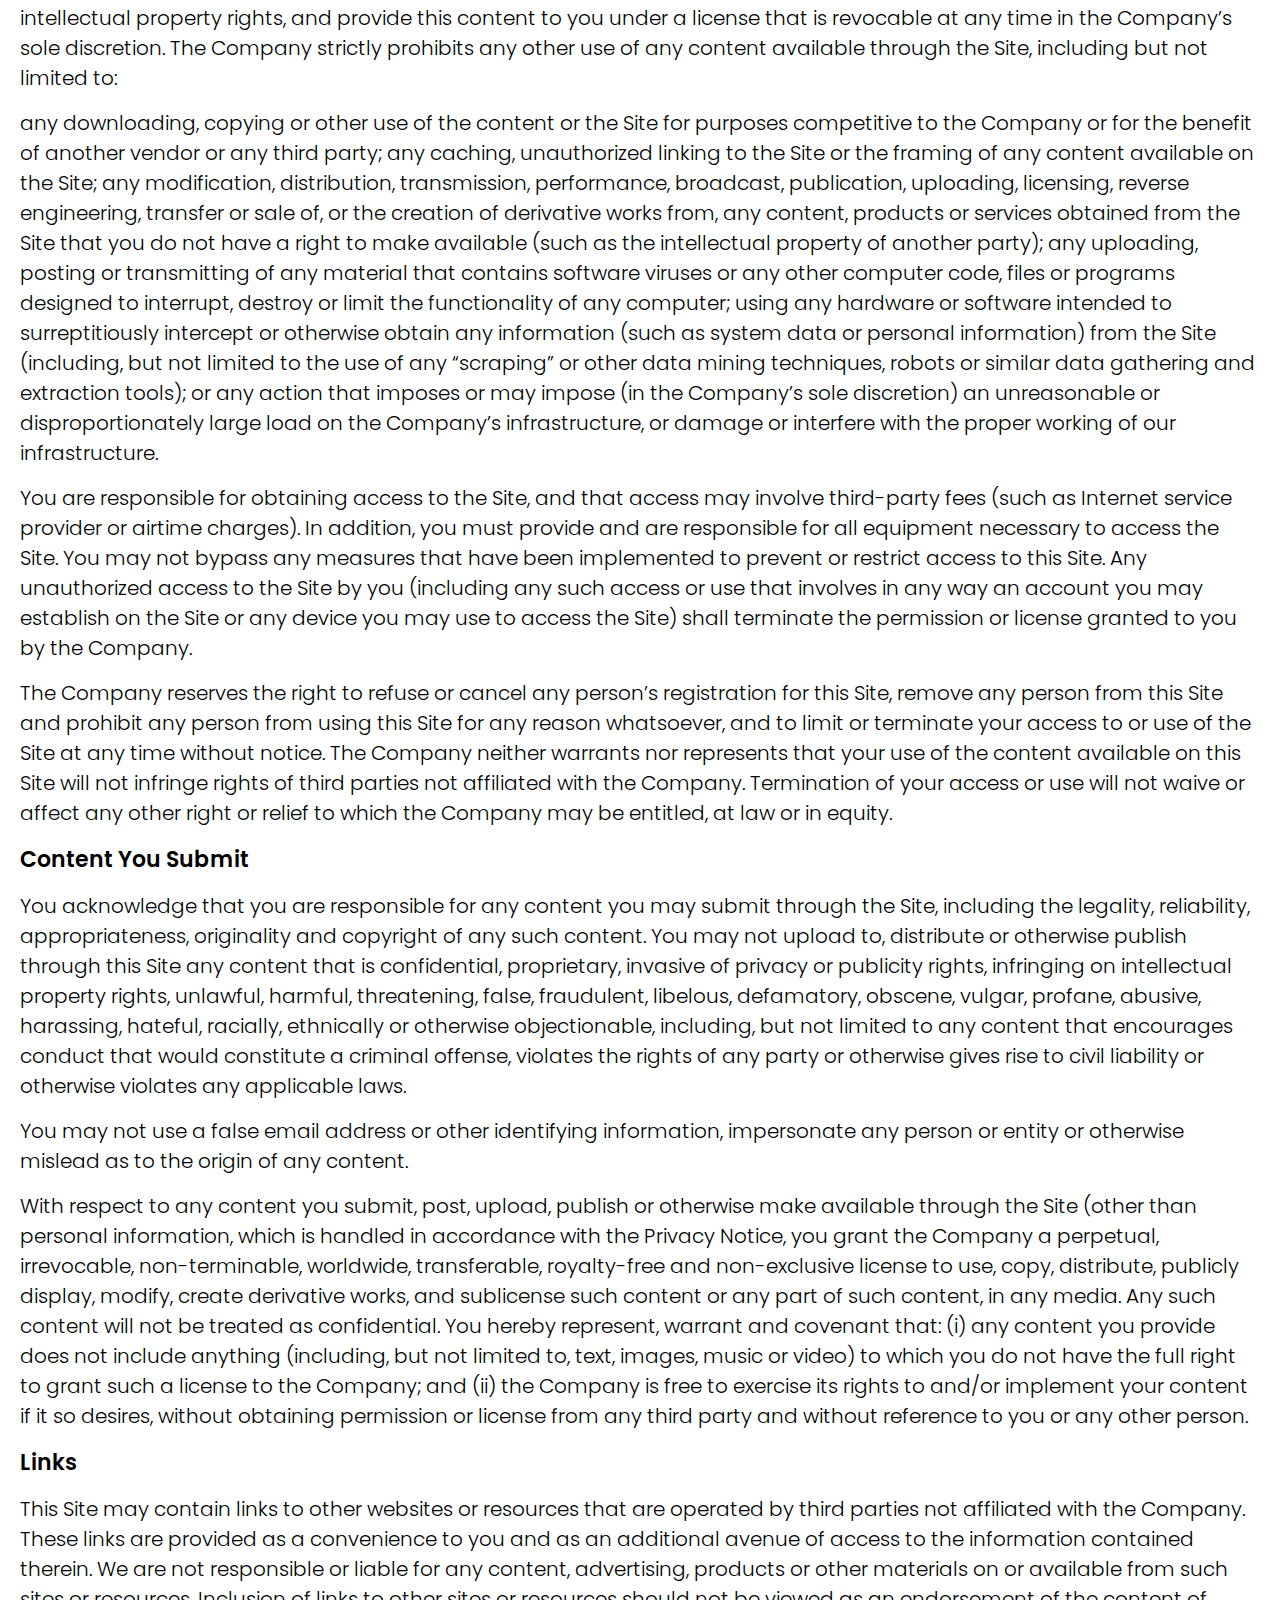
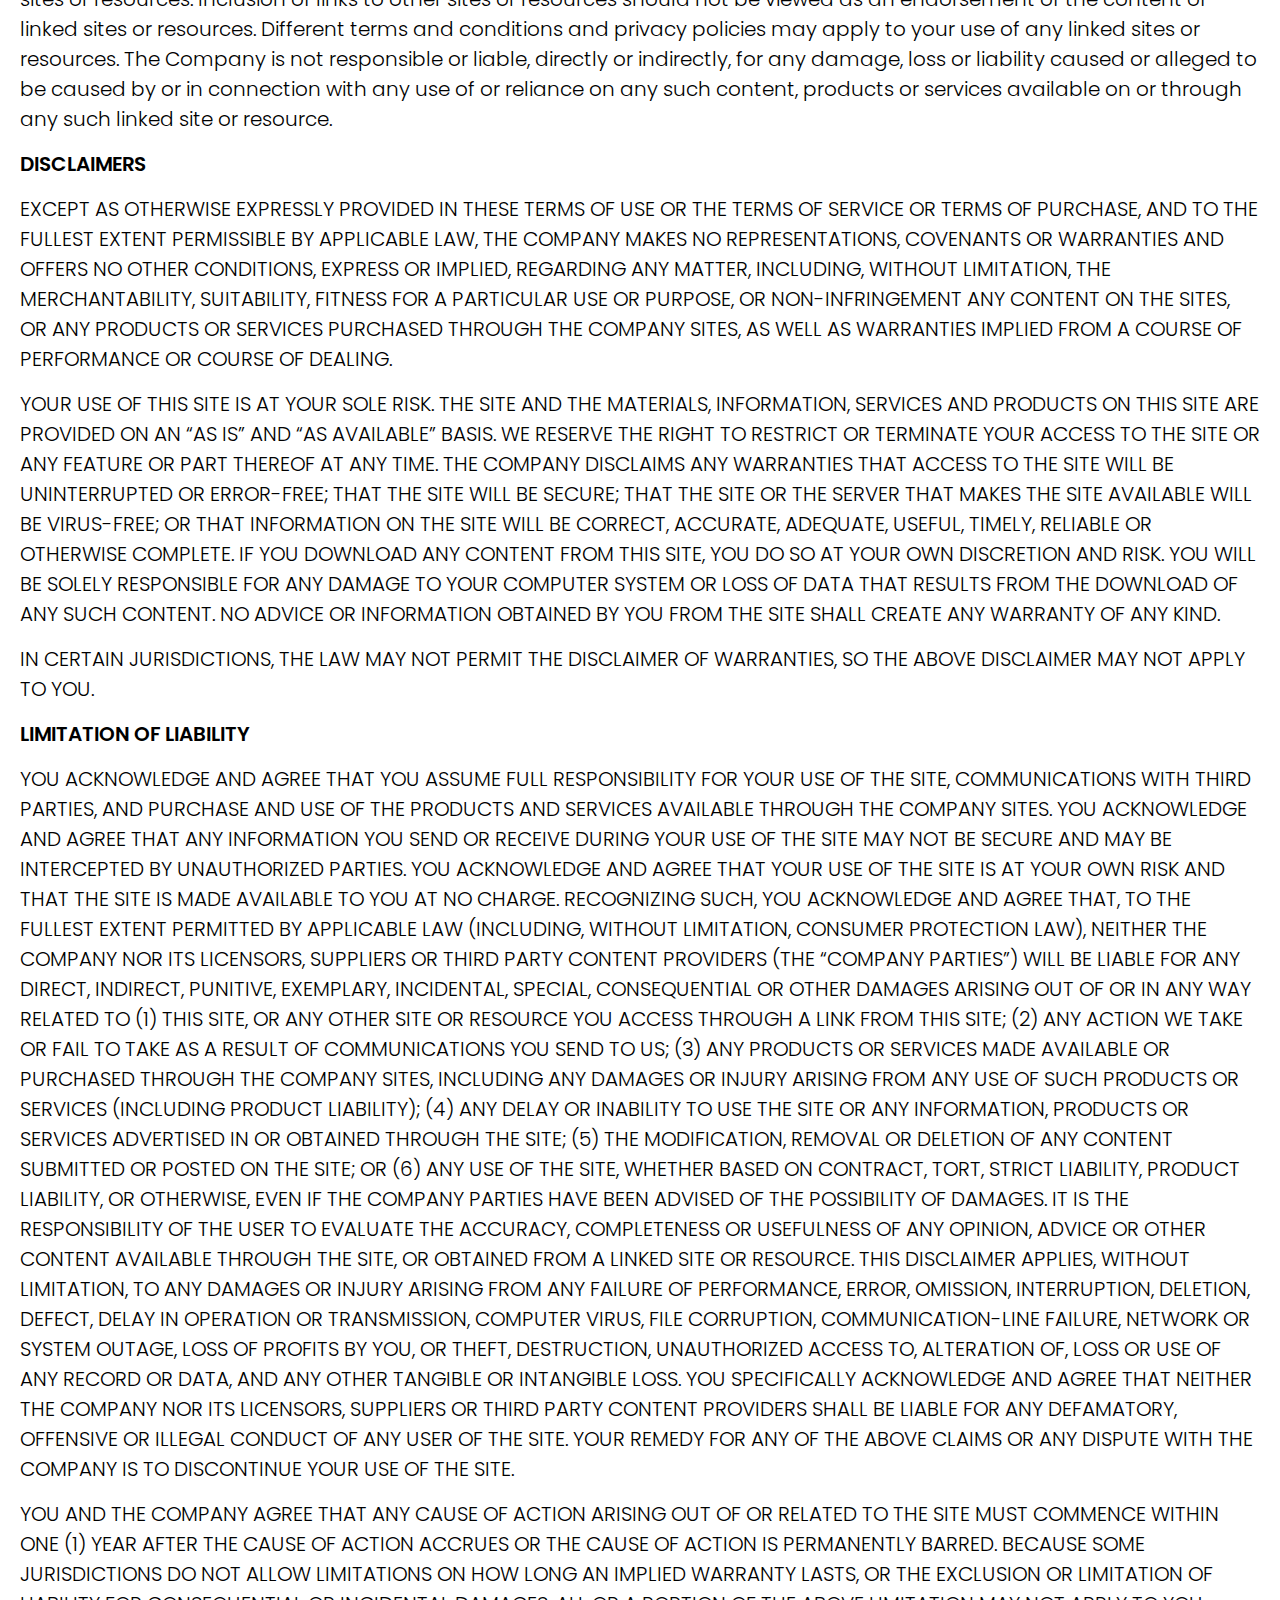
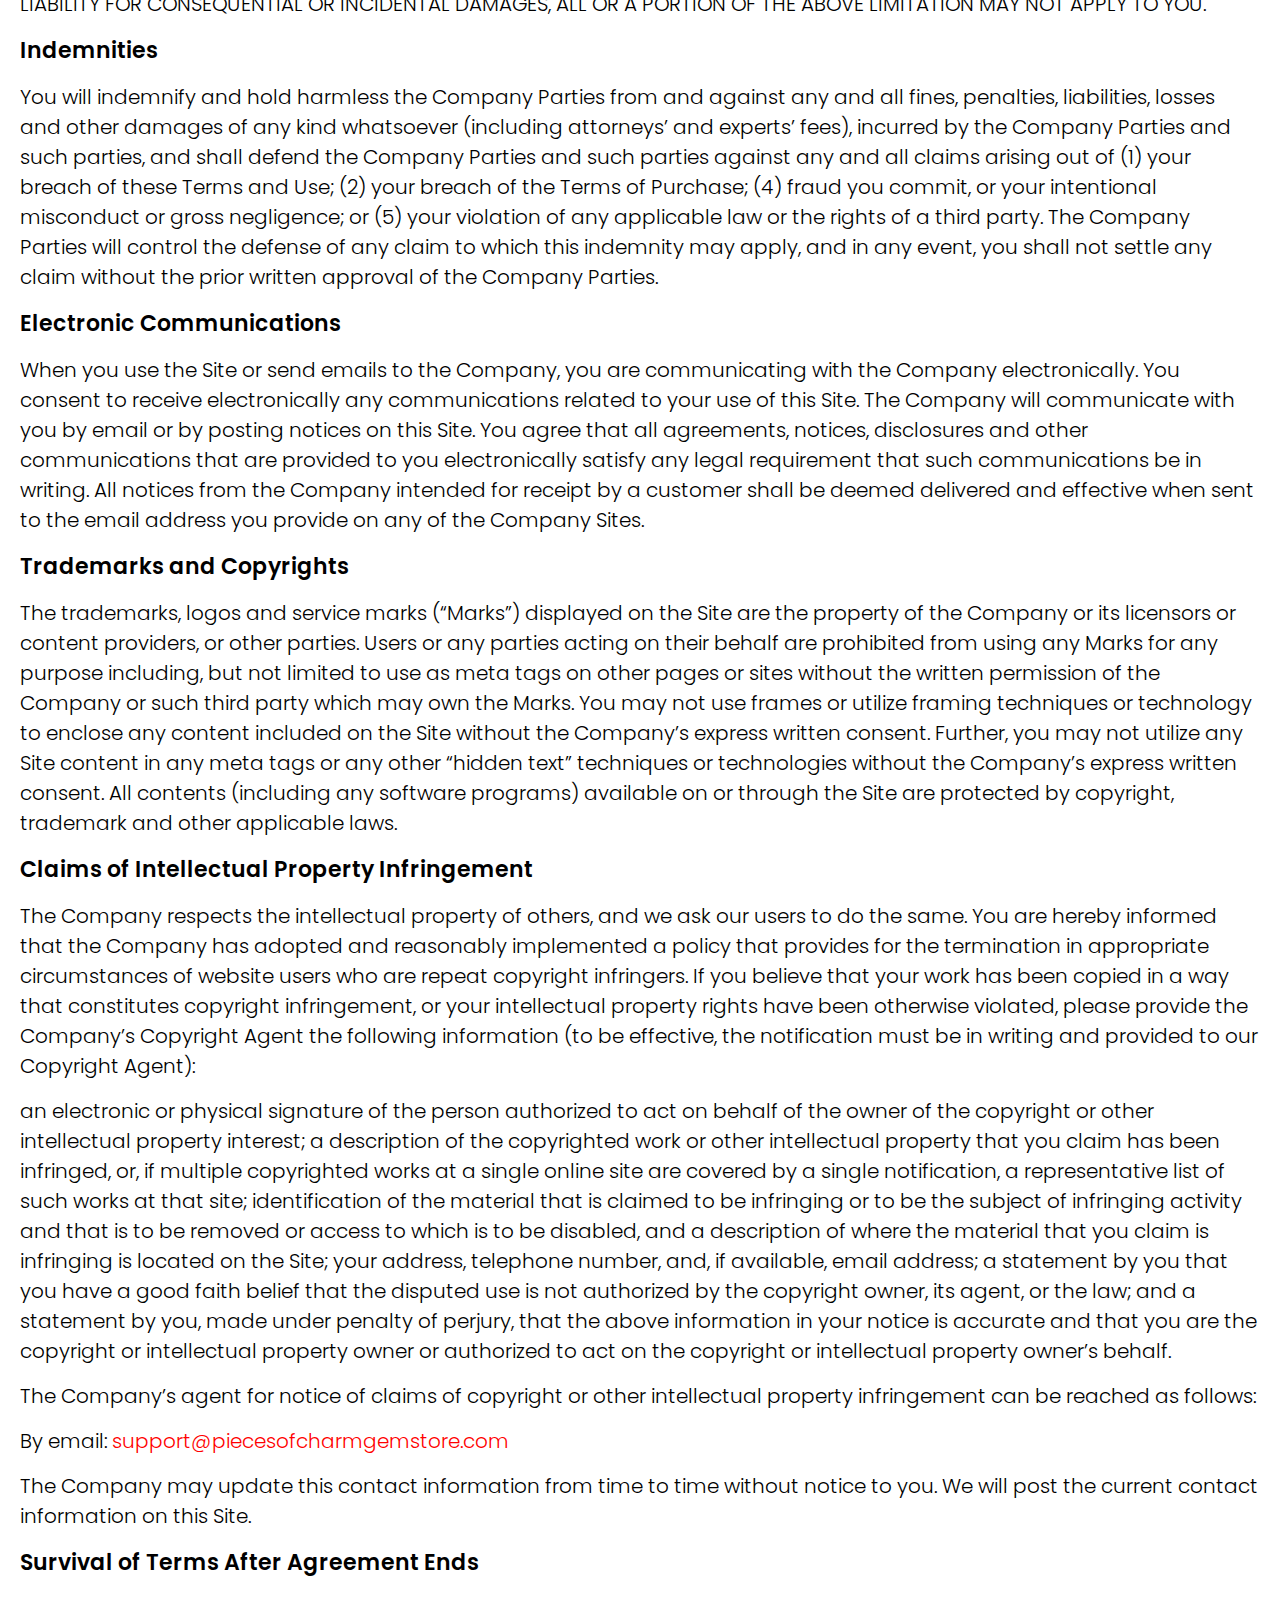
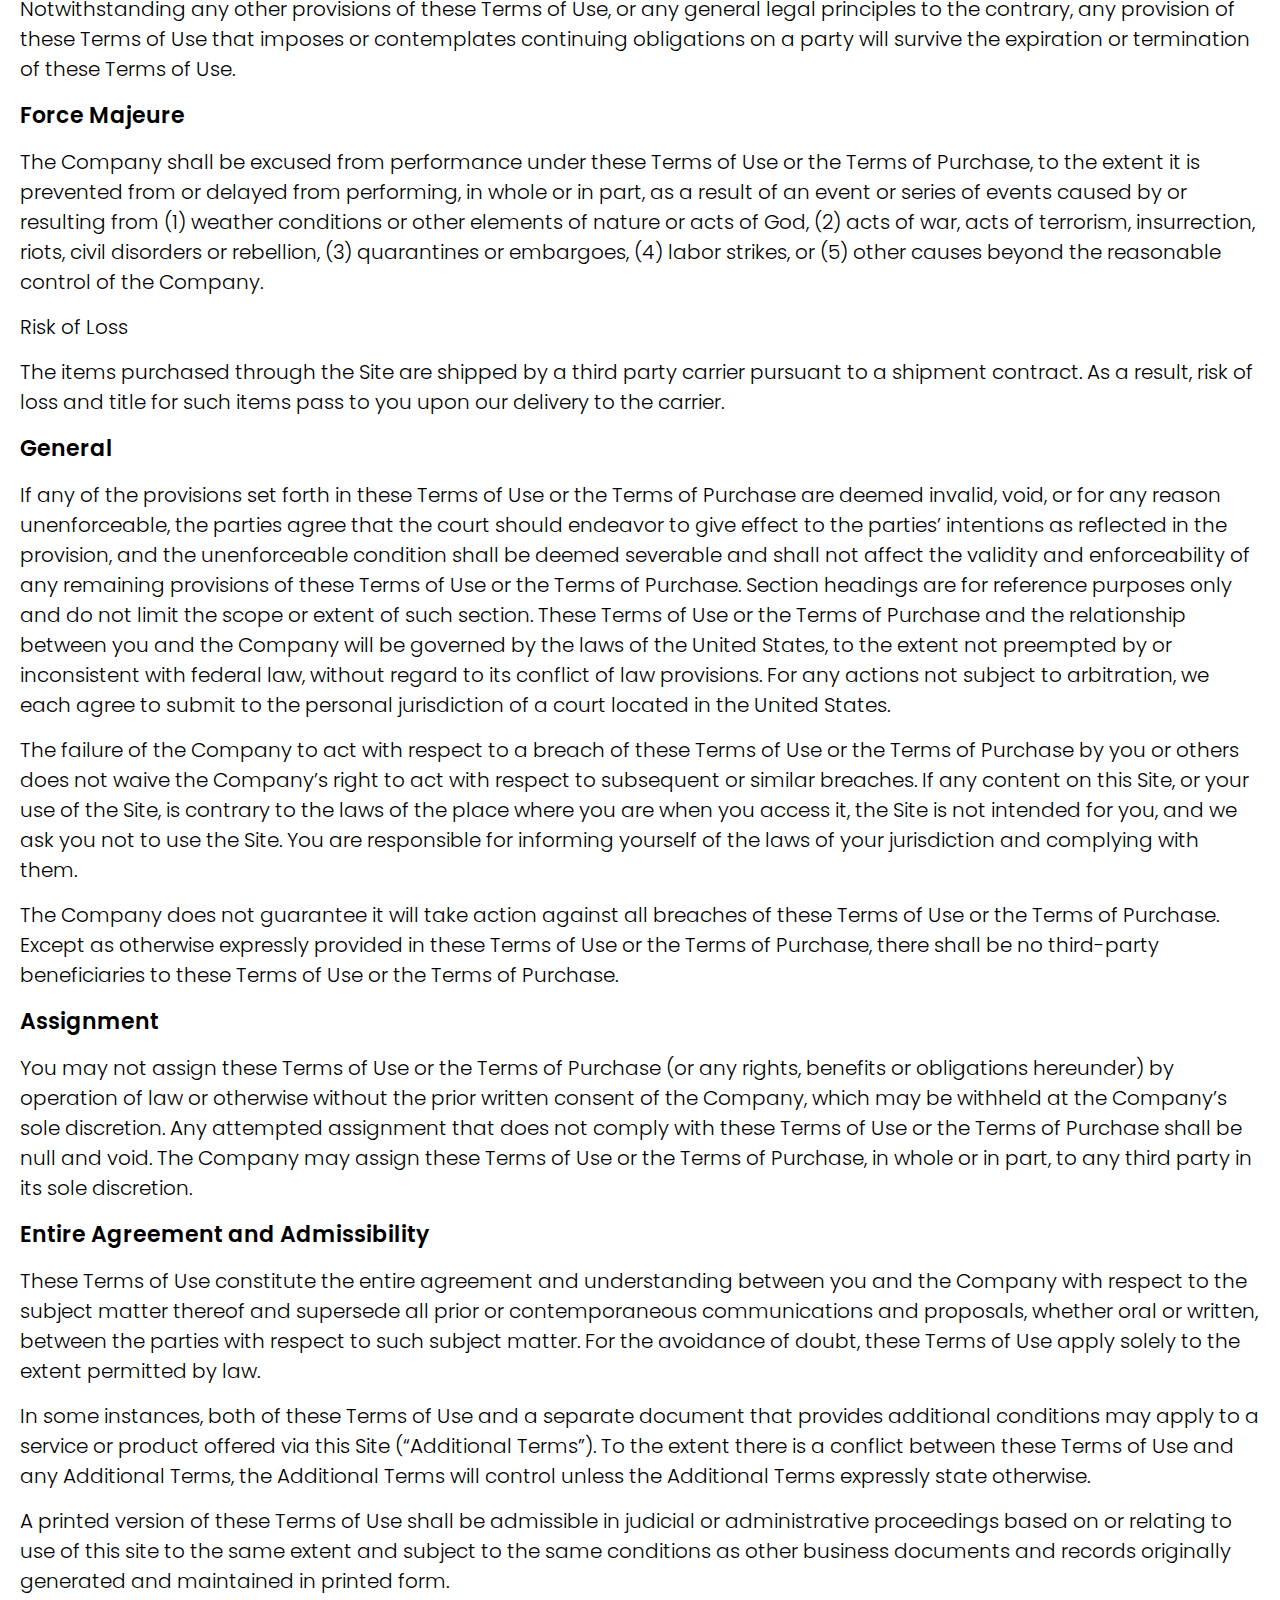
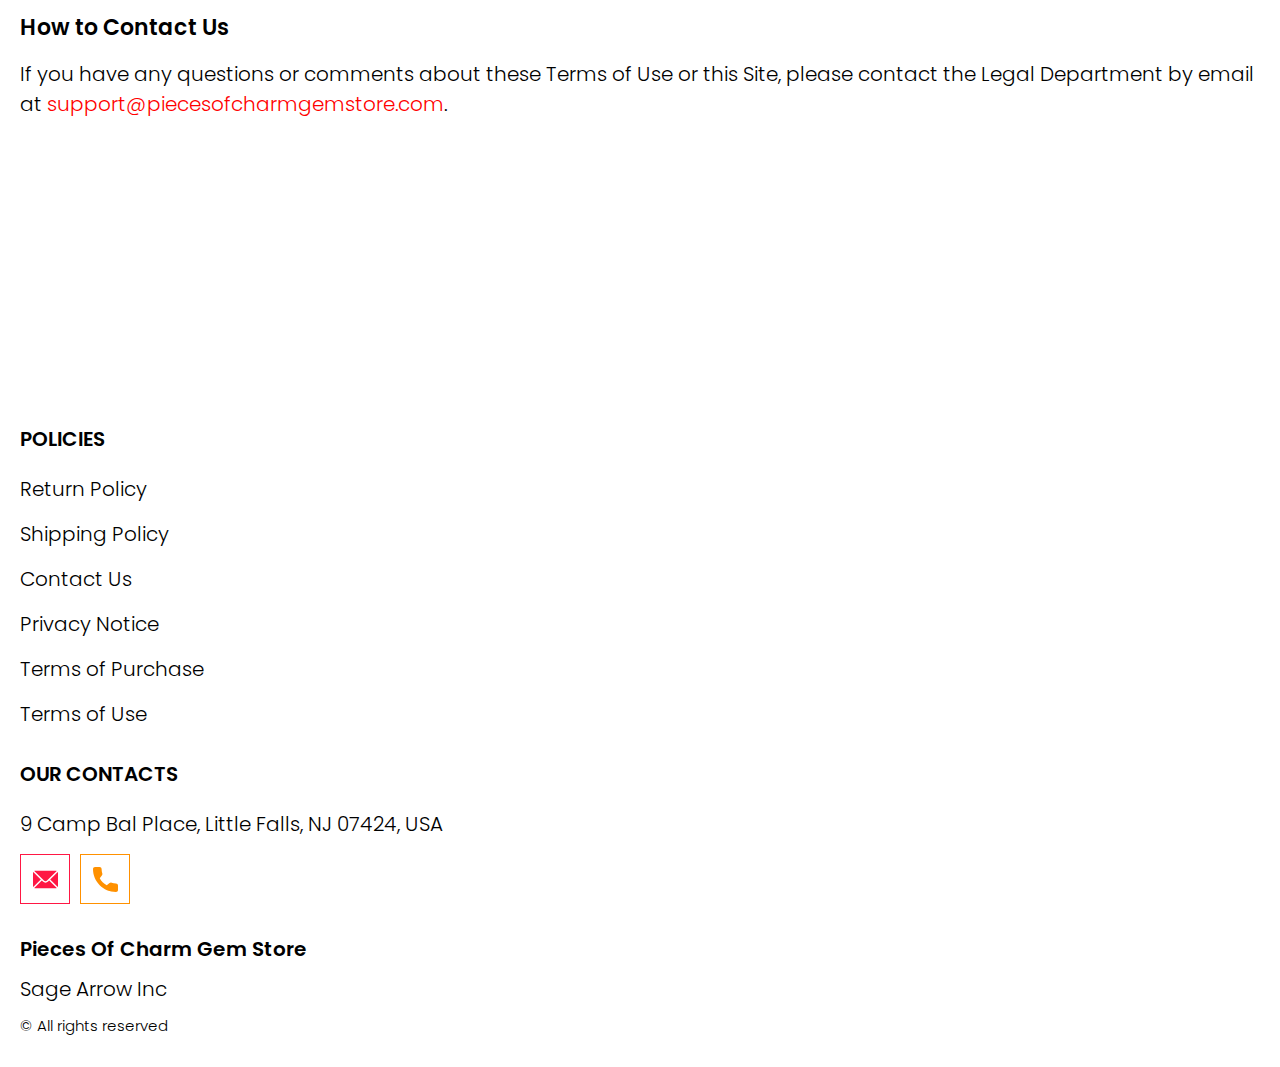
<file: use.html>
<!DOCTYPE html>
<html lang="en">

<head>
  <meta charset="UTF-8" />
  <meta http-equiv="X-UA-Compatible" content="IE=edge" />
  <meta name="viewport" content="width=device-width, initial-scale=1.0" />
  <link rel="stylesheet" href="./css/style.css" />
  <title>Shop</title>
</head>

<body>


  <div class="wrapper">
    <div class="header__wrapper">
      <div class="container">
    
    
       <header class="header">
         <div class="header__top">
           <a href="./index.html" class="header__logo logo js_website-name"></a>

           <a href="./shop.html" class="cart__span-box">
                  
             <svg version="1.0" xmlns="http://www.w3.org/2000/svg" width="884.000000pt" height="980.000000pt" viewBox="0 0 884.000000 980.000000" preserveAspectRatio="xMidYMid meet">
            
            <g transform="translate(0.000000,980.000000) scale(0.100000,-0.100000)" stroke="none">
            <path d="M4190 9785 c-397 -49 -766 -214 -1078 -479 -198 -169 -378 -403 -492
            -640 -142 -295 -175 -460 -186 -931 -2 -126 -7 -254 -10 -282 l-5 -53 -784 0
            c-431 0 -786 -4 -789 -8 -7 -11 -57 -438 -256 -2182 -403 -3524 -580 -5101
            -580 -5162 l0 -48 4410 0 4410 0 0 46 c0 53 -25 278 -250 2264 -404 3559 -578
            5068 -586 5082 -3 4 -358 8 -789 8 l-784 0 -5 53 c-3 28 -8 164 -11 301 -8
            366 -25 491 -96 700 -298 870 -1211 1443 -2119 1331z m555 -419 c203 -46 435
            -147 597 -262 109 -78 297 -267 375 -377 70 -100 168 -287 207 -395 71 -198
            96 -386 96 -709 l0 -223 -1600 0 -1600 0 0 219 c0 228 11 374 36 501 39 191
            146 435 267 607 77 109 266 299 372 375 197 139 461 247 680 278 97 14 489 4
            570 -14z m-2315 -2595 l0 -219 -54 -40 c-105 -80 -151 -185 -144 -331 6 -113
            44 -197 122 -269 90 -81 132 -97 261 -97 98 0 116 3 167 27 76 35 153 109 192
            183 30 57 31 65 31 175 0 106 -2 119 -28 170 -16 30 -57 84 -93 120 l-64 66 0
            217 0 217 1600 0 1600 0 0 -217 0 -217 -64 -66 c-36 -36 -77 -90 -93 -120 -26
            -51 -28 -64 -28 -170 0 -110 1 -118 31 -175 39 -74 116 -148 192 -183 51 -24
            69 -27 167 -27 129 0 171 16 261 97 78 72 116 156 122 269 7 145 -38 248 -144
            332 l-54 42 0 217 0 218 615 0 c338 0 615 -3 615 -7 0 -5 5 -37 10 -73 18
            -125 261 -2247 520 -4540 197 -1744 221 -1961 215 -1971 -8 -12 -7922 -12
            -7929 0 -7 10 30 344 224 2061 291 2568 505 4432 516 4498 l6 32 614 0 614 0
            0 -219z"></path>
            </g>
            </svg>
               <span class="cart__span js_cart__span">79</span>
           </a>
           
         
             <button class="header__btn js_menu-btn">
               <span></span>
             </button>

          

             <nav class="nav js_menu">
              
             
               <ul class="nav__list">
                 <li class="nav__item">
                   <a href="./contacts.html" class="nav__item">Contact Us</a>
                 </li>
                 <li class="nav__item">
                   <a href="./return.html" class="nav__item">Return Policy</a>
                 </li>
                 <li class="nav__item">
                   <a href="./purchase.html" class="nav__item">Terms of Purchase</a>
                 </li>
                 <li class="nav__item">
                   <a href="./privacy.html" class="nav__item">Privacy Notice</a>
                 </li>
                 <li class="nav__item">
                   <a href="./shipping.html" class="nav__item">Shipping Policy</a>
                 </li>
                 <li class="nav__item">
                   <a href="./use.html" class="nav__item">Terms of Use</a>
                 </li>
               </ul>
             </nav>

         
         
         </div>
       </header>
    
     </div>
   </div>

    <main class="main bg-main">
      <div class="text-section__wrapper white__wrapper">
        <section class="text-section">
          <div class="container">
            <h1 class="title">TERMS OF USE</h1>
            <p class="text"><span class="bold up">TERMS OF USE </span> </p>
            <p class="text">This website and/or its mobile sites and applications (the “Site”) is owned and operated by <span class="js_website-corp"></span> (the “Company”). These Terms of Use (“Terms of Use”) apply to your use of this Site. Any purchase of any products or services available through this Site are governed by the Terms of Purchase (“Terms of Purchase”) on the relevant Company website, which is incorporated herein by reference. Additionally, your use of this Site is governed by the Privacy Notice, which is incorporated herein by reference.</p>
            <p class="text">Throughout the Site, the terms “we,” “us” and “our” refer to the Company. The Company offers this Site, including all information, tools and services available on this Site, to you, the user, conditioned upon your acceptance of these Terms of Use. Your continued use of this Site constitutes your agreement to these Terms of Use. If you do not wish to be bound by these Terms of Use, please do not use this Site.</p>
            <p class="text up">PLEASE CAREFULLY READ THESE TERMS OF USE, ALONG WITH THE PRIVACY NOTICE AND OTHER POLICIES OR AGREEMENTS REFERENCED IN THESE TERMS OF USE, BEFORE USING THE SITE. BY USING THE SITE, YOU AGREE TO THESE TERMS OF USE, INCLUDING WITHOUT LIMITATION, THE ARBITRATION AGREEMENT AND CLASS ACTION WAIVER DESCRIBED IN THE DISPUTE RESOLUTION SECTION BELOW.</p>
            <p class="text bold">Data integrity</p>
            <p class="text">You represent that all of the information, data and other materials you provide on this Site or to the Company through any other means are true, accurate, current and complete. You are responsible for updating and correcting the information you have provided on this Site, as appropriate.</p>
            <p class="text">Privacy Notice</p>
            <p class="text">A copy of the Privacy Notice that applies to the collection, use, disclosure and other processing of personal information on this Site is located at <a href="" class="link js_website-url"></a>. You consent to any personal information we obtain about you (either via this Site, by email, telephone or any other means) being collected, stored and otherwise processed in accordance with the terms of the Privacy Notice.</p>
            <p class="text bold">License and Site Access</p>
            <p class="text">All contents available through this Site (including, without limitation, text, design, graphics, logos, icons, images, audio clips, downloads, interfaces, code and software, as well as the selection and arrangement thereof) are the exclusive property of and owned by the Company, its licensors or its content providers, and is protected by copyright, trademark and other applicable laws.</p>
            <p class="text">The Company grants you a limited license to access and make personal use of this Site. Unless indicated to the contrary, you may access, copy, download and print the content available on this Site for your personal, non-commercial use, provided you do not modify or delete any copyright, trademark or other proprietary notices that appear in the content. The Company or its licensors or content providers retain full and complete title to the content available on the Site, including all associated intellectual property rights, and provide this content to you under a license that is revocable at any time in the Company’s sole discretion. The Company strictly prohibits any other use of any content available through the Site, including but not limited to:</p>
            <p class="text">any downloading, copying or other use of the content or the Site for purposes competitive to the Company or for the benefit of another vendor or any third party;
               any caching, unauthorized linking to the Site or the framing of any content available on the Site;
               any modification, distribution, transmission, performance, broadcast, publication, uploading, licensing, reverse engineering, transfer or sale of, or the creation of derivative works from, any content, products or services obtained from the Site that you do not have a right to make available (such as the intellectual property of another party);
               any uploading, posting or transmitting of any material that contains software viruses or any other computer code, files or programs designed to interrupt, destroy or limit the functionality of any computer;
               using any hardware or software intended to surreptitiously intercept or otherwise obtain any information (such as system data or personal information) from the Site (including, but not limited to the use of any “scraping” or other data mining techniques, robots or similar data gathering and extraction tools); or
               any action that imposes or may impose (in the Company’s sole discretion) an unreasonable or disproportionately large load on the Company’s infrastructure, or damage or interfere with the proper working of our infrastructure.</p>
            <p class="text">You are responsible for obtaining access to the Site, and that access may involve third-party fees (such as Internet service provider or airtime charges). In addition, you must provide and are responsible for all equipment necessary to access the Site. You may not bypass any measures that have been implemented to prevent or restrict access to this Site. Any unauthorized access to the Site by you (including any such access or use that involves in any way an account you may establish on the Site or any device you may use to access the Site) shall terminate the permission or license granted to you by the Company.</p>
            <p class="text">The Company reserves the right to refuse or cancel any person’s registration for this Site, remove any person from this Site and prohibit any person from using this Site for any reason whatsoever, and to limit or terminate your access to or use of the Site at any time without notice. The Company neither warrants nor represents that your use of the content available on this Site will not infringe rights of third parties not affiliated with the Company. Termination of your access or use will not waive or affect any other right or relief to which the Company may be entitled, at law or in equity.</p>
            <p class="text bold">Content You Submit</p>
            <p class="text">You acknowledge that you are responsible for any content you may submit through the Site, including the legality, reliability, appropriateness, originality and copyright of any such content. You may not upload to, distribute or otherwise publish through this Site any content that is confidential, proprietary, invasive of privacy or publicity rights, infringing on intellectual property rights, unlawful, harmful, threatening, false, fraudulent, libelous, defamatory, obscene, vulgar, profane, abusive, harassing, hateful, racially, ethnically or otherwise objectionable, including, but not limited to any content that encourages conduct that would constitute a criminal offense, violates the rights of any party or otherwise gives rise to civil liability or otherwise violates any applicable laws.</p>
            <p class="text">You may not use a false email address or other identifying information, impersonate any person or entity or otherwise mislead as to the origin of any content.</p>
            <p class="text">With respect to any content you submit, post, upload, publish or otherwise make available through the Site (other than personal information, which is handled in accordance with the Privacy Notice, you grant the Company a perpetual, irrevocable, non-terminable, worldwide, transferable, royalty-free and non-exclusive license to use, copy, distribute, publicly display, modify, create derivative works, and sublicense such content or any part of such content, in any media. Any such content will not be treated as confidential. You hereby represent, warrant and covenant that: (i) any content you provide does not include anything (including, but not limited to, text, images, music or video) to which you do not have the full right to grant such a license to the Company; and (ii) the Company is free to exercise its rights to and/or implement your content if it so desires, without obtaining permission or license from any third party and without reference to you or any other person.</p>
            <p class="text bold">Links</p>
            <p class="text">This Site may contain links to other websites or resources that are operated by third parties not affiliated with the Company. These links are provided as a convenience to you and as an additional avenue of access to the information contained therein. We are not responsible or liable for any content, advertising, products or other materials on or available from such sites or resources. Inclusion of links to other sites or resources should not be viewed as an endorsement of the content of linked sites or resources. Different terms and conditions and privacy policies may apply to your use of any linked sites or resources. The Company is not responsible or liable, directly or indirectly, for any damage, loss or liability caused or alleged to be caused by or in connection with any use of or reliance on any such content, products or services available on or through any such linked site or resource.</p>
            <p class="text bold up">DISCLAIMERS</p>
            <p class="text up">EXCEPT AS OTHERWISE EXPRESSLY PROVIDED IN THESE TERMS OF USE OR THE TERMS OF SERVICE OR TERMS OF PURCHASE, AND TO THE FULLEST EXTENT PERMISSIBLE BY APPLICABLE LAW, THE COMPANY MAKES NO REPRESENTATIONS, COVENANTS OR WARRANTIES AND OFFERS NO OTHER CONDITIONS, EXPRESS OR IMPLIED, REGARDING ANY MATTER, INCLUDING, WITHOUT LIMITATION, THE MERCHANTABILITY, SUITABILITY, FITNESS FOR A PARTICULAR USE OR PURPOSE, OR NON-INFRINGEMENT ANY CONTENT ON THE SITES, OR ANY PRODUCTS OR SERVICES PURCHASED THROUGH THE COMPANY SITES, AS WELL AS WARRANTIES IMPLIED FROM A COURSE OF PERFORMANCE OR COURSE OF DEALING.</p>
            <p class="text up">YOUR USE OF THIS SITE IS AT YOUR SOLE RISK. THE SITE AND THE MATERIALS, INFORMATION, SERVICES AND PRODUCTS ON THIS SITE ARE PROVIDED ON AN “AS IS” AND “AS AVAILABLE” BASIS. WE RESERVE THE RIGHT TO RESTRICT OR TERMINATE YOUR ACCESS TO THE SITE OR ANY FEATURE OR PART THEREOF AT ANY TIME. THE COMPANY DISCLAIMS ANY WARRANTIES THAT ACCESS TO THE SITE WILL BE UNINTERRUPTED OR ERROR-FREE; THAT THE SITE WILL BE SECURE; THAT THE SITE OR THE SERVER THAT MAKES THE SITE AVAILABLE WILL BE VIRUS-FREE; OR THAT INFORMATION ON THE SITE WILL BE CORRECT, ACCURATE, ADEQUATE, USEFUL, TIMELY, RELIABLE OR OTHERWISE COMPLETE. IF YOU DOWNLOAD ANY CONTENT FROM THIS SITE, YOU DO SO AT YOUR OWN DISCRETION AND RISK. YOU WILL BE SOLELY RESPONSIBLE FOR ANY DAMAGE TO YOUR COMPUTER SYSTEM OR LOSS OF DATA THAT RESULTS FROM THE DOWNLOAD OF ANY SUCH CONTENT. NO ADVICE OR INFORMATION OBTAINED BY YOU FROM THE SITE SHALL CREATE ANY WARRANTY OF ANY KIND.</p>
            <p class="text up">IN CERTAIN JURISDICTIONS, THE LAW MAY NOT PERMIT THE DISCLAIMER OF WARRANTIES, SO THE ABOVE DISCLAIMER MAY NOT APPLY TO YOU.</p>
            <p class="text up bold">LIMITATION OF LIABILITY</p>
            <p class="text up">YOU ACKNOWLEDGE AND AGREE THAT YOU ASSUME FULL RESPONSIBILITY FOR YOUR USE OF THE SITE, COMMUNICATIONS WITH THIRD PARTIES, AND PURCHASE AND USE OF THE PRODUCTS AND SERVICES AVAILABLE THROUGH THE COMPANY SITES. YOU ACKNOWLEDGE AND AGREE THAT ANY INFORMATION YOU SEND OR RECEIVE DURING YOUR USE OF THE SITE MAY NOT BE SECURE AND MAY BE INTERCEPTED BY UNAUTHORIZED PARTIES. YOU ACKNOWLEDGE AND AGREE THAT YOUR USE OF THE SITE IS AT YOUR OWN RISK AND THAT THE SITE IS MADE AVAILABLE TO YOU AT NO CHARGE. RECOGNIZING SUCH, YOU ACKNOWLEDGE AND AGREE THAT, TO THE FULLEST EXTENT PERMITTED BY APPLICABLE LAW (INCLUDING, WITHOUT LIMITATION, CONSUMER PROTECTION LAW), NEITHER THE COMPANY NOR ITS LICENSORS, SUPPLIERS OR THIRD PARTY CONTENT PROVIDERS (THE “COMPANY PARTIES”) WILL BE LIABLE FOR ANY DIRECT, INDIRECT, PUNITIVE, EXEMPLARY, INCIDENTAL, SPECIAL, CONSEQUENTIAL OR OTHER DAMAGES ARISING OUT OF OR IN ANY WAY RELATED TO (1) THIS SITE, OR ANY OTHER SITE OR RESOURCE YOU ACCESS THROUGH A LINK FROM THIS SITE; (2) ANY ACTION WE TAKE OR FAIL TO TAKE AS A RESULT OF COMMUNICATIONS YOU SEND TO US; (3) ANY PRODUCTS OR SERVICES MADE AVAILABLE OR PURCHASED THROUGH THE COMPANY SITES, INCLUDING ANY DAMAGES OR INJURY ARISING FROM ANY USE OF SUCH PRODUCTS OR SERVICES (INCLUDING PRODUCT LIABILITY); (4) ANY DELAY OR INABILITY TO USE THE SITE OR ANY INFORMATION, PRODUCTS OR SERVICES ADVERTISED IN OR OBTAINED THROUGH THE SITE; (5) THE MODIFICATION, REMOVAL OR DELETION OF ANY CONTENT SUBMITTED OR POSTED ON THE SITE; OR (6) ANY USE OF THE SITE, WHETHER BASED ON CONTRACT, TORT, STRICT LIABILITY, PRODUCT LIABILITY, OR OTHERWISE, EVEN IF THE COMPANY PARTIES HAVE BEEN ADVISED OF THE POSSIBILITY OF DAMAGES. IT IS THE RESPONSIBILITY OF THE USER TO EVALUATE THE ACCURACY, COMPLETENESS OR USEFULNESS OF ANY OPINION, ADVICE OR OTHER CONTENT AVAILABLE THROUGH THE SITE, OR OBTAINED FROM A LINKED SITE OR RESOURCE. THIS DISCLAIMER APPLIES, WITHOUT LIMITATION, TO ANY DAMAGES OR INJURY ARISING FROM ANY FAILURE OF PERFORMANCE, ERROR, OMISSION, INTERRUPTION, DELETION, DEFECT, DELAY IN OPERATION OR TRANSMISSION, COMPUTER VIRUS, FILE CORRUPTION, COMMUNICATION-LINE FAILURE, NETWORK OR SYSTEM OUTAGE, LOSS OF PROFITS BY YOU, OR THEFT, DESTRUCTION, UNAUTHORIZED ACCESS TO, ALTERATION OF, LOSS OR USE OF ANY RECORD OR DATA, AND ANY OTHER TANGIBLE OR INTANGIBLE LOSS. YOU SPECIFICALLY ACKNOWLEDGE AND AGREE THAT NEITHER THE COMPANY NOR ITS LICENSORS, SUPPLIERS OR THIRD PARTY CONTENT PROVIDERS SHALL BE LIABLE FOR ANY DEFAMATORY, OFFENSIVE OR ILLEGAL CONDUCT OF ANY USER OF THE SITE. YOUR REMEDY FOR ANY OF THE ABOVE CLAIMS OR ANY DISPUTE WITH THE COMPANY IS TO DISCONTINUE YOUR USE OF THE SITE.</p>
            <p class="text up">YOU AND THE COMPANY AGREE THAT ANY CAUSE OF ACTION ARISING OUT OF OR RELATED TO THE SITE MUST COMMENCE WITHIN ONE (1) YEAR AFTER THE CAUSE OF ACTION ACCRUES OR THE CAUSE OF ACTION IS PERMANENTLY BARRED. BECAUSE SOME JURISDICTIONS DO NOT ALLOW LIMITATIONS ON HOW LONG AN IMPLIED WARRANTY LASTS, OR THE EXCLUSION OR LIMITATION OF LIABILITY FOR CONSEQUENTIAL OR INCIDENTAL DAMAGES, ALL OR A PORTION OF THE ABOVE LIMITATION MAY NOT APPLY TO YOU.</p>
            <p class="text bold">Indemnities</p>
            <p class="text">You will indemnify and hold harmless the Company Parties from and against any and all fines, penalties, liabilities, losses and other damages of any kind whatsoever (including attorneys’ and experts’ fees), incurred by the Company Parties and such parties, and shall defend the Company Parties and such parties against any and all claims arising out of (1) your breach of these Terms and Use; (2) your breach of the Terms of Purchase; (4) fraud you commit, or your intentional misconduct or gross negligence; or (5) your violation of any applicable law or the rights of a third party. The Company Parties will control the defense of any claim to which this indemnity may apply, and in any event, you shall not settle any claim without the prior written approval of the Company Parties.</p>
            <p class="text bold">Electronic Communications</p>
            <p class="text">When you use the Site or send emails to the Company, you are communicating with the Company electronically. You consent to receive electronically any communications related to your use of this Site. The Company will communicate with you by email or by posting notices on this Site. You agree that all agreements, notices, disclosures and other communications that are provided to you electronically satisfy any legal requirement that such communications be in writing. All notices from the Company intended for receipt by a customer shall be deemed delivered and effective when sent to the email address you provide on any of the Company Sites.</p>
            <p class="text bold">Trademarks and Copyrights</p>
            <p class="text">The trademarks, logos and service marks (“Marks”) displayed on the Site are the property of the Company or its licensors or content providers, or other parties. Users or any parties acting on their behalf are prohibited from using any Marks for any purpose including, but not limited to use as meta tags on other pages or sites without the written permission of the Company or such third party which may own the Marks. You may not use frames or utilize framing techniques or technology to enclose any content included on the Site without the Company’s express written consent. Further, you may not utilize any Site content in any meta tags or any other “hidden text” techniques or technologies without the Company’s express written consent. All contents (including any software programs) available on or through the Site are protected by copyright, trademark and other applicable laws.</p>
            <p class="text bold">Claims of Intellectual Property Infringement</p>
            <p class="text">The Company respects the intellectual property of others, and we ask our users to do the same. You are hereby informed that the Company has adopted and reasonably implemented a policy that provides for the termination in appropriate circumstances of website users who are repeat copyright infringers. If you believe that your work has been copied in a way that constitutes copyright infringement, or your intellectual property rights have been otherwise violated, please provide the Company’s Copyright Agent the following information (to be effective, the notification must be in writing and provided to our Copyright Agent):</p>
            <p class="text">an electronic or physical signature of the person authorized to act on behalf of the owner of the copyright or other intellectual property interest;
               a description of the copyrighted work or other intellectual property that you claim has been infringed, or, if multiple copyrighted works at a single online site are covered by a single notification, a representative list of such works at that site;
               identification of the material that is claimed to be infringing or to be the subject of infringing activity and that is to be removed or access to which is to be disabled, and a description of where the material that you claim is infringing is located on the Site;
               your address, telephone number, and, if available, email address;
               a statement by you that you have a good faith belief that the disputed use is not authorized by the copyright owner, its agent, or the law; and
               a statement by you, made under penalty of perjury, that the above information in your notice is accurate and that you are the copyright or intellectual property owner or authorized to act on the copyright or intellectual property owner’s behalf.</p>
            <p class="text">The Company’s agent for notice of claims of copyright or other intellectual property infringement can be reached as follows:</p>
            <p class="text">By email: <a href="" class="link js_website-email"></a></p>
            <p class="text">The Company may update this contact information from time to time without notice to you. We will post the current contact information on this Site.</p>
            <p class="text bold">Survival of Terms After Agreement Ends</p>
            <p class="text">Notwithstanding any other provisions of these Terms of Use, or any general legal principles to the contrary, any provision of these Terms of Use that imposes or contemplates continuing obligations on a party will survive the expiration or termination of these Terms of Use.</p>
            <p class="text bold">Force Majeure</p>
            <p class="text">The Company shall be excused from performance under these Terms of Use or the Terms of Purchase, to the extent it is prevented from or delayed from performing, in whole or in part, as a result of an event or series of events caused by or resulting from (1) weather conditions or other elements of nature or acts of God, (2) acts of war, acts of terrorism, insurrection, riots, civil disorders or rebellion, (3) quarantines or embargoes, (4) labor strikes, or (5) other causes beyond the reasonable control of the Company.</p>
            <p class="text">Risk of Loss</p>
            <p class="text">The items purchased through the Site are shipped by a third party carrier pursuant to a shipment contract. As a result, risk of loss and title for such items pass to you upon our delivery to the carrier.</p>
            <p class="text bold">General</p>
            <p class="text">If any of the provisions set forth in these Terms of Use or the Terms of Purchase are deemed invalid, void, or for any reason unenforceable, the parties agree that the court should endeavor to give effect to the parties’ intentions as reflected in the provision, and the unenforceable condition shall be deemed severable and shall not affect the validity and enforceability of any remaining provisions of these Terms of Use or the Terms of Purchase. Section headings are for reference purposes only and do not limit the scope or extent of such section. These Terms of Use or the Terms of Purchase and the relationship between you and the Company will be governed by the laws of the United States, to the extent not preempted by or inconsistent with federal law, without regard to its conflict of law provisions. For any actions not subject to arbitration, we each agree to submit to the personal jurisdiction of a court located in the United States.</p>
            <p class="text">The failure of the Company to act with respect to a breach of these Terms of Use or the Terms of Purchase by you or others does not waive the Company’s right to act with respect to subsequent or similar breaches. If any content on this Site, or your use of the Site, is contrary to the laws of the place where you are when you access it, the Site is not intended for you, and we ask you not to use the Site. You are responsible for informing yourself of the laws of your jurisdiction and complying with them.</p>
            <p class="text">The Company does not guarantee it will take action against all breaches of these Terms of Use or the Terms of Purchase. Except as otherwise expressly provided in these Terms of Use or the Terms of Purchase, there shall be no third-party beneficiaries to these Terms of Use or the Terms of Purchase.</p>
           <p class="text bold">Assignment</p>
            <p class="text">You may not assign these Terms of Use or the Terms of Purchase (or any rights, benefits or obligations hereunder) by operation of law or otherwise without the prior written consent of the Company, which may be withheld at the Company’s sole discretion. Any attempted assignment that does not comply with these Terms of Use or the Terms of Purchase shall be null and void. The Company may assign these Terms of Use or the Terms of Purchase, in whole or in part, to any third party in its sole discretion.</p>
            <p class="text bold">Entire Agreement and Admissibility</p>
            <p class="text">These Terms of Use constitute the entire agreement and understanding between you and the Company with respect to the subject matter thereof and supersede all prior or contemporaneous communications and proposals, whether oral or written, between the parties with respect to such subject matter. For the avoidance of doubt, these Terms of Use apply solely to the extent permitted by law.</p>
            <p class="text">In some instances, both of these Terms of Use and a separate document that provides additional conditions may apply to a service or product offered via this Site (“Additional Terms”). To the extent there is a conflict between these Terms of Use and any Additional Terms, the Additional Terms will control unless the Additional Terms expressly state otherwise.</p>
            <p class="text">A printed version of these Terms of Use shall be admissible in judicial or administrative proceedings based on or relating to use of this site to the same extent and subject to the same conditions as other business documents and records originally generated and maintained in printed form.</p>
            <p class="text bold">How to Contact Us</p>
            <p class="text">If you have any questions or comments about these Terms of Use or this Site, please contact the Legal Department by email at <a href="" class="text link js_website-email"></a>.</p>
        </div>
        </section>
    </div>
    </main>

    <div class="footer__wrapper">
      <div class="container">
            <footer class="footer">
        
                  <div class="footer__block">
                    <p class="footer__title">Policies</p>
                    <ul class="footer__list">
                      <li class="footer__item">
                        <a href="./return.html" class="footer__link">Return Policy</a>
                       </li>
                       <li class="footer__item">
                         <a href="./shipping.html" class="footer__link">Shipping Policy</a>
                        </li>
                        <li class="footer__item">
                          <a href="./contacts.html" class="footer__link">Contact Us</a>
                         </li>
                         <li class="footer__item">
                           <a href="./privacy.html" class="footer__link">Privacy Notice</a>
                          </li>
                          <li class="footer__item">
                            <a href="./purchase.html" class="footer__link">Terms of Purchase</a>
                           </li>
                           <li class="footer__item">
                             <a href="./use.html" class="footer__link">Terms of Use</a>
                            </li>
                         
                     
                    </ul>
                  </div>
                  <div class="footer__block">
                    <p class="footer__title">Our Contacts</p>
                    <ul class="footer__list">
                      <li class="footer__item">
                        <span class="text text--mb js_website-address"></span>
                       </li>
                       <li class="footer__item">
                        <div class="header__social-links-box">
                          <a href="" class="social-link social-link-email js_website-email"></a>
                          <a href="" class="social-link social-link-phone js_website-phone"></a>
                        </div>
                       </li>
                    </ul>
                  </div>
                  <div class="footer__block footer__block--right">
                    <div>
                      <a href="./index.html" class="footer__logo logo js_website-name"></a>
                      <p class="text text--mb js_website-corp"></p>
                    </div>
                    <span class="footer__span">© All rights reserved</span>
                  </div>
      
            </footer>
          </div>
        </div>
  </div>
<script src="./js/jquery-3.7.1.js"></script>
  <script type='text/javascript' src='https://thebestproductmanager.com/products/prices-nxg-object'></script>
  <script type="module" src="./js/on-load.js"></script>
  <script type="module" src="./js/website-data.js"></script>
  <script>
    const menuBtn = document.querySelector('.js_menu-btn');
    const menu = document.querySelector('.js_menu');
    menuBtn.addEventListener('click', () => {
      menuBtn.classList.toggle('active');
      menu.classList.toggle('open-menu');
      document.body.classList.toggle('open-menu');
    })
  </script>
</body>

</html>
</file>
<file: css/style.css>
@import './fonts.css';
@import './vars.css';
@import './utils.css';
@import './header.css';
@import './footer.css';
@import './hero.css';
@import './products.css';
@import './product.css';
@import './text-section.css';
@import './order.css';
@import './thank-you.css';
</file>
